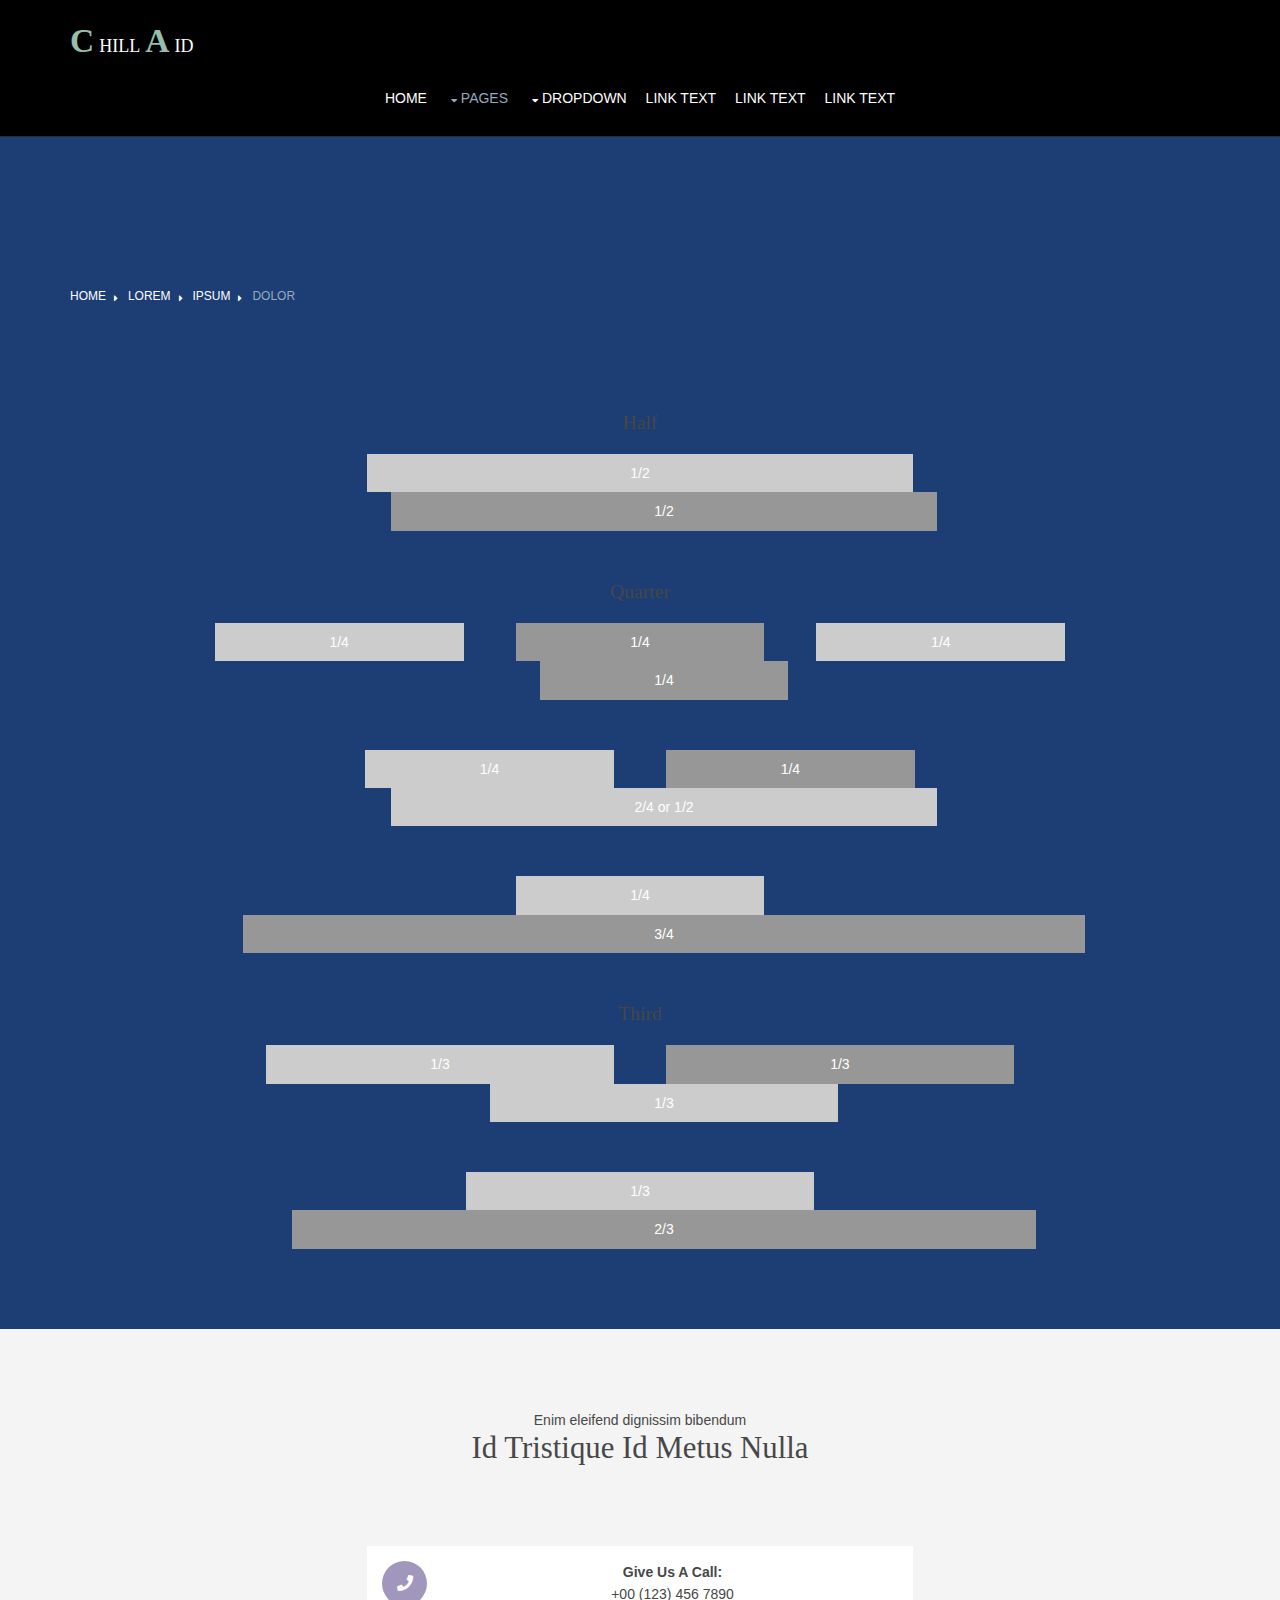
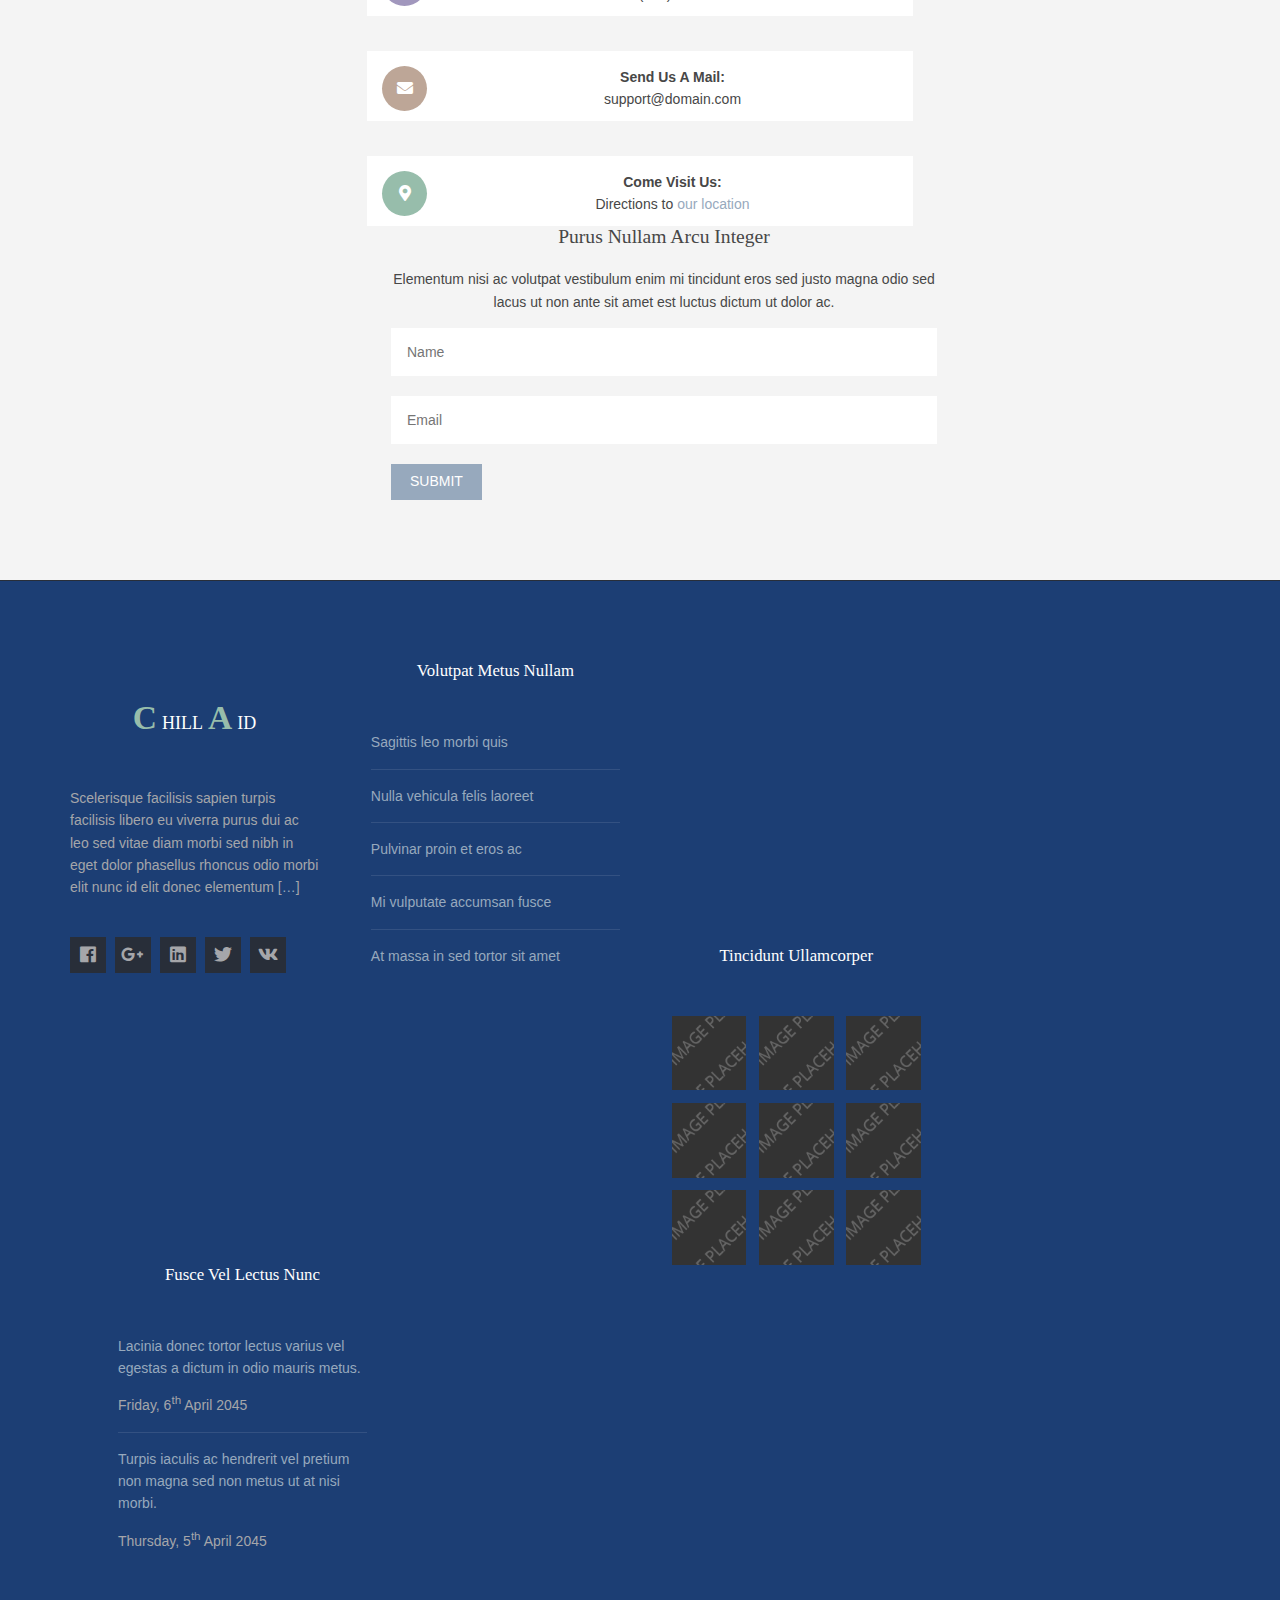
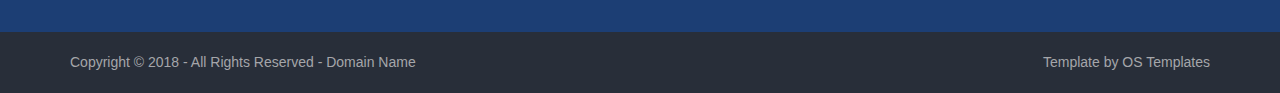
<file: pages/basic-grid.html>
<!DOCTYPE html>
<!--
Template Name: Chillaid
Author: <a href="https://www.os-templates.com/">OS Templates</a>
Author URI: https://www.os-templates.com/
Copyright: OS-Templates.com
Licence: Free to use under our free template licence terms
Licence URI: https://www.os-templates.com/template-terms
-->
<html lang="">
<!-- To declare your language - read more here: https://www.w3.org/International/questions/qa-html-language-declarations -->
<head>
<title>Chillaid | Pages | Basic Grid</title>
<meta charset="utf-8">
<meta name="viewport" content="width=device-width, initial-scale=1.0, maximum-scale=1.0, user-scalable=no">
<link href="../layout/styles/layout.css" rel="stylesheet" type="text/css" media="all">
<style type="text/css">
/* DEMO ONLY */
.container .demo{text-align:center;}
.container .demo div{padding:8px 0;}
.container .demo div:nth-child(odd){color:#FFFFFF; background:#CCCCCC;}
.container .demo div:nth-child(even){color:#FFFFFF; background:#979797;}
@media screen and (max-width:900px){.container .demo div{margin-bottom:0;}}
/* DEMO ONLY */
</style>
</head>
<body id="top">
<!-- ################################################################################################ -->
<!-- ################################################################################################ -->
<!-- ################################################################################################ -->
<div class="wrapper row1">
  <header id="header" class="hoc clear">
    <div id="logo" class="fl_left"> 
      <!-- ################################################################################################ -->
      <h1 class="logoname"><a href="../index.html">Chill<span>a</span>id</a></h1>
      <!-- ################################################################################################ -->
    </div>
    <nav id="mainav" class="fl_right"> 
      <!-- ################################################################################################ -->
      <ul class="clear">
        <li><a href="../index.html">Home</a></li>
        <li class="active"><a class="drop" href="#">Pages</a>
          <ul>
            <li><a href="gallery.html">Gallery</a></li>
            <li><a href="full-width.html">Full Width</a></li>
            <li><a href="sidebar-left.html">Sidebar Left</a></li>
            <li><a href="sidebar-right.html">Sidebar Right</a></li>
            <li class="active"><a href="basic-grid.html">Basic Grid</a></li>
            <li><a href="font-icons.html">Font Icons</a></li>
          </ul>
        </li>
        <li><a class="drop" href="#">Dropdown</a>
          <ul>
            <li><a href="#">Level 2</a></li>
            <li><a class="drop" href="#">Level 2 + Drop</a>
              <ul>
                <li><a href="#">Level 3</a></li>
                <li><a href="#">Level 3</a></li>
                <li><a href="#">Level 3</a></li>
              </ul>
            </li>
            <li><a href="#">Level 2</a></li>
          </ul>
        </li>
        <li><a href="#">Link Text</a></li>
        <li><a href="#">Link Text</a></li>
        <li><a href="#">Link Text</a></li>
      </ul>
      <!-- ################################################################################################ -->
    </nav>
  </header>
</div>
<!-- ################################################################################################ -->
<!-- ################################################################################################ -->
<!-- ################################################################################################ -->
<div class="bgded overlay" style="background-image:url('../images/demo/backgrounds/01.png');">
  <div id="breadcrumb" class="hoc clear"> 
    <!-- ################################################################################################ -->
    <ul>
      <li><a href="#">Home</a></li>
      <li><a href="#">Lorem</a></li>
      <li><a href="#">Ipsum</a></li>
      <li><a href="#">Dolor</a></li>
    </ul>
    <!-- ################################################################################################ -->
  </div>
</div>
<!-- ################################################################################################ -->
<!-- ################################################################################################ -->
<!-- ################################################################################################ -->
<div class="wrapper row3">
  <main class="hoc container clear"> 
    <!-- main body -->
    <!-- ################################################################################################ -->
    <div class="content"> 
      <!-- ################################################################################################ -->
      <h2>Half</h2>
      <!-- ################################################################################################ -->
      <div class="group btmspace-50 demo">
        <div class="one_half first">1/2</div>
        <div class="one_half">1/2</div>
      </div>
      <!-- ################################################################################################ -->
      <h2>Quarter</h2>
      <!-- ################################################################################################ -->
      <div class="group btmspace-50 demo">
        <div class="one_quarter first">1/4</div>
        <div class="one_quarter">1/4</div>
        <div class="one_quarter">1/4</div>
        <div class="one_quarter">1/4</div>
      </div>
      <div class="group btmspace-50 demo">
        <div class="one_quarter first">1/4</div>
        <div class="one_quarter">1/4</div>
        <div class="two_quarter">2/4 or 1/2</div>
      </div>
      <div class="group btmspace-50 demo">
        <div class="one_quarter first">1/4</div>
        <div class="three_quarter">3/4</div>
      </div>
      <!-- ################################################################################################ -->
      <h2>Third</h2>
      <!-- ################################################################################################ -->
      <div class="group btmspace-50 demo">
        <div class="one_third first">1/3</div>
        <div class="one_third">1/3</div>
        <div class="one_third">1/3</div>
      </div>
      <div class="group demo">
        <div class="one_third first">1/3</div>
        <div class="two_third">2/3</div>
      </div>
      <!-- ################################################################################################ -->
    </div>
    <!-- ################################################################################################ -->
    <!-- / main body -->
    <div class="clear"></div>
  </main>
</div>
<!-- ################################################################################################ -->
<!-- ################################################################################################ -->
<!-- ################################################################################################ -->
<div class="wrapper row2">
  <section id="ctdetails" class="hoc container clear"> 
    <!-- ################################################################################################ -->
    <div class="sectiontitle">
      <p class="nospace font-xs">Enim eleifend dignissim bibendum</p>
      <h6 class="heading font-x2">Id tristique id metus nulla</h6>
    </div>
    <figure class="one_half first">
      <ul class="nospace clear">
        <li class="block clear"><a href="#"><i class="fas fa-phone"></i></a> <span><strong>Give us a call:</strong> +00 (123) 456 7890</span></li>
        <li class="block clear"><a href="#"><i class="fas fa-envelope"></i></a> <span><strong>Send us a mail:</strong> support@domain.com</span></li>
        <li class="block clear"><a href="#"><i class="fas fa-map-marker-alt"></i></a> <span><strong>Come visit us:</strong> Directions to <a href="#">our location</a></span></li>
      </ul>
    </figure>
    <article class="one_half">
      <h6 class="heading">Purus nullam arcu integer</h6>
      <p class="nospace btmspace-15">Elementum nisi ac volutpat vestibulum enim mi tincidunt eros sed justo magna odio sed lacus ut non ante sit amet est luctus dictum ut dolor ac.</p>
      <form action="#" method="post">
        <fieldset>
          <legend>Newsletter:</legend>
          <input type="text" value="" placeholder="Name">
          <input type="text" value="" placeholder="Email">
          <button type="submit" value="submit">Submit</button>
        </fieldset>
      </form>
    </article>
    <!-- ################################################################################################ -->
  </section>
</div>
<!-- ################################################################################################ -->
<!-- ################################################################################################ -->
<!-- ################################################################################################ -->
<div class="bgded overlay row4" style="background-image:url('../images/demo/backgrounds/01.png');">
  <footer id="footer" class="hoc clear"> 
    <!-- ################################################################################################ -->
    <div class="one_quarter first">
      <h1 class="logoname"><a href="../index.html">Chill<span>a</span>id</a></h1>
      <p>Scelerisque facilisis sapien turpis facilisis libero eu viverra purus dui ac leo sed vitae diam morbi sed nibh in eget dolor phasellus rhoncus odio morbi elit nunc id elit donec elementum [<a href="#">&hellip;</a>]</p>
      <ul class="faico clear">
        <li><a class="faicon-facebook" href="#"><i class="fab fa-facebook"></i></a></li>
        <li><a class="faicon-google-plus" href="#"><i class="fab fa-google-plus-g"></i></a></li>
        <li><a class="faicon-linkedin" href="#"><i class="fab fa-linkedin"></i></a></li>
        <li><a class="faicon-twitter" href="#"><i class="fab fa-twitter"></i></a></li>
        <li><a class="faicon-vk" href="#"><i class="fab fa-vk"></i></a></li>
      </ul>
    </div>
    <div class="one_quarter">
      <h6 class="heading">Volutpat metus nullam</h6>
      <ul class="nospace linklist">
        <li><a href="#">Sagittis leo morbi quis</a></li>
        <li><a href="#">Nulla vehicula felis laoreet</a></li>
        <li><a href="#">Pulvinar proin et eros ac</a></li>
        <li><a href="#">Mi vulputate accumsan fusce</a></li>
        <li><a href="#">At massa in sed tortor sit amet</a></li>
      </ul>
    </div>
    <div class="one_quarter">
      <h6 class="heading">Tincidunt ullamcorper</h6>
      <ul class="nospace clear latestimg">
        <li><a class="imgover" href="#"><img src="../images/demo/100x100.png" alt=""></a></li>
        <li><a class="imgover" href="#"><img src="../images/demo/100x100.png" alt=""></a></li>
        <li><a class="imgover" href="#"><img src="../images/demo/100x100.png" alt=""></a></li>
        <li><a class="imgover" href="#"><img src="../images/demo/100x100.png" alt=""></a></li>
        <li><a class="imgover" href="#"><img src="../images/demo/100x100.png" alt=""></a></li>
        <li><a class="imgover" href="#"><img src="../images/demo/100x100.png" alt=""></a></li>
        <li><a class="imgover" href="#"><img src="../images/demo/100x100.png" alt=""></a></li>
        <li><a class="imgover" href="#"><img src="../images/demo/100x100.png" alt=""></a></li>
        <li><a class="imgover" href="#"><img src="../images/demo/100x100.png" alt=""></a></li>
      </ul>
    </div>
    <div class="one_quarter">
      <h6 class="heading">Fusce vel lectus nunc</h6>
      <ul class="nospace linklist">
        <li>
          <article>
            <p class="nospace btmspace-10"><a href="#">Lacinia donec tortor lectus varius vel egestas a dictum in odio mauris metus.</a></p>
            <time class="block font-xs" datetime="2045-04-06">Friday, 6<sup>th</sup> April 2045</time>
          </article>
        </li>
        <li>
          <article>
            <p class="nospace btmspace-10"><a href="#">Turpis iaculis ac hendrerit vel pretium non magna sed non metus ut at nisi morbi.</a></p>
            <time class="block font-xs" datetime="2045-04-05">Thursday, 5<sup>th</sup> April 2045</time>
          </article>
        </li>
      </ul>
    </div>
    <!-- ################################################################################################ -->
  </footer>
</div>
<!-- ################################################################################################ -->
<!-- ################################################################################################ -->
<!-- ################################################################################################ -->
<div class="wrapper row5">
  <div id="copyright" class="hoc clear"> 
    <!-- ################################################################################################ -->
    <p class="fl_left">Copyright &copy; 2018 - All Rights Reserved - <a href="#">Domain Name</a></p>
    <p class="fl_right">Template by <a target="_blank" href="https://www.os-templates.com/" title="Free Website Templates">OS Templates</a></p>
    <!-- ################################################################################################ -->
  </div>
</div>
<!-- ################################################################################################ -->
<!-- ################################################################################################ -->
<!-- ################################################################################################ -->
<a id="backtotop" href="#top"><i class="fas fa-chevron-up"></i></a>
<!-- JAVASCRIPTS -->
<script src="../layout/scripts/jquery.min.js"></script>
<script src="../layout/scripts/jquery.backtotop.js"></script>
<script src="../layout/scripts/jquery.mobilemenu.js"></script>
</body>
</html>
</file>
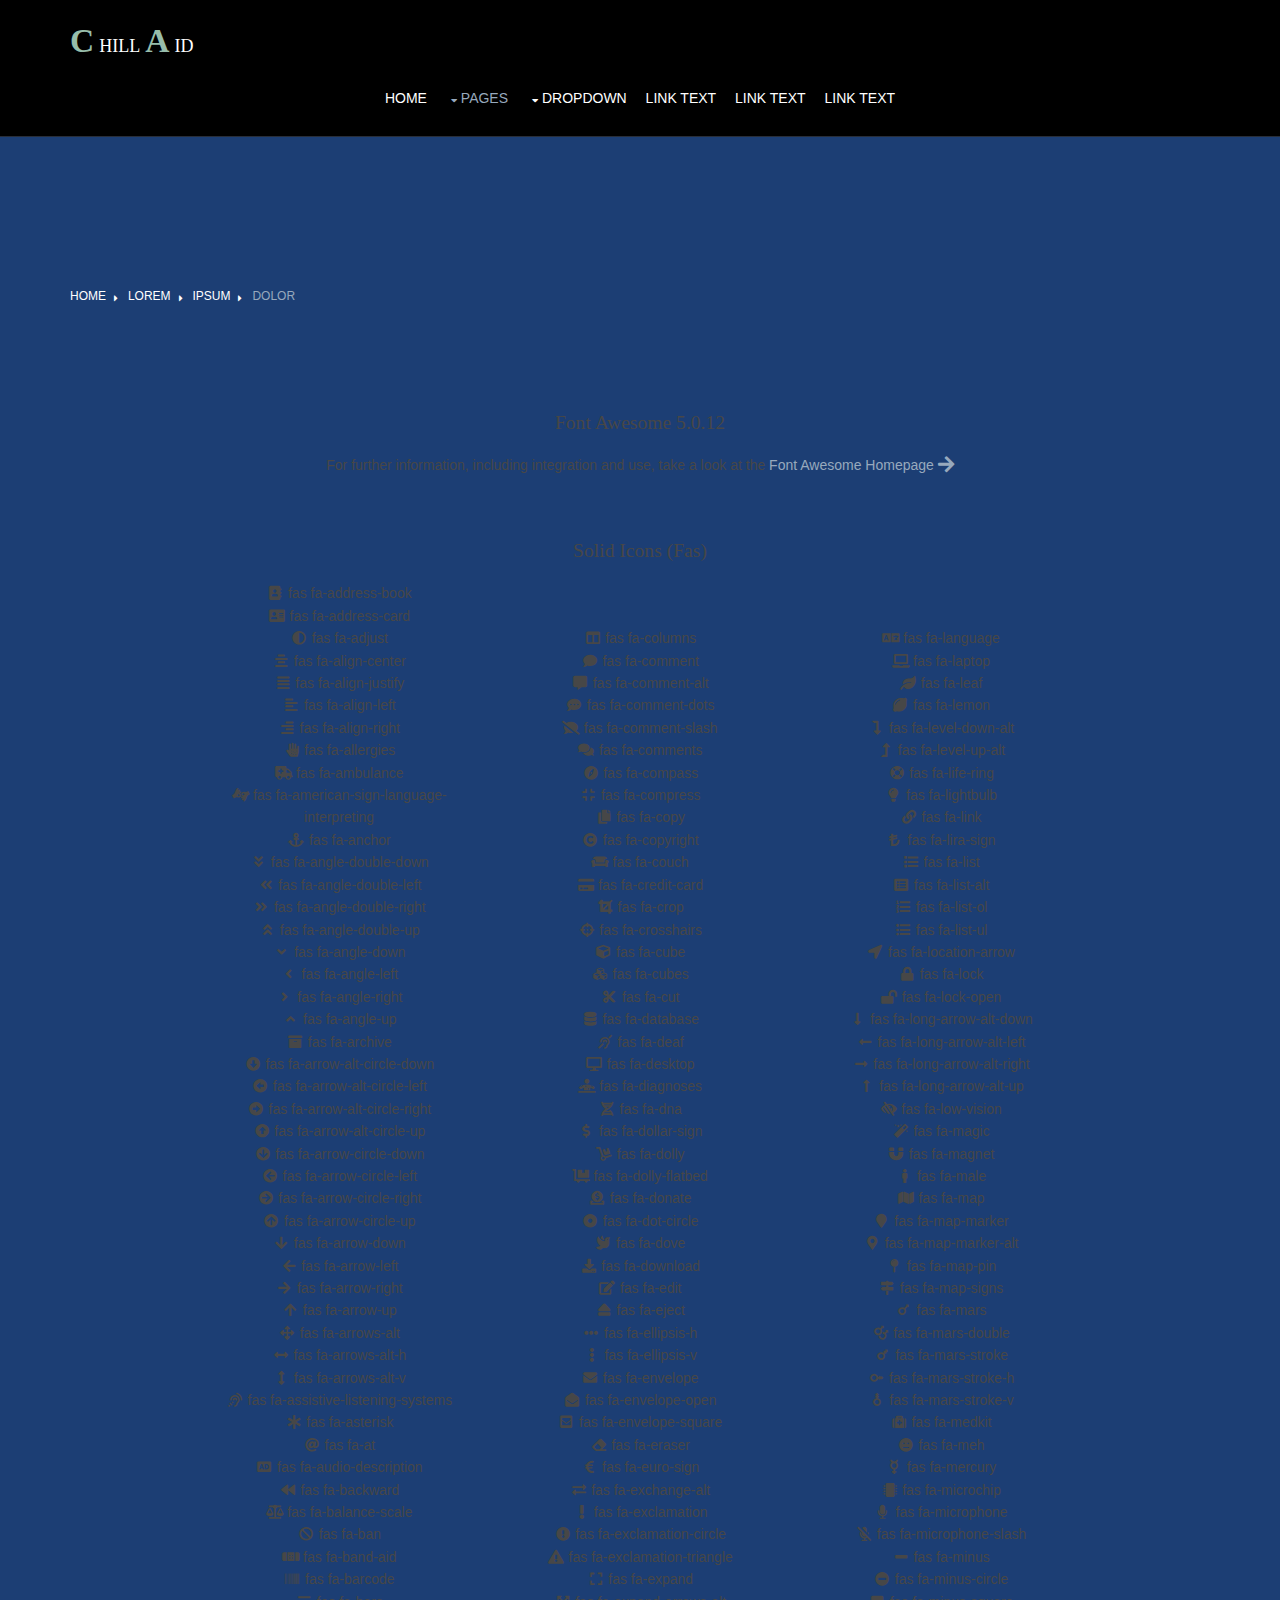
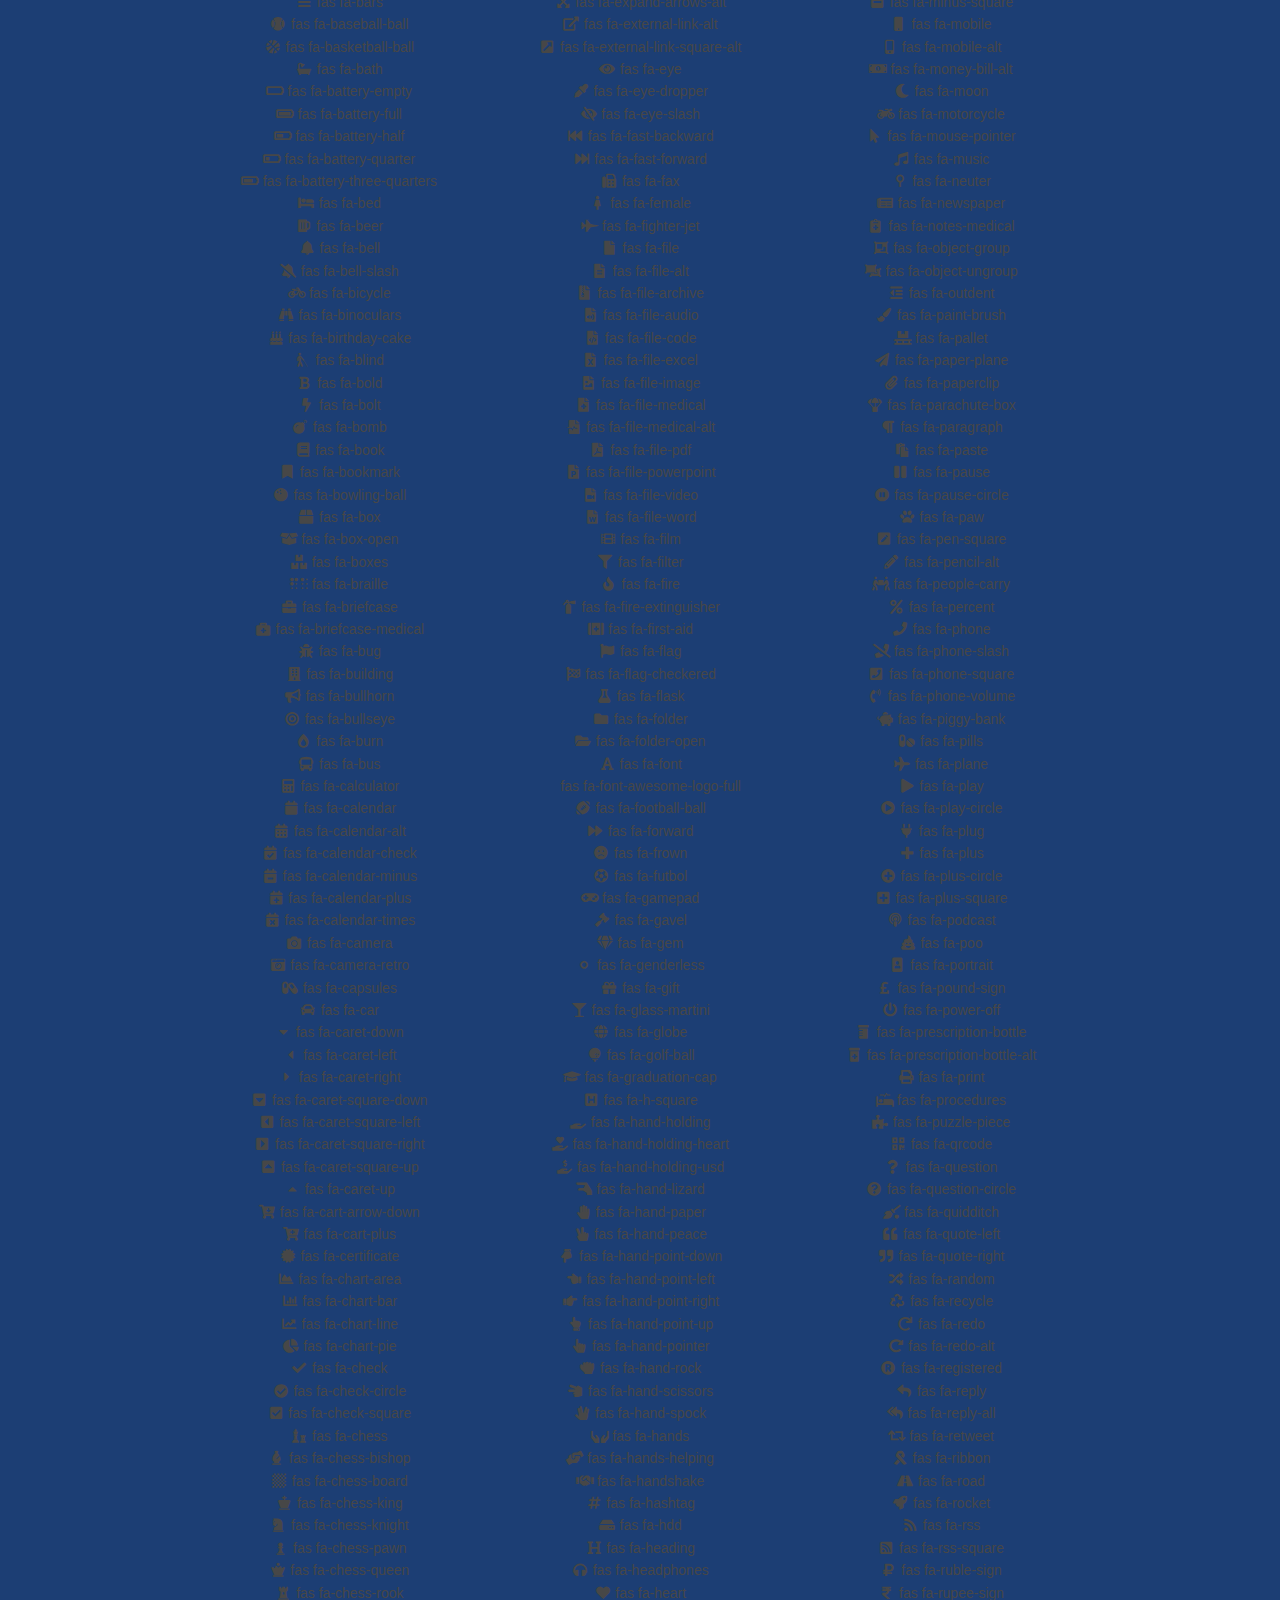
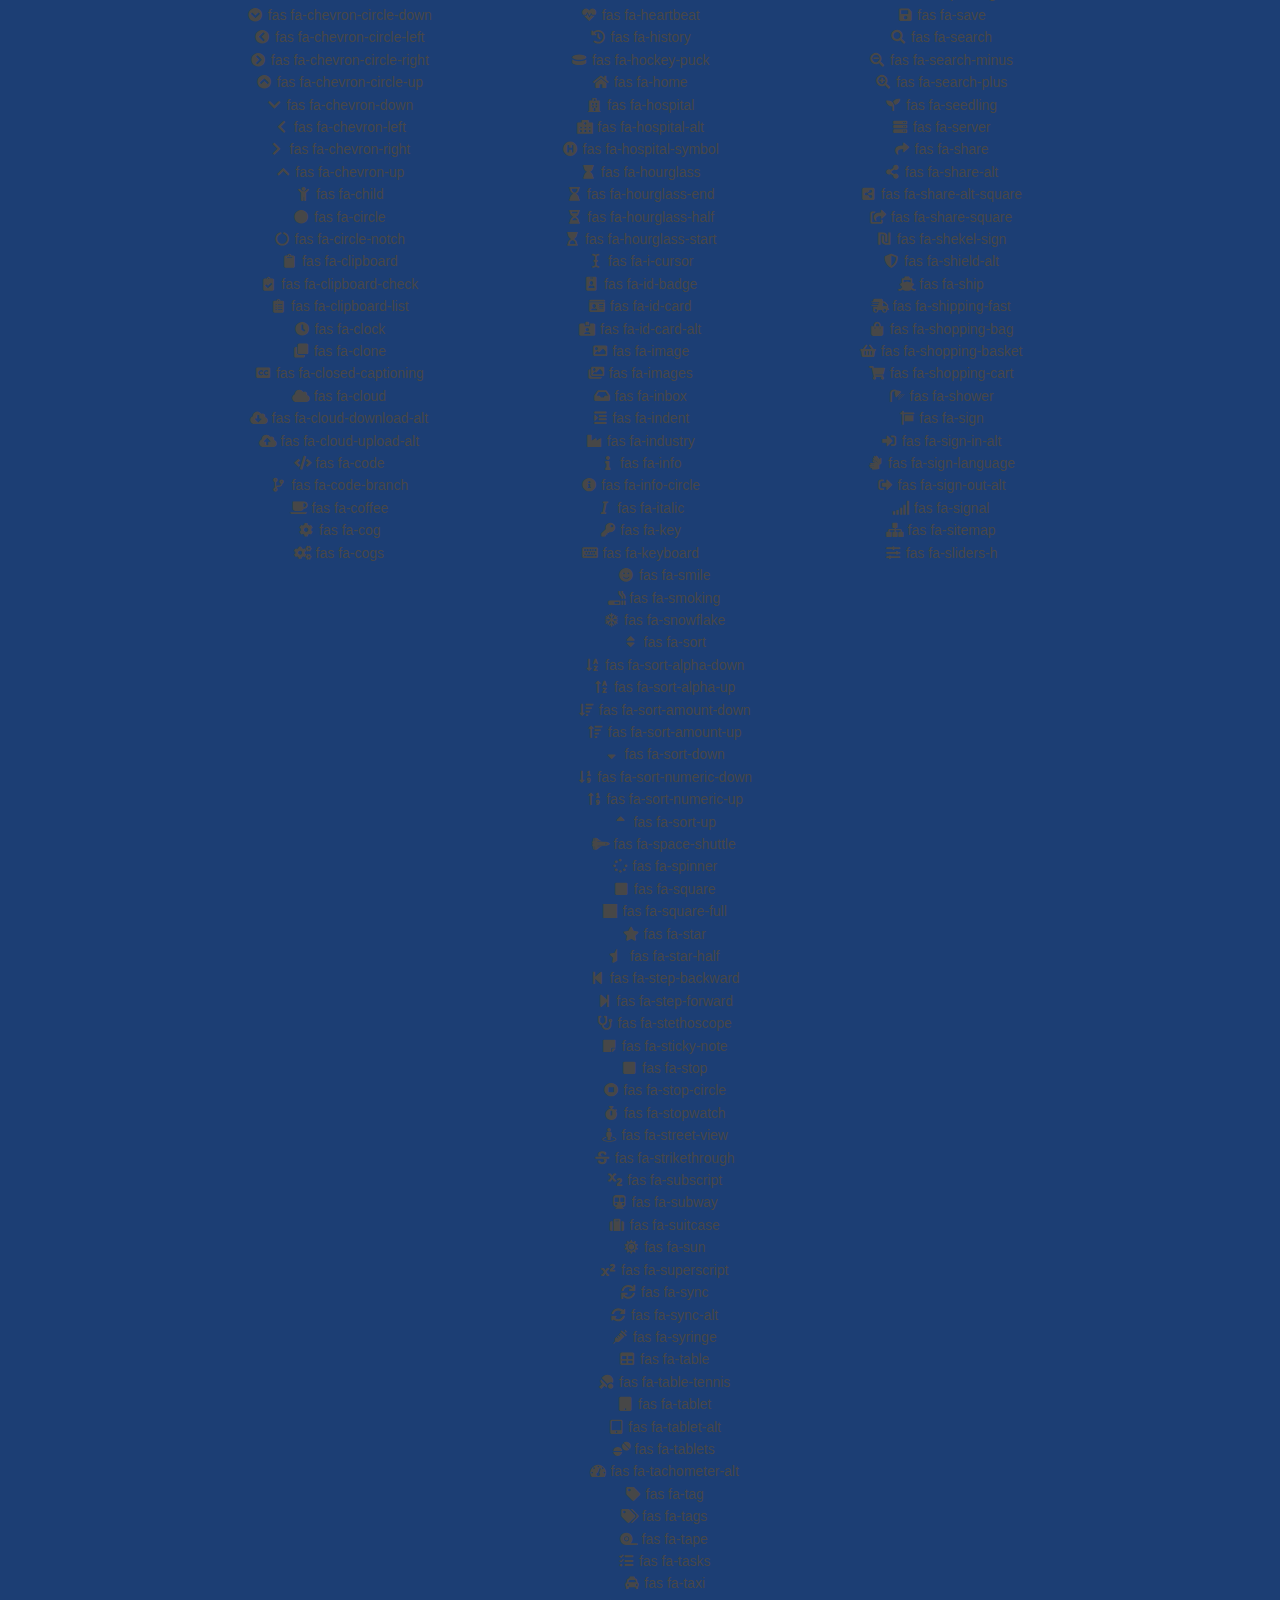
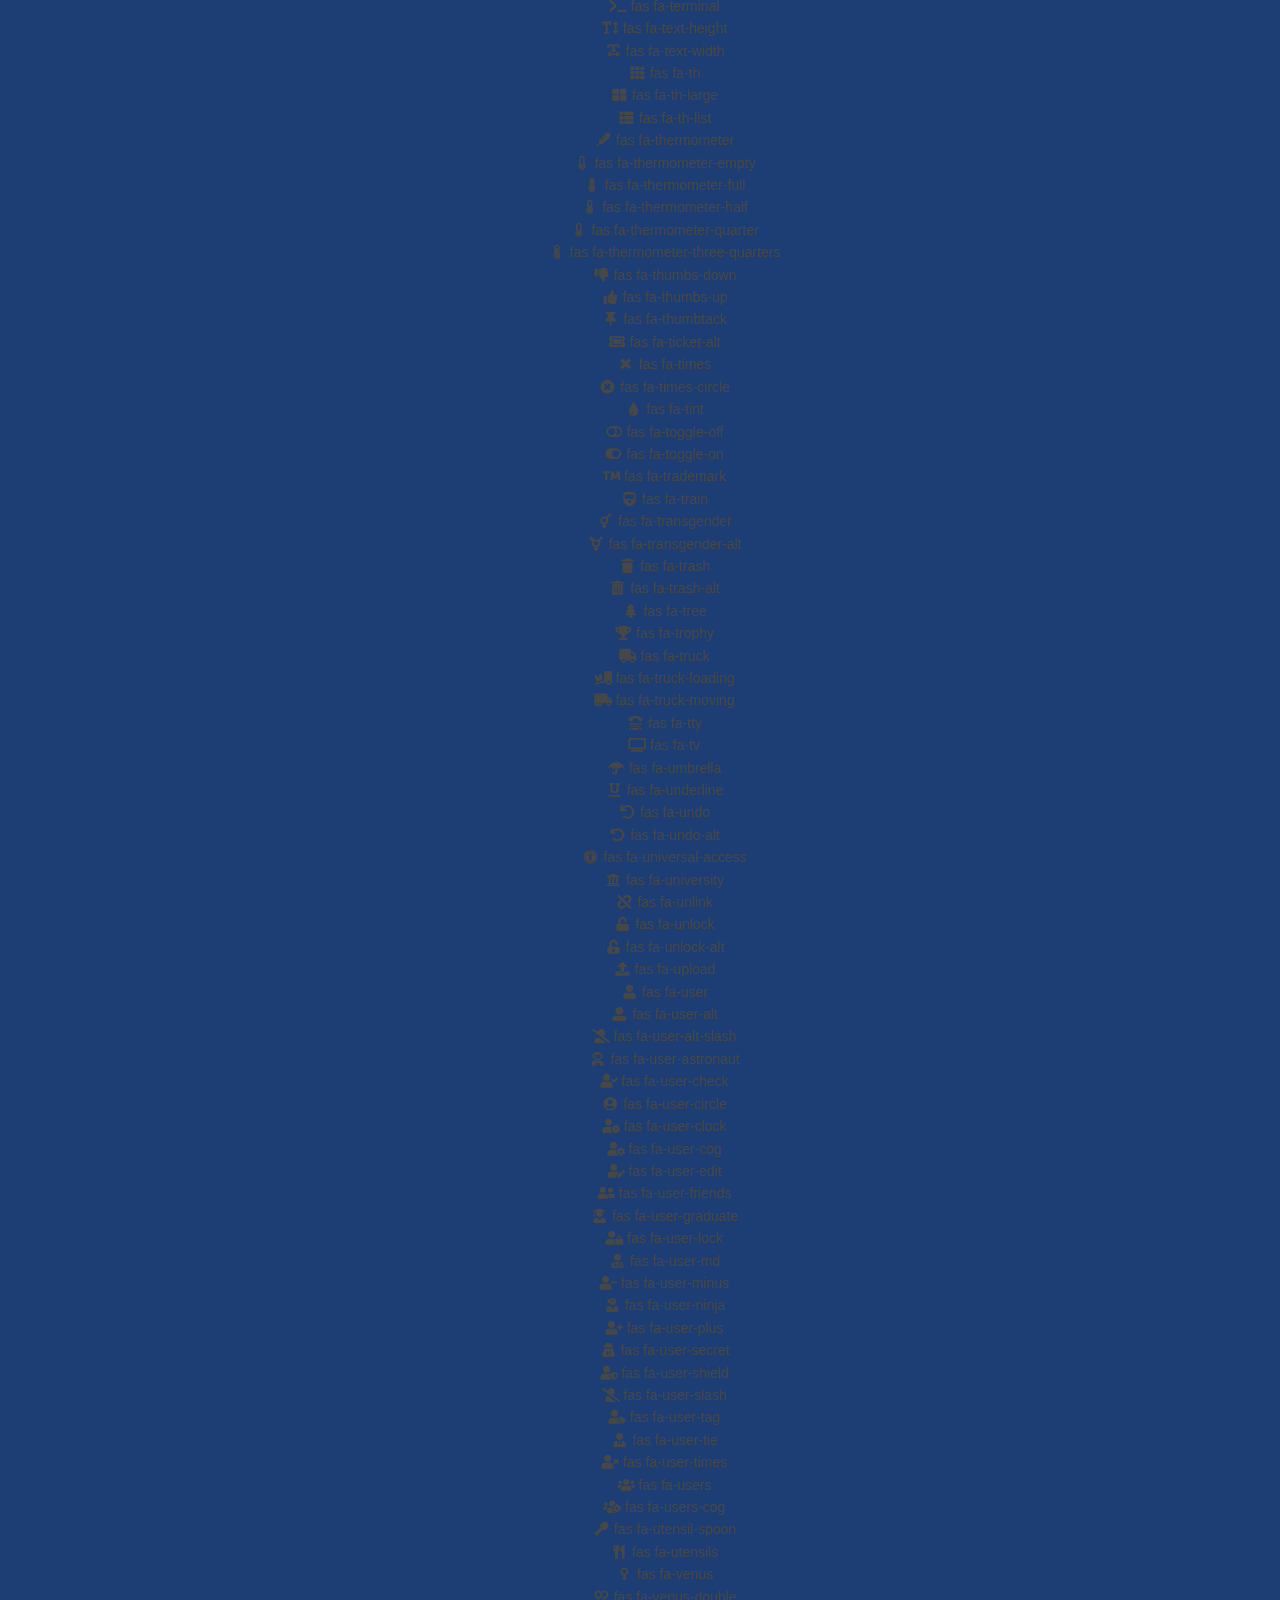
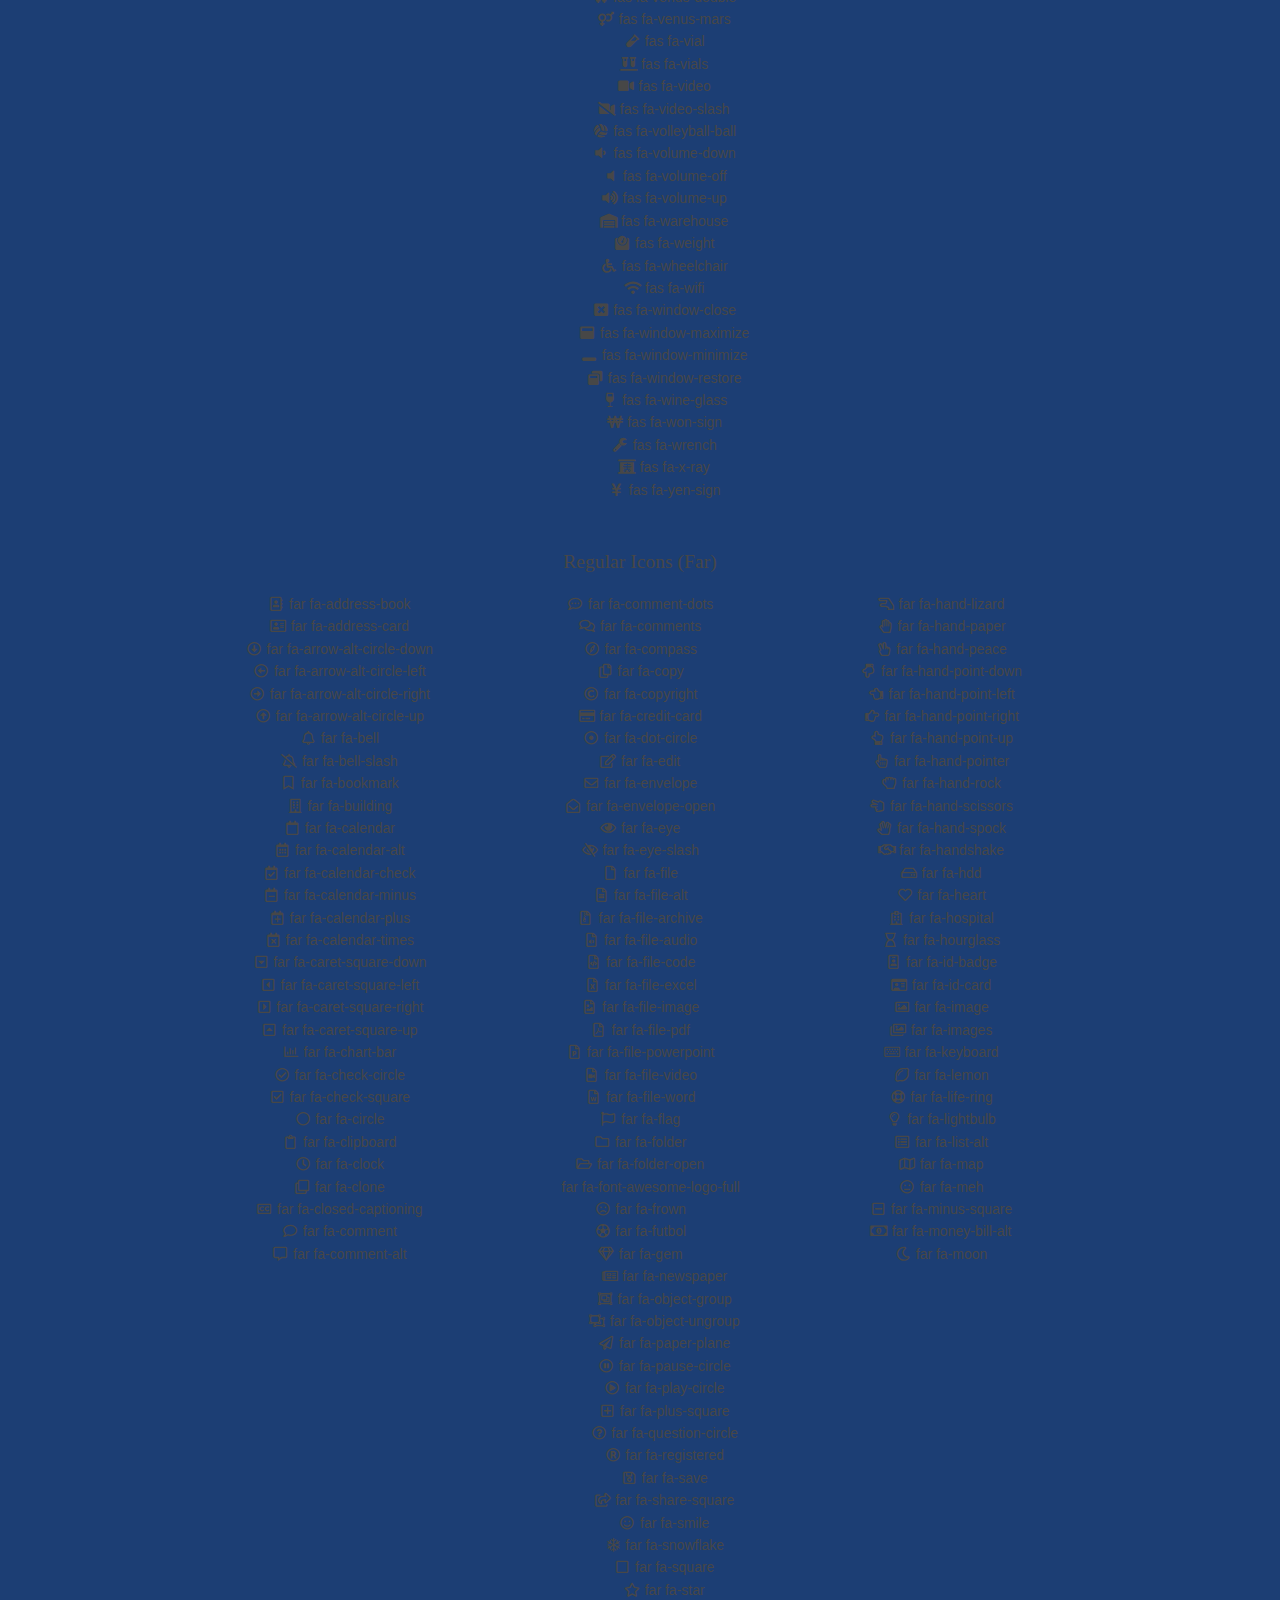
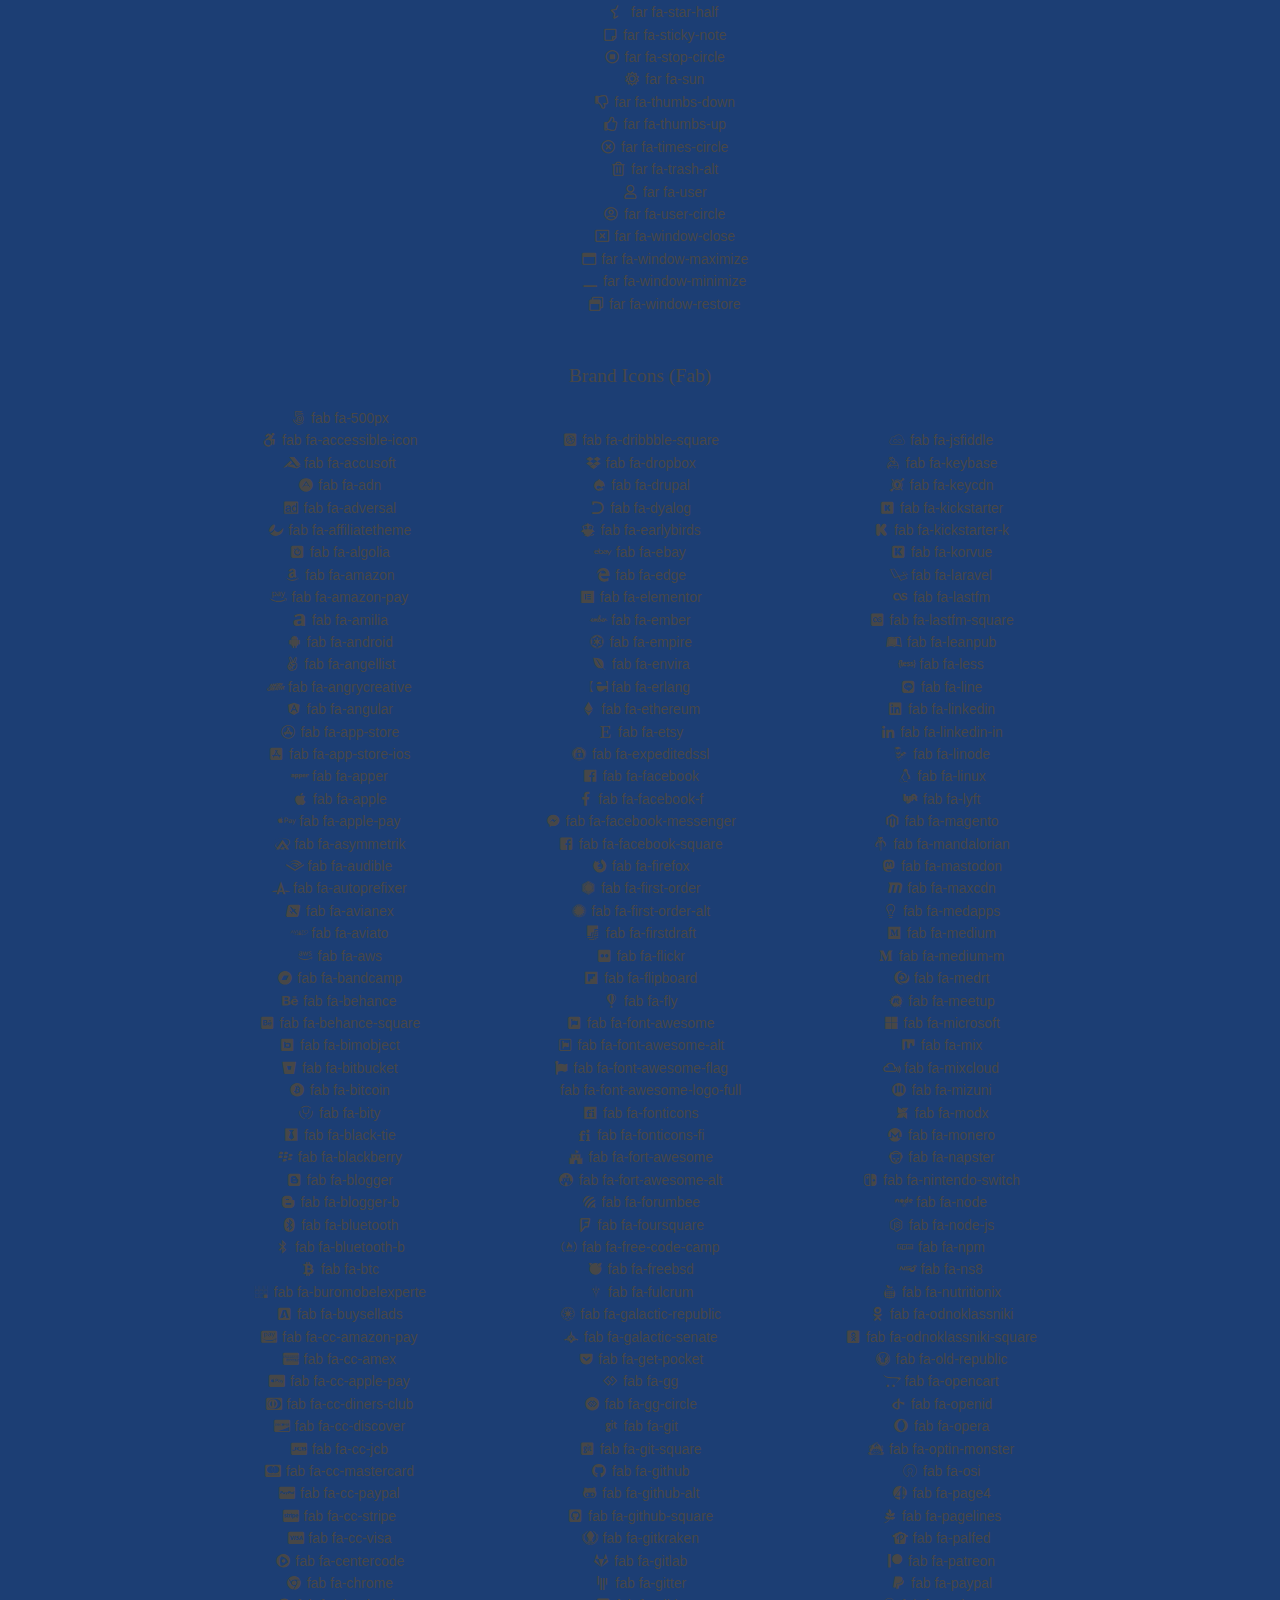
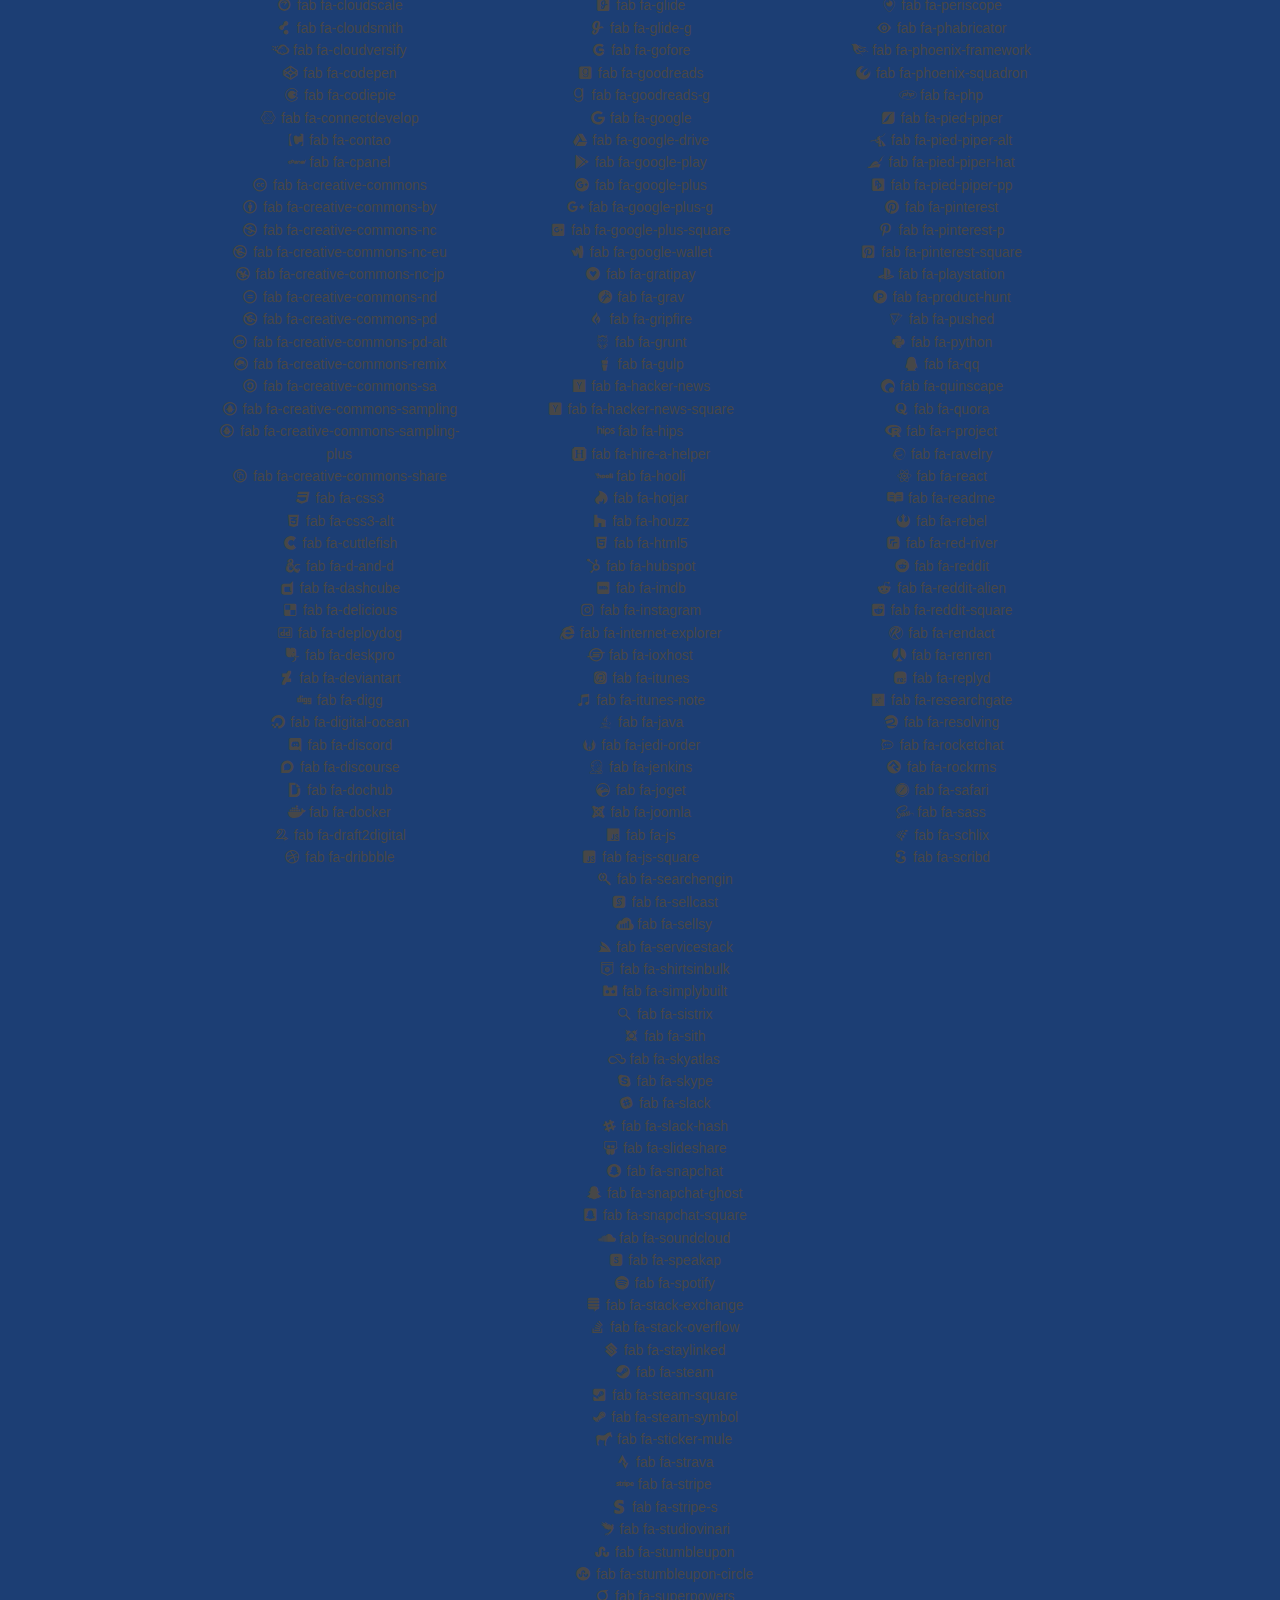
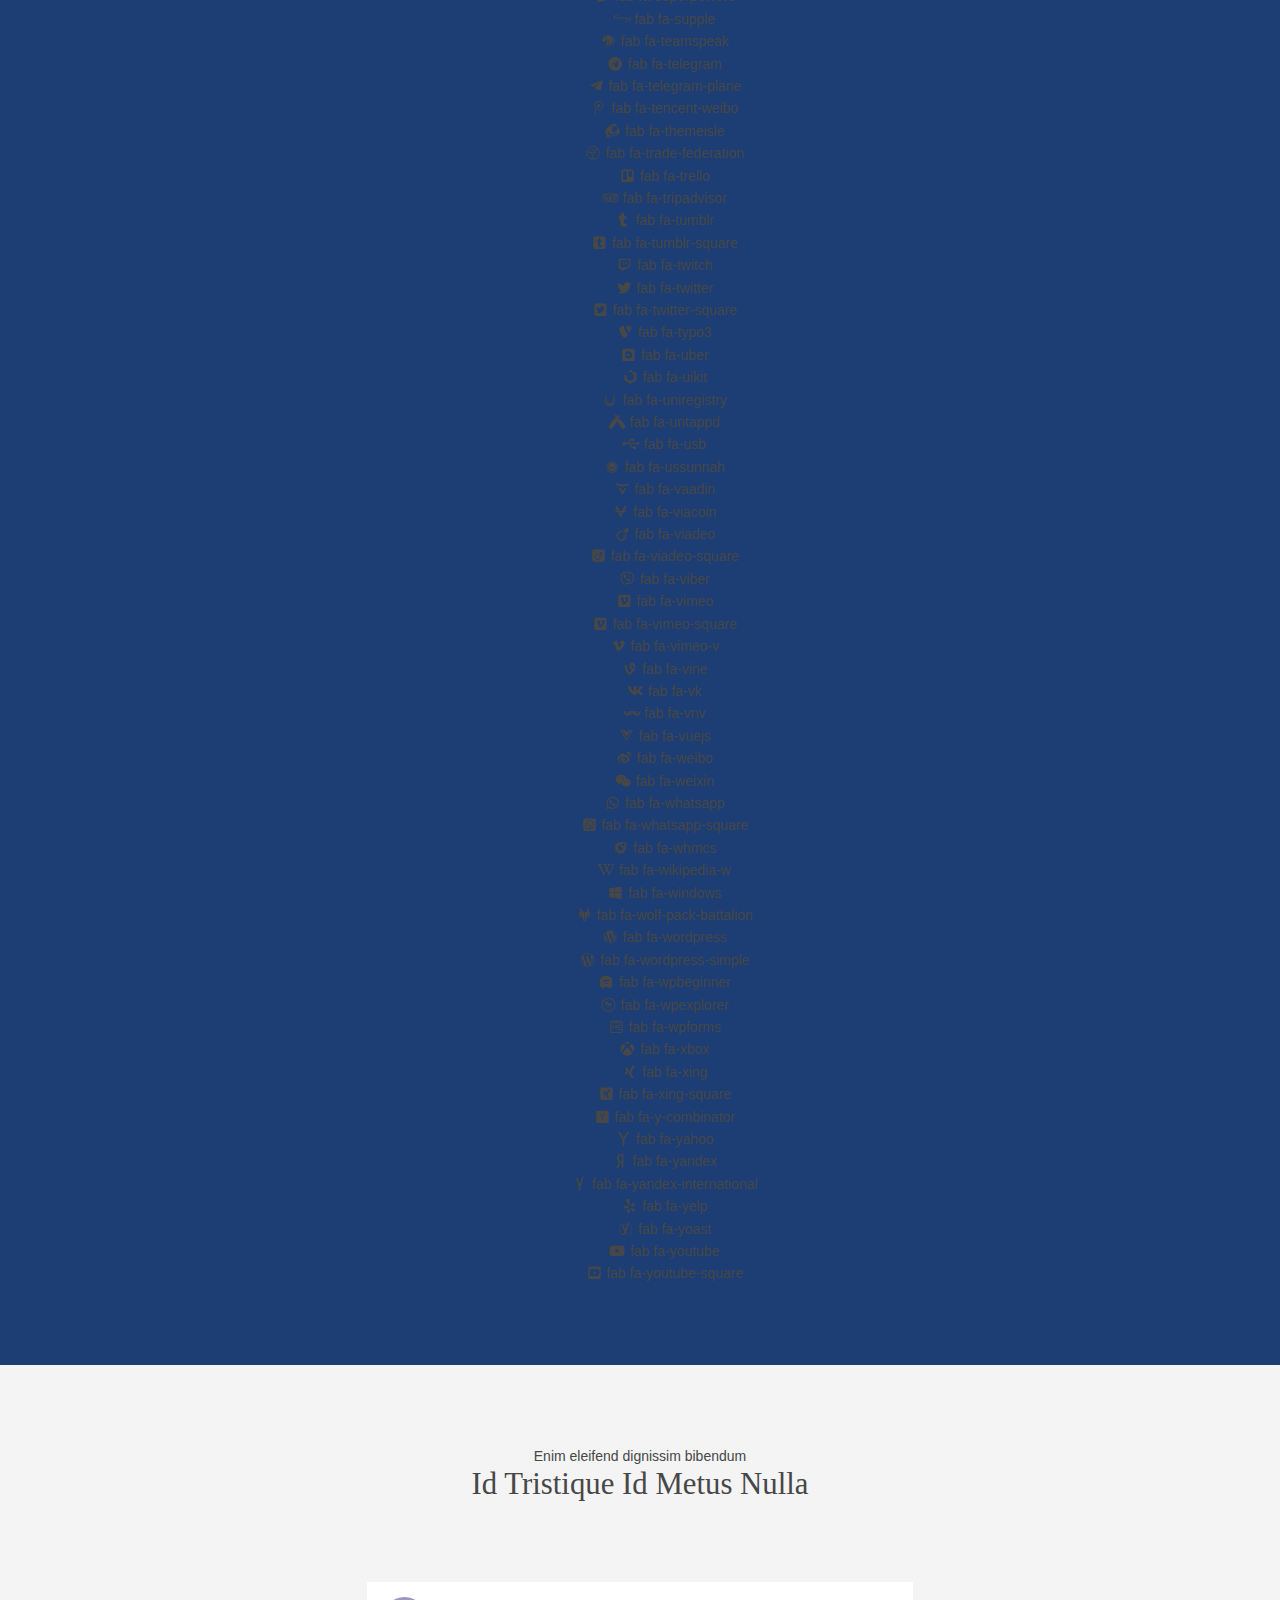
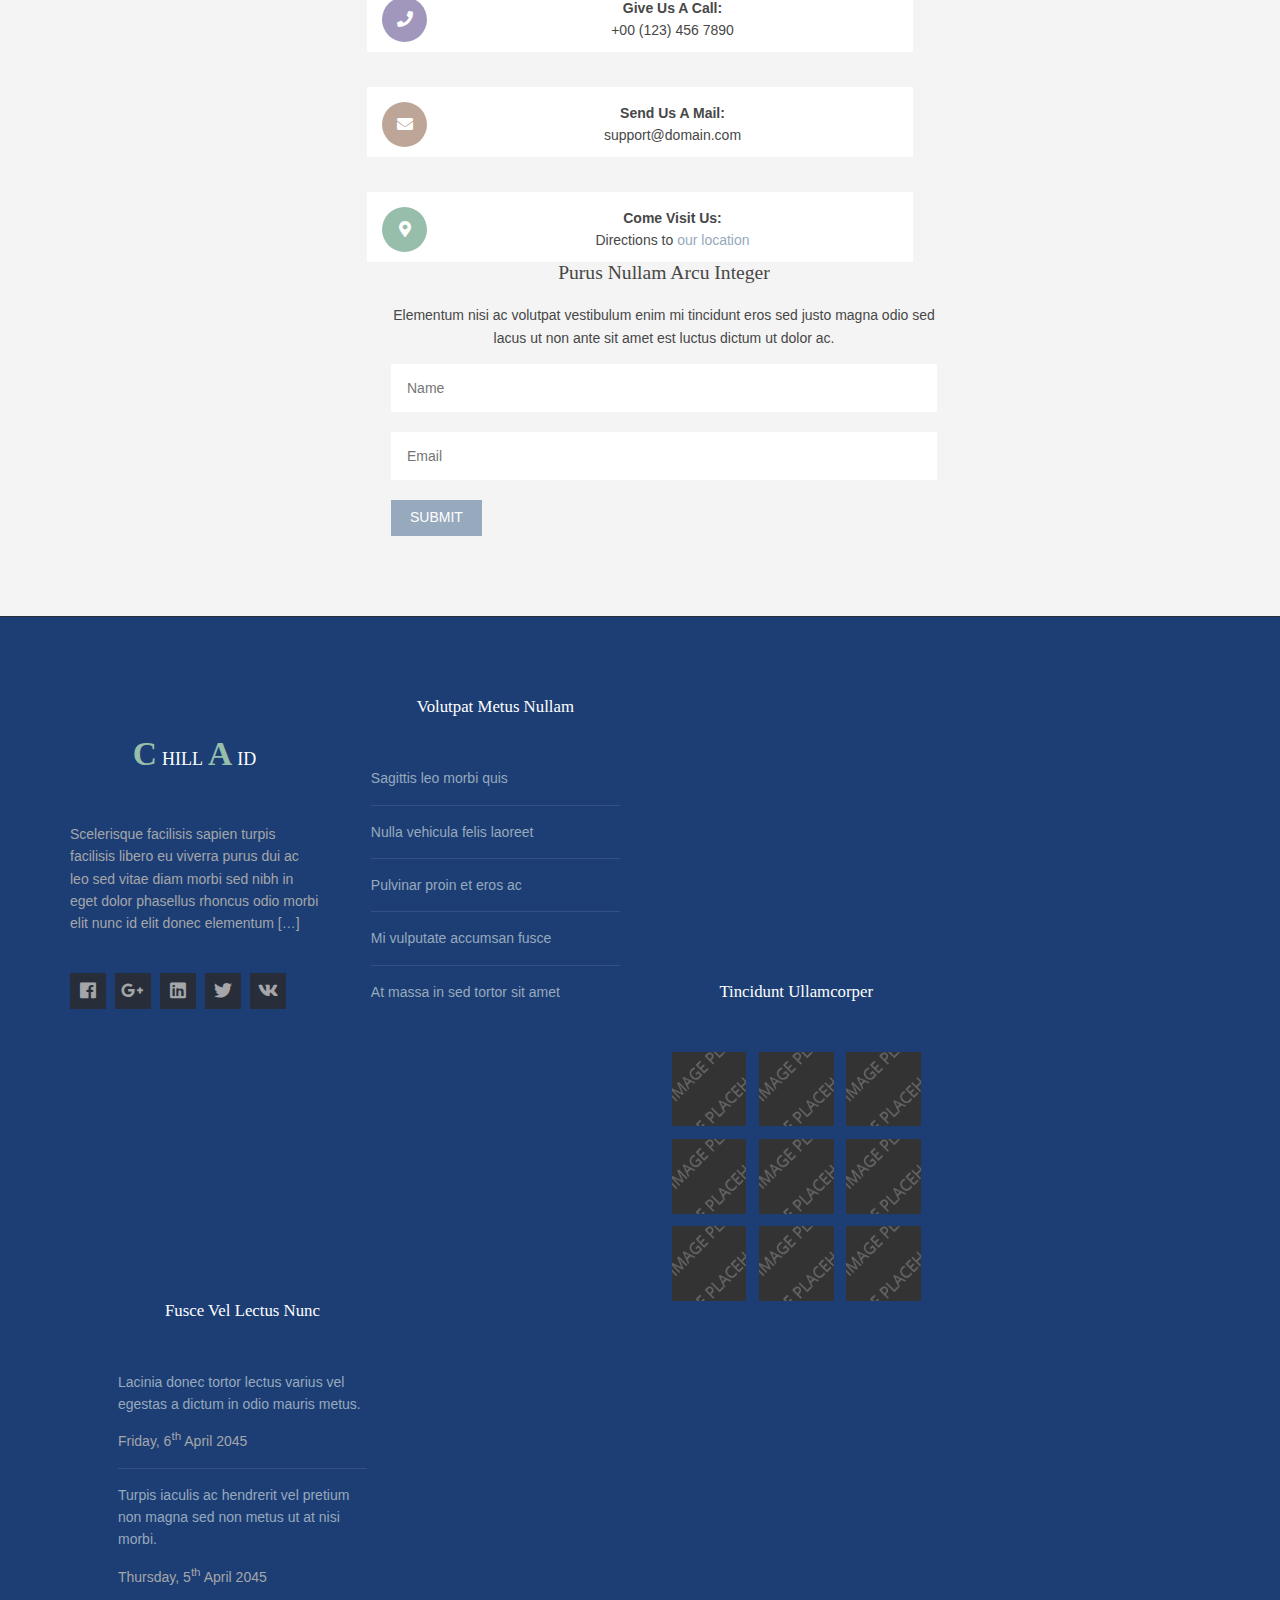
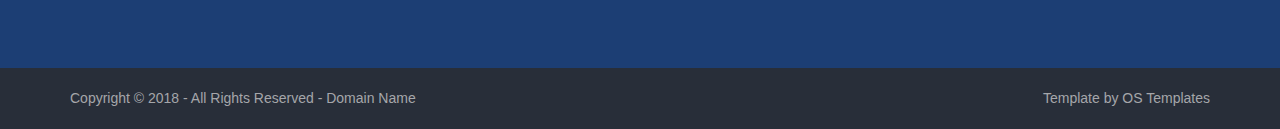
<file: pages/font-icons.html>
<!DOCTYPE html>
<!--
Template Name: Chillaid
Author: <a href="https://www.os-templates.com/">OS Templates</a>
Author URI: https://www.os-templates.com/
Copyright: OS-Templates.com
Licence: Free to use under our free template licence terms
Licence URI: https://www.os-templates.com/template-terms
-->
<html lang="">
<!-- To declare your language - read more here: https://www.w3.org/International/questions/qa-html-language-declarations -->
<head>
<title>Chillaid | Pages | Font Icons</title>
<meta charset="utf-8">
<meta name="viewport" content="width=device-width, initial-scale=1.0, maximum-scale=1.0, user-scalable=no">
<link href="../layout/styles/layout.css" rel="stylesheet" type="text/css" media="all">
</head>
<body id="top">
<!-- ################################################################################################ -->
<!-- ################################################################################################ -->
<!-- ################################################################################################ -->
<div class="wrapper row1">
  <header id="header" class="hoc clear">
    <div id="logo" class="fl_left"> 
      <!-- ################################################################################################ -->
      <h1 class="logoname"><a href="../index.html">Chill<span>a</span>id</a></h1>
      <!-- ################################################################################################ -->
    </div>
    <nav id="mainav" class="fl_right"> 
      <!-- ################################################################################################ -->
      <ul class="clear">
        <li><a href="../index.html">Home</a></li>
        <li class="active"><a class="drop" href="#">Pages</a>
          <ul>
            <li><a href="gallery.html">Gallery</a></li>
            <li><a href="full-width.html">Full Width</a></li>
            <li><a href="sidebar-left.html">Sidebar Left</a></li>
            <li><a href="sidebar-right.html">Sidebar Right</a></li>
            <li><a href="basic-grid.html">Basic Grid</a></li>
            <li class="active"><a href="font-icons.html">Font Icons</a></li>
          </ul>
        </li>
        <li><a class="drop" href="#">Dropdown</a>
          <ul>
            <li><a href="#">Level 2</a></li>
            <li><a class="drop" href="#">Level 2 + Drop</a>
              <ul>
                <li><a href="#">Level 3</a></li>
                <li><a href="#">Level 3</a></li>
                <li><a href="#">Level 3</a></li>
              </ul>
            </li>
            <li><a href="#">Level 2</a></li>
          </ul>
        </li>
        <li><a href="#">Link Text</a></li>
        <li><a href="#">Link Text</a></li>
        <li><a href="#">Link Text</a></li>
      </ul>
      <!-- ################################################################################################ -->
    </nav>
  </header>
</div>
<!-- ################################################################################################ -->
<!-- ################################################################################################ -->
<!-- ################################################################################################ -->
<div class="bgded overlay" style="background-image:url('../images/demo/backgrounds/01.png');">
  <div id="breadcrumb" class="hoc clear"> 
    <!-- ################################################################################################ -->
    <ul>
      <li><a href="#">Home</a></li>
      <li><a href="#">Lorem</a></li>
      <li><a href="#">Ipsum</a></li>
      <li><a href="#">Dolor</a></li>
    </ul>
    <!-- ################################################################################################ -->
  </div>
</div>
<!-- ################################################################################################ -->
<!-- ################################################################################################ -->
<!-- ################################################################################################ -->
<div class="wrapper row3">
  <main class="hoc container clear"> 
    <!-- main body -->
    <!-- ################################################################################################ -->
    <div class="content"> 
      <!-- ################################################################################################ -->
      <div class="clear btmspace-50">
        <h2>Font Awesome 5.0.12</h2>
        <p class="clear">For further information, including integration and use, take a look at the <a target="_blank" rel="nofollow noopener" href="https://fontawesome.com/">Font Awesome Homepage <i class="fas fa-arrow-right fa-lg"></i></a></p>
      </div>
      <!-- ################################################################################################ -->
      <!-- ################################################################################################ -->
      <!-- ################################################################################################ -->
      <div class="clear btmspace-50">
        <h2>Solid Icons (fas)</h2>
        <div class="one_quarter first">
          <ul class="nospace">
            <li><i class="fa-address-book fa-fw fas"></i> fas fa-address-book</li>
            <li><i class="fa-address-card fa-fw fas"></i> fas fa-address-card</li>
            <li><i class="fa-adjust fa-fw fas"></i> fas fa-adjust</li>
            <li><i class="fa-align-center fa-fw fas"></i> fas fa-align-center</li>
            <li><i class="fa-align-justify fa-fw fas"></i> fas fa-align-justify</li>
            <li><i class="fa-align-left fa-fw fas"></i> fas fa-align-left</li>
            <li><i class="fa-align-right fa-fw fas"></i> fas fa-align-right</li>
            <li><i class="fa-allergies fa-fw fas"></i> fas fa-allergies</li>
            <li><i class="fa-ambulance fa-fw fas"></i> fas fa-ambulance</li>
            <li><i class="fa-american-sign-language-interpreting fa-fw fas"></i> fas fa-american-sign-language-interpreting</li>
            <li><i class="fa-anchor fa-fw fas"></i> fas fa-anchor</li>
            <li><i class="fa-angle-double-down fa-fw fas"></i> fas fa-angle-double-down</li>
            <li><i class="fa-angle-double-left fa-fw fas"></i> fas fa-angle-double-left</li>
            <li><i class="fa-angle-double-right fa-fw fas"></i> fas fa-angle-double-right</li>
            <li><i class="fa-angle-double-up fa-fw fas"></i> fas fa-angle-double-up</li>
            <li><i class="fa-angle-down fa-fw fas"></i> fas fa-angle-down</li>
            <li><i class="fa-angle-left fa-fw fas"></i> fas fa-angle-left</li>
            <li><i class="fa-angle-right fa-fw fas"></i> fas fa-angle-right</li>
            <li><i class="fa-angle-up fa-fw fas"></i> fas fa-angle-up</li>
            <li><i class="fa-archive fa-fw fas"></i> fas fa-archive</li>
            <li><i class="fa-arrow-alt-circle-down fa-fw fas"></i> fas fa-arrow-alt-circle-down</li>
            <li><i class="fa-arrow-alt-circle-left fa-fw fas"></i> fas fa-arrow-alt-circle-left</li>
            <li><i class="fa-arrow-alt-circle-right fa-fw fas"></i> fas fa-arrow-alt-circle-right</li>
            <li><i class="fa-arrow-alt-circle-up fa-fw fas"></i> fas fa-arrow-alt-circle-up</li>
            <li><i class="fa-arrow-circle-down fa-fw fas"></i> fas fa-arrow-circle-down</li>
            <li><i class="fa-arrow-circle-left fa-fw fas"></i> fas fa-arrow-circle-left</li>
            <li><i class="fa-arrow-circle-right fa-fw fas"></i> fas fa-arrow-circle-right</li>
            <li><i class="fa-arrow-circle-up fa-fw fas"></i> fas fa-arrow-circle-up</li>
            <li><i class="fa-arrow-down fa-fw fas"></i> fas fa-arrow-down</li>
            <li><i class="fa-arrow-left fa-fw fas"></i> fas fa-arrow-left</li>
            <li><i class="fa-arrow-right fa-fw fas"></i> fas fa-arrow-right</li>
            <li><i class="fa-arrow-up fa-fw fas"></i> fas fa-arrow-up</li>
            <li><i class="fa-arrows-alt fa-fw fas"></i> fas fa-arrows-alt</li>
            <li><i class="fa-arrows-alt-h fa-fw fas"></i> fas fa-arrows-alt-h</li>
            <li><i class="fa-arrows-alt-v fa-fw fas"></i> fas fa-arrows-alt-v</li>
            <li><i class="fa-assistive-listening-systems fa-fw fas"></i> fas fa-assistive-listening-systems</li>
            <li><i class="fa-asterisk fa-fw fas"></i> fas fa-asterisk</li>
            <li><i class="fa-at fa-fw fas"></i> fas fa-at</li>
            <li><i class="fa-audio-description fa-fw fas"></i> fas fa-audio-description</li>
            <li><i class="fa-backward fa-fw fas"></i> fas fa-backward</li>
            <li><i class="fa-balance-scale fa-fw fas"></i> fas fa-balance-scale</li>
            <li><i class="fa-ban fa-fw fas"></i> fas fa-ban</li>
            <li><i class="fa-band-aid fa-fw fas"></i> fas fa-band-aid</li>
            <li><i class="fa-barcode fa-fw fas"></i> fas fa-barcode</li>
            <li><i class="fa-bars fa-fw fas"></i> fas fa-bars</li>
            <li><i class="fa-baseball-ball fa-fw fas"></i> fas fa-baseball-ball</li>
            <li><i class="fa-basketball-ball fa-fw fas"></i> fas fa-basketball-ball</li>
            <li><i class="fa-bath fa-fw fas"></i> fas fa-bath</li>
            <li><i class="fa-battery-empty fa-fw fas"></i> fas fa-battery-empty</li>
            <li><i class="fa-battery-full fa-fw fas"></i> fas fa-battery-full</li>
            <li><i class="fa-battery-half fa-fw fas"></i> fas fa-battery-half</li>
            <li><i class="fa-battery-quarter fa-fw fas"></i> fas fa-battery-quarter</li>
            <li><i class="fa-battery-three-quarters fa-fw fas"></i> fas fa-battery-three-quarters</li>
            <li><i class="fa-bed fa-fw fas"></i> fas fa-bed</li>
            <li><i class="fa-beer fa-fw fas"></i> fas fa-beer</li>
            <li><i class="fa-bell fa-fw fas"></i> fas fa-bell</li>
            <li><i class="fa-bell-slash fa-fw fas"></i> fas fa-bell-slash</li>
            <li><i class="fa-bicycle fa-fw fas"></i> fas fa-bicycle</li>
            <li><i class="fa-binoculars fa-fw fas"></i> fas fa-binoculars</li>
            <li><i class="fa-birthday-cake fa-fw fas"></i> fas fa-birthday-cake</li>
            <li><i class="fa-blind fa-fw fas"></i> fas fa-blind</li>
            <li><i class="fa-bold fa-fw fas"></i> fas fa-bold</li>
            <li><i class="fa-bolt fa-fw fas"></i> fas fa-bolt</li>
            <li><i class="fa-bomb fa-fw fas"></i> fas fa-bomb</li>
            <li><i class="fa-book fa-fw fas"></i> fas fa-book</li>
            <li><i class="fa-bookmark fa-fw fas"></i> fas fa-bookmark</li>
            <li><i class="fa-bowling-ball fa-fw fas"></i> fas fa-bowling-ball</li>
            <li><i class="fa-box fa-fw fas"></i> fas fa-box</li>
            <li><i class="fa-box-open fa-fw fas"></i> fas fa-box-open</li>
            <li><i class="fa-boxes fa-fw fas"></i> fas fa-boxes</li>
            <li><i class="fa-braille fa-fw fas"></i> fas fa-braille</li>
            <li><i class="fa-briefcase fa-fw fas"></i> fas fa-briefcase</li>
            <li><i class="fa-briefcase-medical fa-fw fas"></i> fas fa-briefcase-medical</li>
            <li><i class="fa-bug fa-fw fas"></i> fas fa-bug</li>
            <li><i class="fa-building fa-fw fas"></i> fas fa-building</li>
            <li><i class="fa-bullhorn fa-fw fas"></i> fas fa-bullhorn</li>
            <li><i class="fa-bullseye fa-fw fas"></i> fas fa-bullseye</li>
            <li><i class="fa-burn fa-fw fas"></i> fas fa-burn</li>
            <li><i class="fa-bus fa-fw fas"></i> fas fa-bus</li>
            <li><i class="fa-calculator fa-fw fas"></i> fas fa-calculator</li>
            <li><i class="fa-calendar fa-fw fas"></i> fas fa-calendar</li>
            <li><i class="fa-calendar-alt fa-fw fas"></i> fas fa-calendar-alt</li>
            <li><i class="fa-calendar-check fa-fw fas"></i> fas fa-calendar-check</li>
            <li><i class="fa-calendar-minus fa-fw fas"></i> fas fa-calendar-minus</li>
            <li><i class="fa-calendar-plus fa-fw fas"></i> fas fa-calendar-plus</li>
            <li><i class="fa-calendar-times fa-fw fas"></i> fas fa-calendar-times</li>
            <li><i class="fa-camera fa-fw fas"></i> fas fa-camera</li>
            <li><i class="fa-camera-retro fa-fw fas"></i> fas fa-camera-retro</li>
            <li><i class="fa-capsules fa-fw fas"></i> fas fa-capsules</li>
            <li><i class="fa-car fa-fw fas"></i> fas fa-car</li>
            <li><i class="fa-caret-down fa-fw fas"></i> fas fa-caret-down</li>
            <li><i class="fa-caret-left fa-fw fas"></i> fas fa-caret-left</li>
            <li><i class="fa-caret-right fa-fw fas"></i> fas fa-caret-right</li>
            <li><i class="fa-caret-square-down fa-fw fas"></i> fas fa-caret-square-down</li>
            <li><i class="fa-caret-square-left fa-fw fas"></i> fas fa-caret-square-left</li>
            <li><i class="fa-caret-square-right fa-fw fas"></i> fas fa-caret-square-right</li>
            <li><i class="fa-caret-square-up fa-fw fas"></i> fas fa-caret-square-up</li>
            <li><i class="fa-caret-up fa-fw fas"></i> fas fa-caret-up</li>
            <li><i class="fa-cart-arrow-down fa-fw fas"></i> fas fa-cart-arrow-down</li>
            <li><i class="fa-cart-plus fa-fw fas"></i> fas fa-cart-plus</li>
            <li><i class="fa-certificate fa-fw fas"></i> fas fa-certificate</li>
            <li><i class="fa-chart-area fa-fw fas"></i> fas fa-chart-area</li>
            <li><i class="fa-chart-bar fa-fw fas"></i> fas fa-chart-bar</li>
            <li><i class="fa-chart-line fa-fw fas"></i> fas fa-chart-line</li>
            <li><i class="fa-chart-pie fa-fw fas"></i> fas fa-chart-pie</li>
            <li><i class="fa-check fa-fw fas"></i> fas fa-check</li>
            <li><i class="fa-check-circle fa-fw fas"></i> fas fa-check-circle</li>
            <li><i class="fa-check-square fa-fw fas"></i> fas fa-check-square</li>
            <li><i class="fa-chess fa-fw fas"></i> fas fa-chess</li>
            <li><i class="fa-chess-bishop fa-fw fas"></i> fas fa-chess-bishop</li>
            <li><i class="fa-chess-board fa-fw fas"></i> fas fa-chess-board</li>
            <li><i class="fa-chess-king fa-fw fas"></i> fas fa-chess-king</li>
            <li><i class="fa-chess-knight fa-fw fas"></i> fas fa-chess-knight</li>
            <li><i class="fa-chess-pawn fa-fw fas"></i> fas fa-chess-pawn</li>
            <li><i class="fa-chess-queen fa-fw fas"></i> fas fa-chess-queen</li>
            <li><i class="fa-chess-rook fa-fw fas"></i> fas fa-chess-rook</li>
            <li><i class="fa-chevron-circle-down fa-fw fas"></i> fas fa-chevron-circle-down</li>
            <li><i class="fa-chevron-circle-left fa-fw fas"></i> fas fa-chevron-circle-left</li>
            <li><i class="fa-chevron-circle-right fa-fw fas"></i> fas fa-chevron-circle-right</li>
            <li><i class="fa-chevron-circle-up fa-fw fas"></i> fas fa-chevron-circle-up</li>
            <li><i class="fa-chevron-down fa-fw fas"></i> fas fa-chevron-down</li>
            <li><i class="fa-chevron-left fa-fw fas"></i> fas fa-chevron-left</li>
            <li><i class="fa-chevron-right fa-fw fas"></i> fas fa-chevron-right</li>
            <li><i class="fa-chevron-up fa-fw fas"></i> fas fa-chevron-up</li>
            <li><i class="fa-child fa-fw fas"></i> fas fa-child</li>
            <li><i class="fa-circle fa-fw fas"></i> fas fa-circle</li>
            <li><i class="fa-circle-notch fa-fw fas"></i> fas fa-circle-notch</li>
            <li><i class="fa-clipboard fa-fw fas"></i> fas fa-clipboard</li>
            <li><i class="fa-clipboard-check fa-fw fas"></i> fas fa-clipboard-check</li>
            <li><i class="fa-clipboard-list fa-fw fas"></i> fas fa-clipboard-list</li>
            <li><i class="fa-clock fa-fw fas"></i> fas fa-clock</li>
            <li><i class="fa-clone fa-fw fas"></i> fas fa-clone</li>
            <li><i class="fa-closed-captioning fa-fw fas"></i> fas fa-closed-captioning</li>
            <li><i class="fa-cloud fa-fw fas"></i> fas fa-cloud</li>
            <li><i class="fa-cloud-download-alt fa-fw fas"></i> fas fa-cloud-download-alt</li>
            <li><i class="fa-cloud-upload-alt fa-fw fas"></i> fas fa-cloud-upload-alt</li>
            <li><i class="fa-code fa-fw fas"></i> fas fa-code</li>
            <li><i class="fa-code-branch fa-fw fas"></i> fas fa-code-branch</li>
            <li><i class="fa-coffee fa-fw fas"></i> fas fa-coffee</li>
            <li><i class="fa-cog fa-fw fas"></i> fas fa-cog</li>
            <li><i class="fa-cogs fa-fw fas"></i> fas fa-cogs</li>
          </ul>
        </div>
        <div class="one_quarter">
          <ul class="nospace">
            <li><i class="fa-columns fa-fw fas"></i> fas fa-columns</li>
            <li><i class="fa-comment fa-fw fas"></i> fas fa-comment</li>
            <li><i class="fa-comment-alt fa-fw fas"></i> fas fa-comment-alt</li>
            <li><i class="fa-comment-dots fa-fw fas"></i> fas fa-comment-dots</li>
            <li><i class="fa-comment-slash fa-fw fas"></i> fas fa-comment-slash</li>
            <li><i class="fa-comments fa-fw fas"></i> fas fa-comments</li>
            <li><i class="fa-compass fa-fw fas"></i> fas fa-compass</li>
            <li><i class="fa-compress fa-fw fas"></i> fas fa-compress</li>
            <li><i class="fa-copy fa-fw fas"></i> fas fa-copy</li>
            <li><i class="fa-copyright fa-fw fas"></i> fas fa-copyright</li>
            <li><i class="fa-couch fa-fw fas"></i> fas fa-couch</li>
            <li><i class="fa-credit-card fa-fw fas"></i> fas fa-credit-card</li>
            <li><i class="fa-crop fa-fw fas"></i> fas fa-crop</li>
            <li><i class="fa-crosshairs fa-fw fas"></i> fas fa-crosshairs</li>
            <li><i class="fa-cube fa-fw fas"></i> fas fa-cube</li>
            <li><i class="fa-cubes fa-fw fas"></i> fas fa-cubes</li>
            <li><i class="fa-cut fa-fw fas"></i> fas fa-cut</li>
            <li><i class="fa-database fa-fw fas"></i> fas fa-database</li>
            <li><i class="fa-deaf fa-fw fas"></i> fas fa-deaf</li>
            <li><i class="fa-desktop fa-fw fas"></i> fas fa-desktop</li>
            <li><i class="fa-diagnoses fa-fw fas"></i> fas fa-diagnoses</li>
            <li><i class="fa-dna fa-fw fas"></i> fas fa-dna</li>
            <li><i class="fa-dollar-sign fa-fw fas"></i> fas fa-dollar-sign</li>
            <li><i class="fa-dolly fa-fw fas"></i> fas fa-dolly</li>
            <li><i class="fa-dolly-flatbed fa-fw fas"></i> fas fa-dolly-flatbed</li>
            <li><i class="fa-donate fa-fw fas"></i> fas fa-donate</li>
            <li><i class="fa-dot-circle fa-fw fas"></i> fas fa-dot-circle</li>
            <li><i class="fa-dove fa-fw fas"></i> fas fa-dove</li>
            <li><i class="fa-download fa-fw fas"></i> fas fa-download</li>
            <li><i class="fa-edit fa-fw fas"></i> fas fa-edit</li>
            <li><i class="fa-eject fa-fw fas"></i> fas fa-eject</li>
            <li><i class="fa-ellipsis-h fa-fw fas"></i> fas fa-ellipsis-h</li>
            <li><i class="fa-ellipsis-v fa-fw fas"></i> fas fa-ellipsis-v</li>
            <li><i class="fa-envelope fa-fw fas"></i> fas fa-envelope</li>
            <li><i class="fa-envelope-open fa-fw fas"></i> fas fa-envelope-open</li>
            <li><i class="fa-envelope-square fa-fw fas"></i> fas fa-envelope-square</li>
            <li><i class="fa-eraser fa-fw fas"></i> fas fa-eraser</li>
            <li><i class="fa-euro-sign fa-fw fas"></i> fas fa-euro-sign</li>
            <li><i class="fa-exchange-alt fa-fw fas"></i> fas fa-exchange-alt</li>
            <li><i class="fa-exclamation fa-fw fas"></i> fas fa-exclamation</li>
            <li><i class="fa-exclamation-circle fa-fw fas"></i> fas fa-exclamation-circle</li>
            <li><i class="fa-exclamation-triangle fa-fw fas"></i> fas fa-exclamation-triangle</li>
            <li><i class="fa-expand fa-fw fas"></i> fas fa-expand</li>
            <li><i class="fa-expand-arrows-alt fa-fw fas"></i> fas fa-expand-arrows-alt</li>
            <li><i class="fa-external-link-alt fa-fw fas"></i> fas fa-external-link-alt</li>
            <li><i class="fa-external-link-square-alt fa-fw fas"></i> fas fa-external-link-square-alt</li>
            <li><i class="fa-eye fa-fw fas"></i> fas fa-eye</li>
            <li><i class="fa-eye-dropper fa-fw fas"></i> fas fa-eye-dropper</li>
            <li><i class="fa-eye-slash fa-fw fas"></i> fas fa-eye-slash</li>
            <li><i class="fa-fast-backward fa-fw fas"></i> fas fa-fast-backward</li>
            <li><i class="fa-fast-forward fa-fw fas"></i> fas fa-fast-forward</li>
            <li><i class="fa-fax fa-fw fas"></i> fas fa-fax</li>
            <li><i class="fa-female fa-fw fas"></i> fas fa-female</li>
            <li><i class="fa-fighter-jet fa-fw fas"></i> fas fa-fighter-jet</li>
            <li><i class="fa-file fa-fw fas"></i> fas fa-file</li>
            <li><i class="fa-file-alt fa-fw fas"></i> fas fa-file-alt</li>
            <li><i class="fa-file-archive fa-fw fas"></i> fas fa-file-archive</li>
            <li><i class="fa-file-audio fa-fw fas"></i> fas fa-file-audio</li>
            <li><i class="fa-file-code fa-fw fas"></i> fas fa-file-code</li>
            <li><i class="fa-file-excel fa-fw fas"></i> fas fa-file-excel</li>
            <li><i class="fa-file-image fa-fw fas"></i> fas fa-file-image</li>
            <li><i class="fa-file-medical fa-fw fas"></i> fas fa-file-medical</li>
            <li><i class="fa-file-medical-alt fa-fw fas"></i> fas fa-file-medical-alt</li>
            <li><i class="fa-file-pdf fa-fw fas"></i> fas fa-file-pdf</li>
            <li><i class="fa-file-powerpoint fa-fw fas"></i> fas fa-file-powerpoint</li>
            <li><i class="fa-file-video fa-fw fas"></i> fas fa-file-video</li>
            <li><i class="fa-file-word fa-fw fas"></i> fas fa-file-word</li>
            <li><i class="fa-film fa-fw fas"></i> fas fa-film</li>
            <li><i class="fa-filter fa-fw fas"></i> fas fa-filter</li>
            <li><i class="fa-fire fa-fw fas"></i> fas fa-fire</li>
            <li><i class="fa-fire-extinguisher fa-fw fas"></i> fas fa-fire-extinguisher</li>
            <li><i class="fa-first-aid fa-fw fas"></i> fas fa-first-aid</li>
            <li><i class="fa-flag fa-fw fas"></i> fas fa-flag</li>
            <li><i class="fa-flag-checkered fa-fw fas"></i> fas fa-flag-checkered</li>
            <li><i class="fa-flask fa-fw fas"></i> fas fa-flask</li>
            <li><i class="fa-folder fa-fw fas"></i> fas fa-folder</li>
            <li><i class="fa-folder-open fa-fw fas"></i> fas fa-folder-open</li>
            <li><i class="fa-font fa-fw fas"></i> fas fa-font</li>
            <li><i class="fa-font-awesome-logo-full fa-fw fas"></i> fas fa-font-awesome-logo-full</li>
            <li><i class="fa-football-ball fa-fw fas"></i> fas fa-football-ball</li>
            <li><i class="fa-forward fa-fw fas"></i> fas fa-forward</li>
            <li><i class="fa-frown fa-fw fas"></i> fas fa-frown</li>
            <li><i class="fa-futbol fa-fw fas"></i> fas fa-futbol</li>
            <li><i class="fa-gamepad fa-fw fas"></i> fas fa-gamepad</li>
            <li><i class="fa-gavel fa-fw fas"></i> fas fa-gavel</li>
            <li><i class="fa-gem fa-fw fas"></i> fas fa-gem</li>
            <li><i class="fa-genderless fa-fw fas"></i> fas fa-genderless</li>
            <li><i class="fa-gift fa-fw fas"></i> fas fa-gift</li>
            <li><i class="fa-glass-martini fa-fw fas"></i> fas fa-glass-martini</li>
            <li><i class="fa-globe fa-fw fas"></i> fas fa-globe</li>
            <li><i class="fa-golf-ball fa-fw fas"></i> fas fa-golf-ball</li>
            <li><i class="fa-graduation-cap fa-fw fas"></i> fas fa-graduation-cap</li>
            <li><i class="fa-h-square fa-fw fas"></i> fas fa-h-square</li>
            <li><i class="fa-hand-holding fa-fw fas"></i> fas fa-hand-holding</li>
            <li><i class="fa-hand-holding-heart fa-fw fas"></i> fas fa-hand-holding-heart</li>
            <li><i class="fa-hand-holding-usd fa-fw fas"></i> fas fa-hand-holding-usd</li>
            <li><i class="fa-hand-lizard fa-fw fas"></i> fas fa-hand-lizard</li>
            <li><i class="fa-hand-paper fa-fw fas"></i> fas fa-hand-paper</li>
            <li><i class="fa-hand-peace fa-fw fas"></i> fas fa-hand-peace</li>
            <li><i class="fa-hand-point-down fa-fw fas"></i> fas fa-hand-point-down</li>
            <li><i class="fa-hand-point-left fa-fw fas"></i> fas fa-hand-point-left</li>
            <li><i class="fa-hand-point-right fa-fw fas"></i> fas fa-hand-point-right</li>
            <li><i class="fa-hand-point-up fa-fw fas"></i> fas fa-hand-point-up</li>
            <li><i class="fa-hand-pointer fa-fw fas"></i> fas fa-hand-pointer</li>
            <li><i class="fa-hand-rock fa-fw fas"></i> fas fa-hand-rock</li>
            <li><i class="fa-hand-scissors fa-fw fas"></i> fas fa-hand-scissors</li>
            <li><i class="fa-hand-spock fa-fw fas"></i> fas fa-hand-spock</li>
            <li><i class="fa-hands fa-fw fas"></i> fas fa-hands</li>
            <li><i class="fa-hands-helping fa-fw fas"></i> fas fa-hands-helping</li>
            <li><i class="fa-handshake fa-fw fas"></i> fas fa-handshake</li>
            <li><i class="fa-hashtag fa-fw fas"></i> fas fa-hashtag</li>
            <li><i class="fa-hdd fa-fw fas"></i> fas fa-hdd</li>
            <li><i class="fa-heading fa-fw fas"></i> fas fa-heading</li>
            <li><i class="fa-headphones fa-fw fas"></i> fas fa-headphones</li>
            <li><i class="fa-heart fa-fw fas"></i> fas fa-heart</li>
            <li><i class="fa-heartbeat fa-fw fas"></i> fas fa-heartbeat</li>
            <li><i class="fa-history fa-fw fas"></i> fas fa-history</li>
            <li><i class="fa-hockey-puck fa-fw fas"></i> fas fa-hockey-puck</li>
            <li><i class="fa-home fa-fw fas"></i> fas fa-home</li>
            <li><i class="fa-hospital fa-fw fas"></i> fas fa-hospital</li>
            <li><i class="fa-hospital-alt fa-fw fas"></i> fas fa-hospital-alt</li>
            <li><i class="fa-hospital-symbol fa-fw fas"></i> fas fa-hospital-symbol</li>
            <li><i class="fa-hourglass fa-fw fas"></i> fas fa-hourglass</li>
            <li><i class="fa-hourglass-end fa-fw fas"></i> fas fa-hourglass-end</li>
            <li><i class="fa-hourglass-half fa-fw fas"></i> fas fa-hourglass-half</li>
            <li><i class="fa-hourglass-start fa-fw fas"></i> fas fa-hourglass-start</li>
            <li><i class="fa-i-cursor fa-fw fas"></i> fas fa-i-cursor</li>
            <li><i class="fa-id-badge fa-fw fas"></i> fas fa-id-badge</li>
            <li><i class="fa-id-card fa-fw fas"></i> fas fa-id-card</li>
            <li><i class="fa-id-card-alt fa-fw fas"></i> fas fa-id-card-alt</li>
            <li><i class="fa-image fa-fw fas"></i> fas fa-image</li>
            <li><i class="fa-images fa-fw fas"></i> fas fa-images</li>
            <li><i class="fa-inbox fa-fw fas"></i> fas fa-inbox</li>
            <li><i class="fa-indent fa-fw fas"></i> fas fa-indent</li>
            <li><i class="fa-industry fa-fw fas"></i> fas fa-industry</li>
            <li><i class="fa-info fa-fw fas"></i> fas fa-info</li>
            <li><i class="fa-info-circle fa-fw fas"></i> fas fa-info-circle</li>
            <li><i class="fa-italic fa-fw fas"></i> fas fa-italic</li>
            <li><i class="fa-key fa-fw fas"></i> fas fa-key</li>
            <li><i class="fa-keyboard fa-fw fas"></i> fas fa-keyboard</li>
          </ul>
        </div>
        <div class="one_quarter">
          <ul class="nospace">
            <li><i class="fa-language fa-fw fas"></i> fas fa-language</li>
            <li><i class="fa-laptop fa-fw fas"></i> fas fa-laptop</li>
            <li><i class="fa-leaf fa-fw fas"></i> fas fa-leaf</li>
            <li><i class="fa-lemon fa-fw fas"></i> fas fa-lemon</li>
            <li><i class="fa-level-down-alt fa-fw fas"></i> fas fa-level-down-alt</li>
            <li><i class="fa-level-up-alt fa-fw fas"></i> fas fa-level-up-alt</li>
            <li><i class="fa-life-ring fa-fw fas"></i> fas fa-life-ring</li>
            <li><i class="fa-lightbulb fa-fw fas"></i> fas fa-lightbulb</li>
            <li><i class="fa-link fa-fw fas"></i> fas fa-link</li>
            <li><i class="fa-lira-sign fa-fw fas"></i> fas fa-lira-sign</li>
            <li><i class="fa-list fa-fw fas"></i> fas fa-list</li>
            <li><i class="fa-list-alt fa-fw fas"></i> fas fa-list-alt</li>
            <li><i class="fa-list-ol fa-fw fas"></i> fas fa-list-ol</li>
            <li><i class="fa-list-ul fa-fw fas"></i> fas fa-list-ul</li>
            <li><i class="fa-location-arrow fa-fw fas"></i> fas fa-location-arrow</li>
            <li><i class="fa-lock fa-fw fas"></i> fas fa-lock</li>
            <li><i class="fa-lock-open fa-fw fas"></i> fas fa-lock-open</li>
            <li><i class="fa-long-arrow-alt-down fa-fw fas"></i> fas fa-long-arrow-alt-down</li>
            <li><i class="fa-long-arrow-alt-left fa-fw fas"></i> fas fa-long-arrow-alt-left</li>
            <li><i class="fa-long-arrow-alt-right fa-fw fas"></i> fas fa-long-arrow-alt-right</li>
            <li><i class="fa-long-arrow-alt-up fa-fw fas"></i> fas fa-long-arrow-alt-up</li>
            <li><i class="fa-low-vision fa-fw fas"></i> fas fa-low-vision</li>
            <li><i class="fa-magic fa-fw fas"></i> fas fa-magic</li>
            <li><i class="fa-magnet fa-fw fas"></i> fas fa-magnet</li>
            <li><i class="fa-male fa-fw fas"></i> fas fa-male</li>
            <li><i class="fa-map fa-fw fas"></i> fas fa-map</li>
            <li><i class="fa-map-marker fa-fw fas"></i> fas fa-map-marker</li>
            <li><i class="fa-map-marker-alt fa-fw fas"></i> fas fa-map-marker-alt</li>
            <li><i class="fa-map-pin fa-fw fas"></i> fas fa-map-pin</li>
            <li><i class="fa-map-signs fa-fw fas"></i> fas fa-map-signs</li>
            <li><i class="fa-mars fa-fw fas"></i> fas fa-mars</li>
            <li><i class="fa-mars-double fa-fw fas"></i> fas fa-mars-double</li>
            <li><i class="fa-mars-stroke fa-fw fas"></i> fas fa-mars-stroke</li>
            <li><i class="fa-mars-stroke-h fa-fw fas"></i> fas fa-mars-stroke-h</li>
            <li><i class="fa-mars-stroke-v fa-fw fas"></i> fas fa-mars-stroke-v</li>
            <li><i class="fa-medkit fa-fw fas"></i> fas fa-medkit</li>
            <li><i class="fa-meh fa-fw fas"></i> fas fa-meh</li>
            <li><i class="fa-mercury fa-fw fas"></i> fas fa-mercury</li>
            <li><i class="fa-microchip fa-fw fas"></i> fas fa-microchip</li>
            <li><i class="fa-microphone fa-fw fas"></i> fas fa-microphone</li>
            <li><i class="fa-microphone-slash fa-fw fas"></i> fas fa-microphone-slash</li>
            <li><i class="fa-minus fa-fw fas"></i> fas fa-minus</li>
            <li><i class="fa-minus-circle fa-fw fas"></i> fas fa-minus-circle</li>
            <li><i class="fa-minus-square fa-fw fas"></i> fas fa-minus-square</li>
            <li><i class="fa-mobile fa-fw fas"></i> fas fa-mobile</li>
            <li><i class="fa-mobile-alt fa-fw fas"></i> fas fa-mobile-alt</li>
            <li><i class="fa-money-bill-alt fa-fw fas"></i> fas fa-money-bill-alt</li>
            <li><i class="fa-moon fa-fw fas"></i> fas fa-moon</li>
            <li><i class="fa-motorcycle fa-fw fas"></i> fas fa-motorcycle</li>
            <li><i class="fa-mouse-pointer fa-fw fas"></i> fas fa-mouse-pointer</li>
            <li><i class="fa-music fa-fw fas"></i> fas fa-music</li>
            <li><i class="fa-neuter fa-fw fas"></i> fas fa-neuter</li>
            <li><i class="fa-newspaper fa-fw fas"></i> fas fa-newspaper</li>
            <li><i class="fa-notes-medical fa-fw fas"></i> fas fa-notes-medical</li>
            <li><i class="fa-object-group fa-fw fas"></i> fas fa-object-group</li>
            <li><i class="fa-object-ungroup fa-fw fas"></i> fas fa-object-ungroup</li>
            <li><i class="fa-outdent fa-fw fas"></i> fas fa-outdent</li>
            <li><i class="fa-paint-brush fa-fw fas"></i> fas fa-paint-brush</li>
            <li><i class="fa-pallet fa-fw fas"></i> fas fa-pallet</li>
            <li><i class="fa-paper-plane fa-fw fas"></i> fas fa-paper-plane</li>
            <li><i class="fa-paperclip fa-fw fas"></i> fas fa-paperclip</li>
            <li><i class="fa-parachute-box fa-fw fas"></i> fas fa-parachute-box</li>
            <li><i class="fa-paragraph fa-fw fas"></i> fas fa-paragraph</li>
            <li><i class="fa-paste fa-fw fas"></i> fas fa-paste</li>
            <li><i class="fa-pause fa-fw fas"></i> fas fa-pause</li>
            <li><i class="fa-pause-circle fa-fw fas"></i> fas fa-pause-circle</li>
            <li><i class="fa-paw fa-fw fas"></i> fas fa-paw</li>
            <li><i class="fa-pen-square fa-fw fas"></i> fas fa-pen-square</li>
            <li><i class="fa-pencil-alt fa-fw fas"></i> fas fa-pencil-alt</li>
            <li><i class="fa-people-carry fa-fw fas"></i> fas fa-people-carry</li>
            <li><i class="fa-percent fa-fw fas"></i> fas fa-percent</li>
            <li><i class="fa-phone fa-fw fas"></i> fas fa-phone</li>
            <li><i class="fa-phone-slash fa-fw fas"></i> fas fa-phone-slash</li>
            <li><i class="fa-phone-square fa-fw fas"></i> fas fa-phone-square</li>
            <li><i class="fa-phone-volume fa-fw fas"></i> fas fa-phone-volume</li>
            <li><i class="fa-piggy-bank fa-fw fas"></i> fas fa-piggy-bank</li>
            <li><i class="fa-pills fa-fw fas"></i> fas fa-pills</li>
            <li><i class="fa-plane fa-fw fas"></i> fas fa-plane</li>
            <li><i class="fa-play fa-fw fas"></i> fas fa-play</li>
            <li><i class="fa-play-circle fa-fw fas"></i> fas fa-play-circle</li>
            <li><i class="fa-plug fa-fw fas"></i> fas fa-plug</li>
            <li><i class="fa-plus fa-fw fas"></i> fas fa-plus</li>
            <li><i class="fa-plus-circle fa-fw fas"></i> fas fa-plus-circle</li>
            <li><i class="fa-plus-square fa-fw fas"></i> fas fa-plus-square</li>
            <li><i class="fa-podcast fa-fw fas"></i> fas fa-podcast</li>
            <li><i class="fa-poo fa-fw fas"></i> fas fa-poo</li>
            <li><i class="fa-portrait fa-fw fas"></i> fas fa-portrait</li>
            <li><i class="fa-pound-sign fa-fw fas"></i> fas fa-pound-sign</li>
            <li><i class="fa-power-off fa-fw fas"></i> fas fa-power-off</li>
            <li><i class="fa-prescription-bottle fa-fw fas"></i> fas fa-prescription-bottle</li>
            <li><i class="fa-prescription-bottle-alt fa-fw fas"></i> fas fa-prescription-bottle-alt</li>
            <li><i class="fa-print fa-fw fas"></i> fas fa-print</li>
            <li><i class="fa-procedures fa-fw fas"></i> fas fa-procedures</li>
            <li><i class="fa-puzzle-piece fa-fw fas"></i> fas fa-puzzle-piece</li>
            <li><i class="fa-qrcode fa-fw fas"></i> fas fa-qrcode</li>
            <li><i class="fa-question fa-fw fas"></i> fas fa-question</li>
            <li><i class="fa-question-circle fa-fw fas"></i> fas fa-question-circle</li>
            <li><i class="fa-quidditch fa-fw fas"></i> fas fa-quidditch</li>
            <li><i class="fa-quote-left fa-fw fas"></i> fas fa-quote-left</li>
            <li><i class="fa-quote-right fa-fw fas"></i> fas fa-quote-right</li>
            <li><i class="fa-random fa-fw fas"></i> fas fa-random</li>
            <li><i class="fa-recycle fa-fw fas"></i> fas fa-recycle</li>
            <li><i class="fa-redo fa-fw fas"></i> fas fa-redo</li>
            <li><i class="fa-redo-alt fa-fw fas"></i> fas fa-redo-alt</li>
            <li><i class="fa-registered fa-fw fas"></i> fas fa-registered</li>
            <li><i class="fa-reply fa-fw fas"></i> fas fa-reply</li>
            <li><i class="fa-reply-all fa-fw fas"></i> fas fa-reply-all</li>
            <li><i class="fa-retweet fa-fw fas"></i> fas fa-retweet</li>
            <li><i class="fa-ribbon fa-fw fas"></i> fas fa-ribbon</li>
            <li><i class="fa-road fa-fw fas"></i> fas fa-road</li>
            <li><i class="fa-rocket fa-fw fas"></i> fas fa-rocket</li>
            <li><i class="fa-rss fa-fw fas"></i> fas fa-rss</li>
            <li><i class="fa-rss-square fa-fw fas"></i> fas fa-rss-square</li>
            <li><i class="fa-ruble-sign fa-fw fas"></i> fas fa-ruble-sign</li>
            <li><i class="fa-rupee-sign fa-fw fas"></i> fas fa-rupee-sign</li>
            <li><i class="fa-save fa-fw fas"></i> fas fa-save</li>
            <li><i class="fa-search fa-fw fas"></i> fas fa-search</li>
            <li><i class="fa-search-minus fa-fw fas"></i> fas fa-search-minus</li>
            <li><i class="fa-search-plus fa-fw fas"></i> fas fa-search-plus</li>
            <li><i class="fa-seedling fa-fw fas"></i> fas fa-seedling</li>
            <li><i class="fa-server fa-fw fas"></i> fas fa-server</li>
            <li><i class="fa-share fa-fw fas"></i> fas fa-share</li>
            <li><i class="fa-share-alt fa-fw fas"></i> fas fa-share-alt</li>
            <li><i class="fa-share-alt-square fa-fw fas"></i> fas fa-share-alt-square</li>
            <li><i class="fa-share-square fa-fw fas"></i> fas fa-share-square</li>
            <li><i class="fa-shekel-sign fa-fw fas"></i> fas fa-shekel-sign</li>
            <li><i class="fa-shield-alt fa-fw fas"></i> fas fa-shield-alt</li>
            <li><i class="fa-ship fa-fw fas"></i> fas fa-ship</li>
            <li><i class="fa-shipping-fast fa-fw fas"></i> fas fa-shipping-fast</li>
            <li><i class="fa-shopping-bag fa-fw fas"></i> fas fa-shopping-bag</li>
            <li><i class="fa-shopping-basket fa-fw fas"></i> fas fa-shopping-basket</li>
            <li><i class="fa-shopping-cart fa-fw fas"></i> fas fa-shopping-cart</li>
            <li><i class="fa-shower fa-fw fas"></i> fas fa-shower</li>
            <li><i class="fa-sign fa-fw fas"></i> fas fa-sign</li>
            <li><i class="fa-sign-in-alt fa-fw fas"></i> fas fa-sign-in-alt</li>
            <li><i class="fa-sign-language fa-fw fas"></i> fas fa-sign-language</li>
            <li><i class="fa-sign-out-alt fa-fw fas"></i> fas fa-sign-out-alt</li>
            <li><i class="fa-signal fa-fw fas"></i> fas fa-signal</li>
            <li><i class="fa-sitemap fa-fw fas"></i> fas fa-sitemap</li>
            <li><i class="fa-sliders-h fa-fw fas"></i> fas fa-sliders-h</li>
          </ul>
        </div>
        <div class="one_quarter">
          <ul class="nospace">
            <li><i class="fa-smile fa-fw fas"></i> fas fa-smile</li>
            <li><i class="fa-smoking fa-fw fas"></i> fas fa-smoking</li>
            <li><i class="fa-snowflake fa-fw fas"></i> fas fa-snowflake</li>
            <li><i class="fa-sort fa-fw fas"></i> fas fa-sort</li>
            <li><i class="fa-sort-alpha-down fa-fw fas"></i> fas fa-sort-alpha-down</li>
            <li><i class="fa-sort-alpha-up fa-fw fas"></i> fas fa-sort-alpha-up</li>
            <li><i class="fa-sort-amount-down fa-fw fas"></i> fas fa-sort-amount-down</li>
            <li><i class="fa-sort-amount-up fa-fw fas"></i> fas fa-sort-amount-up</li>
            <li><i class="fa-sort-down fa-fw fas"></i> fas fa-sort-down</li>
            <li><i class="fa-sort-numeric-down fa-fw fas"></i> fas fa-sort-numeric-down</li>
            <li><i class="fa-sort-numeric-up fa-fw fas"></i> fas fa-sort-numeric-up</li>
            <li><i class="fa-sort-up fa-fw fas"></i> fas fa-sort-up</li>
            <li><i class="fa-space-shuttle fa-fw fas"></i> fas fa-space-shuttle</li>
            <li><i class="fa-spinner fa-fw fas"></i> fas fa-spinner</li>
            <li><i class="fa-square fa-fw fas"></i> fas fa-square</li>
            <li><i class="fa-square-full fa-fw fas"></i> fas fa-square-full</li>
            <li><i class="fa-star fa-fw fas"></i> fas fa-star</li>
            <li><i class="fa-star-half fa-fw fas"></i> fas fa-star-half</li>
            <li><i class="fa-step-backward fa-fw fas"></i> fas fa-step-backward</li>
            <li><i class="fa-step-forward fa-fw fas"></i> fas fa-step-forward</li>
            <li><i class="fa-stethoscope fa-fw fas"></i> fas fa-stethoscope</li>
            <li><i class="fa-sticky-note fa-fw fas"></i> fas fa-sticky-note</li>
            <li><i class="fa-stop fa-fw fas"></i> fas fa-stop</li>
            <li><i class="fa-stop-circle fa-fw fas"></i> fas fa-stop-circle</li>
            <li><i class="fa-stopwatch fa-fw fas"></i> fas fa-stopwatch</li>
            <li><i class="fa-street-view fa-fw fas"></i> fas fa-street-view</li>
            <li><i class="fa-strikethrough fa-fw fas"></i> fas fa-strikethrough</li>
            <li><i class="fa-subscript fa-fw fas"></i> fas fa-subscript</li>
            <li><i class="fa-subway fa-fw fas"></i> fas fa-subway</li>
            <li><i class="fa-suitcase fa-fw fas"></i> fas fa-suitcase</li>
            <li><i class="fa-sun fa-fw fas"></i> fas fa-sun</li>
            <li><i class="fa-superscript fa-fw fas"></i> fas fa-superscript</li>
            <li><i class="fa-sync fa-fw fas"></i> fas fa-sync</li>
            <li><i class="fa-sync-alt fa-fw fas"></i> fas fa-sync-alt</li>
            <li><i class="fa-syringe fa-fw fas"></i> fas fa-syringe</li>
            <li><i class="fa-table fa-fw fas"></i> fas fa-table</li>
            <li><i class="fa-table-tennis fa-fw fas"></i> fas fa-table-tennis</li>
            <li><i class="fa-tablet fa-fw fas"></i> fas fa-tablet</li>
            <li><i class="fa-tablet-alt fa-fw fas"></i> fas fa-tablet-alt</li>
            <li><i class="fa-tablets fa-fw fas"></i> fas fa-tablets</li>
            <li><i class="fa-tachometer-alt fa-fw fas"></i> fas fa-tachometer-alt</li>
            <li><i class="fa-tag fa-fw fas"></i> fas fa-tag</li>
            <li><i class="fa-tags fa-fw fas"></i> fas fa-tags</li>
            <li><i class="fa-tape fa-fw fas"></i> fas fa-tape</li>
            <li><i class="fa-tasks fa-fw fas"></i> fas fa-tasks</li>
            <li><i class="fa-taxi fa-fw fas"></i> fas fa-taxi</li>
            <li><i class="fa-terminal fa-fw fas"></i> fas fa-terminal</li>
            <li><i class="fa-text-height fa-fw fas"></i> fas fa-text-height</li>
            <li><i class="fa-text-width fa-fw fas"></i> fas fa-text-width</li>
            <li><i class="fa-th fa-fw fas"></i> fas fa-th</li>
            <li><i class="fa-th-large fa-fw fas"></i> fas fa-th-large</li>
            <li><i class="fa-th-list fa-fw fas"></i> fas fa-th-list</li>
            <li><i class="fa-thermometer fa-fw fas"></i> fas fa-thermometer</li>
            <li><i class="fa-thermometer-empty fa-fw fas"></i> fas fa-thermometer-empty</li>
            <li><i class="fa-thermometer-full fa-fw fas"></i> fas fa-thermometer-full</li>
            <li><i class="fa-thermometer-half fa-fw fas"></i> fas fa-thermometer-half</li>
            <li><i class="fa-thermometer-quarter fa-fw fas"></i> fas fa-thermometer-quarter</li>
            <li><i class="fa-thermometer-three-quarters fa-fw fas"></i> fas fa-thermometer-three-quarters</li>
            <li><i class="fa-thumbs-down fa-fw fas"></i> fas fa-thumbs-down</li>
            <li><i class="fa-thumbs-up fa-fw fas"></i> fas fa-thumbs-up</li>
            <li><i class="fa-thumbtack fa-fw fas"></i> fas fa-thumbtack</li>
            <li><i class="fa-ticket-alt fa-fw fas"></i> fas fa-ticket-alt</li>
            <li><i class="fa-times fa-fw fas"></i> fas fa-times</li>
            <li><i class="fa-times-circle fa-fw fas"></i> fas fa-times-circle</li>
            <li><i class="fa-tint fa-fw fas"></i> fas fa-tint</li>
            <li><i class="fa-toggle-off fa-fw fas"></i> fas fa-toggle-off</li>
            <li><i class="fa-toggle-on fa-fw fas"></i> fas fa-toggle-on</li>
            <li><i class="fa-trademark fa-fw fas"></i> fas fa-trademark</li>
            <li><i class="fa-train fa-fw fas"></i> fas fa-train</li>
            <li><i class="fa-transgender fa-fw fas"></i> fas fa-transgender</li>
            <li><i class="fa-transgender-alt fa-fw fas"></i> fas fa-transgender-alt</li>
            <li><i class="fa-trash fa-fw fas"></i> fas fa-trash</li>
            <li><i class="fa-trash-alt fa-fw fas"></i> fas fa-trash-alt</li>
            <li><i class="fa-tree fa-fw fas"></i> fas fa-tree</li>
            <li><i class="fa-trophy fa-fw fas"></i> fas fa-trophy</li>
            <li><i class="fa-truck fa-fw fas"></i> fas fa-truck</li>
            <li><i class="fa-truck-loading fa-fw fas"></i> fas fa-truck-loading</li>
            <li><i class="fa-truck-moving fa-fw fas"></i> fas fa-truck-moving</li>
            <li><i class="fa-tty fa-fw fas"></i> fas fa-tty</li>
            <li><i class="fa-tv fa-fw fas"></i> fas fa-tv</li>
            <li><i class="fa-umbrella fa-fw fas"></i> fas fa-umbrella</li>
            <li><i class="fa-underline fa-fw fas"></i> fas fa-underline</li>
            <li><i class="fa-undo fa-fw fas"></i> fas fa-undo</li>
            <li><i class="fa-undo-alt fa-fw fas"></i> fas fa-undo-alt</li>
            <li><i class="fa-universal-access fa-fw fas"></i> fas fa-universal-access</li>
            <li><i class="fa-university fa-fw fas"></i> fas fa-university</li>
            <li><i class="fa-unlink fa-fw fas"></i> fas fa-unlink</li>
            <li><i class="fa-unlock fa-fw fas"></i> fas fa-unlock</li>
            <li><i class="fa-unlock-alt fa-fw fas"></i> fas fa-unlock-alt</li>
            <li><i class="fa-upload fa-fw fas"></i> fas fa-upload</li>
            <li><i class="fa-user fa-fw fas"></i> fas fa-user</li>
            <li><i class="fa-user-alt fa-fw fas"></i> fas fa-user-alt</li>
            <li><i class="fa-user-alt-slash fa-fw fas"></i> fas fa-user-alt-slash</li>
            <li><i class="fa-user-astronaut fa-fw fas"></i> fas fa-user-astronaut</li>
            <li><i class="fa-user-check fa-fw fas"></i> fas fa-user-check</li>
            <li><i class="fa-user-circle fa-fw fas"></i> fas fa-user-circle</li>
            <li><i class="fa-user-clock fa-fw fas"></i> fas fa-user-clock</li>
            <li><i class="fa-user-cog fa-fw fas"></i> fas fa-user-cog</li>
            <li><i class="fa-user-edit fa-fw fas"></i> fas fa-user-edit</li>
            <li><i class="fa-user-friends fa-fw fas"></i> fas fa-user-friends</li>
            <li><i class="fa-user-graduate fa-fw fas"></i> fas fa-user-graduate</li>
            <li><i class="fa-user-lock fa-fw fas"></i> fas fa-user-lock</li>
            <li><i class="fa-user-md fa-fw fas"></i> fas fa-user-md</li>
            <li><i class="fa-user-minus fa-fw fas"></i> fas fa-user-minus</li>
            <li><i class="fa-user-ninja fa-fw fas"></i> fas fa-user-ninja</li>
            <li><i class="fa-user-plus fa-fw fas"></i> fas fa-user-plus</li>
            <li><i class="fa-user-secret fa-fw fas"></i> fas fa-user-secret</li>
            <li><i class="fa-user-shield fa-fw fas"></i> fas fa-user-shield</li>
            <li><i class="fa-user-slash fa-fw fas"></i> fas fa-user-slash</li>
            <li><i class="fa-user-tag fa-fw fas"></i> fas fa-user-tag</li>
            <li><i class="fa-user-tie fa-fw fas"></i> fas fa-user-tie</li>
            <li><i class="fa-user-times fa-fw fas"></i> fas fa-user-times</li>
            <li><i class="fa-users fa-fw fas"></i> fas fa-users</li>
            <li><i class="fa-users-cog fa-fw fas"></i> fas fa-users-cog</li>
            <li><i class="fa-utensil-spoon fa-fw fas"></i> fas fa-utensil-spoon</li>
            <li><i class="fa-utensils fa-fw fas"></i> fas fa-utensils</li>
            <li><i class="fa-venus fa-fw fas"></i> fas fa-venus</li>
            <li><i class="fa-venus-double fa-fw fas"></i> fas fa-venus-double</li>
            <li><i class="fa-venus-mars fa-fw fas"></i> fas fa-venus-mars</li>
            <li><i class="fa-vial fa-fw fas"></i> fas fa-vial</li>
            <li><i class="fa-vials fa-fw fas"></i> fas fa-vials</li>
            <li><i class="fa-video fa-fw fas"></i> fas fa-video</li>
            <li><i class="fa-video-slash fa-fw fas"></i> fas fa-video-slash</li>
            <li><i class="fa-volleyball-ball fa-fw fas"></i> fas fa-volleyball-ball</li>
            <li><i class="fa-volume-down fa-fw fas"></i> fas fa-volume-down</li>
            <li><i class="fa-volume-off fa-fw fas"></i> fas fa-volume-off</li>
            <li><i class="fa-volume-up fa-fw fas"></i> fas fa-volume-up</li>
            <li><i class="fa-warehouse fa-fw fas"></i> fas fa-warehouse</li>
            <li><i class="fa-weight fa-fw fas"></i> fas fa-weight</li>
            <li><i class="fa-wheelchair fa-fw fas"></i> fas fa-wheelchair</li>
            <li><i class="fa-wifi fa-fw fas"></i> fas fa-wifi</li>
            <li><i class="fa-window-close fa-fw fas"></i> fas fa-window-close</li>
            <li><i class="fa-window-maximize fa-fw fas"></i> fas fa-window-maximize</li>
            <li><i class="fa-window-minimize fa-fw fas"></i> fas fa-window-minimize</li>
            <li><i class="fa-window-restore fa-fw fas"></i> fas fa-window-restore</li>
            <li><i class="fa-wine-glass fa-fw fas"></i> fas fa-wine-glass</li>
            <li><i class="fa-won-sign fa-fw fas"></i> fas fa-won-sign</li>
            <li><i class="fa-wrench fa-fw fas"></i> fas fa-wrench</li>
            <li><i class="fa-x-ray fa-fw fas"></i> fas fa-x-ray</li>
            <li><i class="fa-yen-sign fa-fw fas"></i> fas fa-yen-sign</li>
          </ul>
        </div>
      </div>
      <div class="clear btmspace-50">
        <h2>Regular Icons (far)</h2>
        <div class="one_quarter first">
          <ul class="nospace">
            <li><i class="fa-address-book fa-fw far"></i> far fa-address-book</li>
            <li><i class="fa-address-card fa-fw far"></i> far fa-address-card</li>
            <li><i class="fa-arrow-alt-circle-down fa-fw far"></i> far fa-arrow-alt-circle-down</li>
            <li><i class="fa-arrow-alt-circle-left fa-fw far"></i> far fa-arrow-alt-circle-left</li>
            <li><i class="fa-arrow-alt-circle-right fa-fw far"></i> far fa-arrow-alt-circle-right</li>
            <li><i class="fa-arrow-alt-circle-up fa-fw far"></i> far fa-arrow-alt-circle-up</li>
            <li><i class="fa-bell fa-fw far"></i> far fa-bell</li>
            <li><i class="fa-bell-slash fa-fw far"></i> far fa-bell-slash</li>
            <li><i class="fa-bookmark fa-fw far"></i> far fa-bookmark</li>
            <li><i class="fa-building fa-fw far"></i> far fa-building</li>
            <li><i class="fa-calendar fa-fw far"></i> far fa-calendar</li>
            <li><i class="fa-calendar-alt fa-fw far"></i> far fa-calendar-alt</li>
            <li><i class="fa-calendar-check fa-fw far"></i> far fa-calendar-check</li>
            <li><i class="fa-calendar-minus fa-fw far"></i> far fa-calendar-minus</li>
            <li><i class="fa-calendar-plus fa-fw far"></i> far fa-calendar-plus</li>
            <li><i class="fa-calendar-times fa-fw far"></i> far fa-calendar-times</li>
            <li><i class="fa-caret-square-down fa-fw far"></i> far fa-caret-square-down</li>
            <li><i class="fa-caret-square-left fa-fw far"></i> far fa-caret-square-left</li>
            <li><i class="fa-caret-square-right fa-fw far"></i> far fa-caret-square-right</li>
            <li><i class="fa-caret-square-up fa-fw far"></i> far fa-caret-square-up</li>
            <li><i class="fa-chart-bar fa-fw far"></i> far fa-chart-bar</li>
            <li><i class="fa-check-circle fa-fw far"></i> far fa-check-circle</li>
            <li><i class="fa-check-square fa-fw far"></i> far fa-check-square</li>
            <li><i class="fa-circle fa-fw far"></i> far fa-circle</li>
            <li><i class="fa-clipboard fa-fw far"></i> far fa-clipboard</li>
            <li><i class="fa-clock fa-fw far"></i> far fa-clock</li>
            <li><i class="fa-clone fa-fw far"></i> far fa-clone</li>
            <li><i class="fa-closed-captioning fa-fw far"></i> far fa-closed-captioning</li>
            <li><i class="fa-comment fa-fw far"></i> far fa-comment</li>
            <li><i class="fa-comment-alt fa-fw far"></i> far fa-comment-alt</li>
          </ul>
        </div>
        <div class="one_quarter">
          <ul class="nospace">
            <li><i class="fa-comment-dots fa-fw far"></i> far fa-comment-dots</li>
            <li><i class="fa-comments fa-fw far"></i> far fa-comments</li>
            <li><i class="fa-compass fa-fw far"></i> far fa-compass</li>
            <li><i class="fa-copy fa-fw far"></i> far fa-copy</li>
            <li><i class="fa-copyright fa-fw far"></i> far fa-copyright</li>
            <li><i class="fa-credit-card fa-fw far"></i> far fa-credit-card</li>
            <li><i class="fa-dot-circle fa-fw far"></i> far fa-dot-circle</li>
            <li><i class="fa-edit fa-fw far"></i> far fa-edit</li>
            <li><i class="fa-envelope fa-fw far"></i> far fa-envelope</li>
            <li><i class="fa-envelope-open fa-fw far"></i> far fa-envelope-open</li>
            <li><i class="fa-eye fa-fw far"></i> far fa-eye</li>
            <li><i class="fa-eye-slash fa-fw far"></i> far fa-eye-slash</li>
            <li><i class="fa-file fa-fw far"></i> far fa-file</li>
            <li><i class="fa-file-alt fa-fw far"></i> far fa-file-alt</li>
            <li><i class="fa-file-archive fa-fw far"></i> far fa-file-archive</li>
            <li><i class="fa-file-audio fa-fw far"></i> far fa-file-audio</li>
            <li><i class="fa-file-code fa-fw far"></i> far fa-file-code</li>
            <li><i class="fa-file-excel fa-fw far"></i> far fa-file-excel</li>
            <li><i class="fa-file-image fa-fw far"></i> far fa-file-image</li>
            <li><i class="fa-file-pdf fa-fw far"></i> far fa-file-pdf</li>
            <li><i class="fa-file-powerpoint fa-fw far"></i> far fa-file-powerpoint</li>
            <li><i class="fa-file-video fa-fw far"></i> far fa-file-video</li>
            <li><i class="fa-file-word fa-fw far"></i> far fa-file-word</li>
            <li><i class="fa-flag fa-fw far"></i> far fa-flag</li>
            <li><i class="fa-folder fa-fw far"></i> far fa-folder</li>
            <li><i class="fa-folder-open fa-fw far"></i> far fa-folder-open</li>
            <li><i class="fa-font-awesome-logo-full fa-fw far"></i> far fa-font-awesome-logo-full</li>
            <li><i class="fa-frown fa-fw far"></i> far fa-frown</li>
            <li><i class="fa-futbol fa-fw far"></i> far fa-futbol</li>
            <li><i class="fa-gem fa-fw far"></i> far fa-gem</li>
          </ul>
        </div>
        <div class="one_quarter">
          <ul class="nospace">
            <li><i class="fa-hand-lizard fa-fw far"></i> far fa-hand-lizard</li>
            <li><i class="fa-hand-paper fa-fw far"></i> far fa-hand-paper</li>
            <li><i class="fa-hand-peace fa-fw far"></i> far fa-hand-peace</li>
            <li><i class="fa-hand-point-down fa-fw far"></i> far fa-hand-point-down</li>
            <li><i class="fa-hand-point-left fa-fw far"></i> far fa-hand-point-left</li>
            <li><i class="fa-hand-point-right fa-fw far"></i> far fa-hand-point-right</li>
            <li><i class="fa-hand-point-up fa-fw far"></i> far fa-hand-point-up</li>
            <li><i class="fa-hand-pointer fa-fw far"></i> far fa-hand-pointer</li>
            <li><i class="fa-hand-rock fa-fw far"></i> far fa-hand-rock</li>
            <li><i class="fa-hand-scissors fa-fw far"></i> far fa-hand-scissors</li>
            <li><i class="fa-hand-spock fa-fw far"></i> far fa-hand-spock</li>
            <li><i class="fa-handshake fa-fw far"></i> far fa-handshake</li>
            <li><i class="fa-hdd fa-fw far"></i> far fa-hdd</li>
            <li><i class="fa-heart fa-fw far"></i> far fa-heart</li>
            <li><i class="fa-hospital fa-fw far"></i> far fa-hospital</li>
            <li><i class="fa-hourglass fa-fw far"></i> far fa-hourglass</li>
            <li><i class="fa-id-badge fa-fw far"></i> far fa-id-badge</li>
            <li><i class="fa-id-card fa-fw far"></i> far fa-id-card</li>
            <li><i class="fa-image fa-fw far"></i> far fa-image</li>
            <li><i class="fa-images fa-fw far"></i> far fa-images</li>
            <li><i class="fa-keyboard fa-fw far"></i> far fa-keyboard</li>
            <li><i class="fa-lemon fa-fw far"></i> far fa-lemon</li>
            <li><i class="fa-life-ring fa-fw far"></i> far fa-life-ring</li>
            <li><i class="fa-lightbulb fa-fw far"></i> far fa-lightbulb</li>
            <li><i class="fa-list-alt fa-fw far"></i> far fa-list-alt</li>
            <li><i class="fa-map fa-fw far"></i> far fa-map</li>
            <li><i class="fa-meh fa-fw far"></i> far fa-meh</li>
            <li><i class="fa-minus-square fa-fw far"></i> far fa-minus-square</li>
            <li><i class="fa-money-bill-alt fa-fw far"></i> far fa-money-bill-alt</li>
            <li><i class="fa-moon fa-fw far"></i> far fa-moon</li>
          </ul>
        </div>
        <div class="one_quarter">
          <ul class="nospace">
            <li><i class="fa-newspaper fa-fw far"></i> far fa-newspaper</li>
            <li><i class="fa-object-group fa-fw far"></i> far fa-object-group</li>
            <li><i class="fa-object-ungroup fa-fw far"></i> far fa-object-ungroup</li>
            <li><i class="fa-paper-plane fa-fw far"></i> far fa-paper-plane</li>
            <li><i class="fa-pause-circle fa-fw far"></i> far fa-pause-circle</li>
            <li><i class="fa-play-circle fa-fw far"></i> far fa-play-circle</li>
            <li><i class="fa-plus-square fa-fw far"></i> far fa-plus-square</li>
            <li><i class="fa-question-circle fa-fw far"></i> far fa-question-circle</li>
            <li><i class="fa-registered fa-fw far"></i> far fa-registered</li>
            <li><i class="fa-save fa-fw far"></i> far fa-save</li>
            <li><i class="fa-share-square fa-fw far"></i> far fa-share-square</li>
            <li><i class="fa-smile fa-fw far"></i> far fa-smile</li>
            <li><i class="fa-snowflake fa-fw far"></i> far fa-snowflake</li>
            <li><i class="fa-square fa-fw far"></i> far fa-square</li>
            <li><i class="fa-star fa-fw far"></i> far fa-star</li>
            <li><i class="fa-star-half fa-fw far"></i> far fa-star-half</li>
            <li><i class="fa-sticky-note fa-fw far"></i> far fa-sticky-note</li>
            <li><i class="fa-stop-circle fa-fw far"></i> far fa-stop-circle</li>
            <li><i class="fa-sun fa-fw far"></i> far fa-sun</li>
            <li><i class="fa-thumbs-down fa-fw far"></i> far fa-thumbs-down</li>
            <li><i class="fa-thumbs-up fa-fw far"></i> far fa-thumbs-up</li>
            <li><i class="fa-times-circle fa-fw far"></i> far fa-times-circle</li>
            <li><i class="fa-trash-alt fa-fw far"></i> far fa-trash-alt</li>
            <li><i class="fa-user fa-fw far"></i> far fa-user</li>
            <li><i class="fa-user-circle fa-fw far"></i> far fa-user-circle</li>
            <li><i class="fa-window-close fa-fw far"></i> far fa-window-close</li>
            <li><i class="fa-window-maximize fa-fw far"></i> far fa-window-maximize</li>
            <li><i class="fa-window-minimize fa-fw far"></i> far fa-window-minimize</li>
            <li><i class="fa-window-restore fa-fw far"></i> far fa-window-restore</li>
          </ul>
        </div>
      </div>
      <div class="clear">
        <h2>Brand Icons (fab)</h2>
        <div class="one_quarter first">
          <ul class="nospace">
            <li><i class="fa-500px fa-fw fab"></i> fab fa-500px</li>
            <li><i class="fa-accessible-icon fa-fw fab"></i> fab fa-accessible-icon</li>
            <li><i class="fa-accusoft fa-fw fab"></i> fab fa-accusoft</li>
            <li><i class="fa-adn fa-fw fab"></i> fab fa-adn</li>
            <li><i class="fa-adversal fa-fw fab"></i> fab fa-adversal</li>
            <li><i class="fa-affiliatetheme fa-fw fab"></i> fab fa-affiliatetheme</li>
            <li><i class="fa-algolia fa-fw fab"></i> fab fa-algolia</li>
            <li><i class="fa-amazon fa-fw fab"></i> fab fa-amazon</li>
            <li><i class="fa-amazon-pay fa-fw fab"></i> fab fa-amazon-pay</li>
            <li><i class="fa-amilia fa-fw fab"></i> fab fa-amilia</li>
            <li><i class="fa-android fa-fw fab"></i> fab fa-android</li>
            <li><i class="fa-angellist fa-fw fab"></i> fab fa-angellist</li>
            <li><i class="fa-angrycreative fa-fw fab"></i> fab fa-angrycreative</li>
            <li><i class="fa-angular fa-fw fab"></i> fab fa-angular</li>
            <li><i class="fa-app-store fa-fw fab"></i> fab fa-app-store</li>
            <li><i class="fa-app-store-ios fa-fw fab"></i> fab fa-app-store-ios</li>
            <li><i class="fa-apper fa-fw fab"></i> fab fa-apper</li>
            <li><i class="fa-apple fa-fw fab"></i> fab fa-apple</li>
            <li><i class="fa-apple-pay fa-fw fab"></i> fab fa-apple-pay</li>
            <li><i class="fa-asymmetrik fa-fw fab"></i> fab fa-asymmetrik</li>
            <li><i class="fa-audible fa-fw fab"></i> fab fa-audible</li>
            <li><i class="fa-autoprefixer fa-fw fab"></i> fab fa-autoprefixer</li>
            <li><i class="fa-avianex fa-fw fab"></i> fab fa-avianex</li>
            <li><i class="fa-aviato fa-fw fab"></i> fab fa-aviato</li>
            <li><i class="fa-aws fa-fw fab"></i> fab fa-aws</li>
            <li><i class="fa-bandcamp fa-fw fab"></i> fab fa-bandcamp</li>
            <li><i class="fa-behance fa-fw fab"></i> fab fa-behance</li>
            <li><i class="fa-behance-square fa-fw fab"></i> fab fa-behance-square</li>
            <li><i class="fa-bimobject fa-fw fab"></i> fab fa-bimobject</li>
            <li><i class="fa-bitbucket fa-fw fab"></i> fab fa-bitbucket</li>
            <li><i class="fa-bitcoin fa-fw fab"></i> fab fa-bitcoin</li>
            <li><i class="fa-bity fa-fw fab"></i> fab fa-bity</li>
            <li><i class="fa-black-tie fa-fw fab"></i> fab fa-black-tie</li>
            <li><i class="fa-blackberry fa-fw fab"></i> fab fa-blackberry</li>
            <li><i class="fa-blogger fa-fw fab"></i> fab fa-blogger</li>
            <li><i class="fa-blogger-b fa-fw fab"></i> fab fa-blogger-b</li>
            <li><i class="fa-bluetooth fa-fw fab"></i> fab fa-bluetooth</li>
            <li><i class="fa-bluetooth-b fa-fw fab"></i> fab fa-bluetooth-b</li>
            <li><i class="fa-btc fa-fw fab"></i> fab fa-btc</li>
            <li><i class="fa-buromobelexperte fa-fw fab"></i> fab fa-buromobelexperte</li>
            <li><i class="fa-buysellads fa-fw fab"></i> fab fa-buysellads</li>
            <li><i class="fa-cc-amazon-pay fa-fw fab"></i> fab fa-cc-amazon-pay</li>
            <li><i class="fa-cc-amex fa-fw fab"></i> fab fa-cc-amex</li>
            <li><i class="fa-cc-apple-pay fa-fw fab"></i> fab fa-cc-apple-pay</li>
            <li><i class="fa-cc-diners-club fa-fw fab"></i> fab fa-cc-diners-club</li>
            <li><i class="fa-cc-discover fa-fw fab"></i> fab fa-cc-discover</li>
            <li><i class="fa-cc-jcb fa-fw fab"></i> fab fa-cc-jcb</li>
            <li><i class="fa-cc-mastercard fa-fw fab"></i> fab fa-cc-mastercard</li>
            <li><i class="fa-cc-paypal fa-fw fab"></i> fab fa-cc-paypal</li>
            <li><i class="fa-cc-stripe fa-fw fab"></i> fab fa-cc-stripe</li>
            <li><i class="fa-cc-visa fa-fw fab"></i> fab fa-cc-visa</li>
            <li><i class="fa-centercode fa-fw fab"></i> fab fa-centercode</li>
            <li><i class="fa-chrome fa-fw fab"></i> fab fa-chrome</li>
            <li><i class="fa-cloudscale fa-fw fab"></i> fab fa-cloudscale</li>
            <li><i class="fa-cloudsmith fa-fw fab"></i> fab fa-cloudsmith</li>
            <li><i class="fa-cloudversify fa-fw fab"></i> fab fa-cloudversify</li>
            <li><i class="fa-codepen fa-fw fab"></i> fab fa-codepen</li>
            <li><i class="fa-codiepie fa-fw fab"></i> fab fa-codiepie</li>
            <li><i class="fa-connectdevelop fa-fw fab"></i> fab fa-connectdevelop</li>
            <li><i class="fa-contao fa-fw fab"></i> fab fa-contao</li>
            <li><i class="fa-cpanel fa-fw fab"></i> fab fa-cpanel</li>
            <li><i class="fa-creative-commons fa-fw fab"></i> fab fa-creative-commons</li>
            <li><i class="fa-creative-commons-by fa-fw fab"></i> fab fa-creative-commons-by</li>
            <li><i class="fa-creative-commons-nc fa-fw fab"></i> fab fa-creative-commons-nc</li>
            <li><i class="fa-creative-commons-nc-eu fa-fw fab"></i> fab fa-creative-commons-nc-eu</li>
            <li><i class="fa-creative-commons-nc-jp fa-fw fab"></i> fab fa-creative-commons-nc-jp</li>
            <li><i class="fa-creative-commons-nd fa-fw fab"></i> fab fa-creative-commons-nd</li>
            <li><i class="fa-creative-commons-pd fa-fw fab"></i> fab fa-creative-commons-pd</li>
            <li><i class="fa-creative-commons-pd-alt fa-fw fab"></i> fab fa-creative-commons-pd-alt</li>
            <li><i class="fa-creative-commons-remix fa-fw fab"></i> fab fa-creative-commons-remix</li>
            <li><i class="fa-creative-commons-sa fa-fw fab"></i> fab fa-creative-commons-sa</li>
            <li><i class="fa-creative-commons-sampling fa-fw fab"></i> fab fa-creative-commons-sampling</li>
            <li><i class="fa-creative-commons-sampling-plus fa-fw fab"></i> fab fa-creative-commons-sampling-plus</li>
            <li><i class="fa-creative-commons-share fa-fw fab"></i> fab fa-creative-commons-share</li>
            <li><i class="fa-css3 fa-fw fab"></i> fab fa-css3</li>
            <li><i class="fa-css3-alt fa-fw fab"></i> fab fa-css3-alt</li>
            <li><i class="fa-cuttlefish fa-fw fab"></i> fab fa-cuttlefish</li>
            <li><i class="fa-d-and-d fa-fw fab"></i> fab fa-d-and-d</li>
            <li><i class="fa-dashcube fa-fw fab"></i> fab fa-dashcube</li>
            <li><i class="fa-delicious fa-fw fab"></i> fab fa-delicious</li>
            <li><i class="fa-deploydog fa-fw fab"></i> fab fa-deploydog</li>
            <li><i class="fa-deskpro fa-fw fab"></i> fab fa-deskpro</li>
            <li><i class="fa-deviantart fa-fw fab"></i> fab fa-deviantart</li>
            <li><i class="fa-digg fa-fw fab"></i> fab fa-digg</li>
            <li><i class="fa-digital-ocean fa-fw fab"></i> fab fa-digital-ocean</li>
            <li><i class="fa-discord fa-fw fab"></i> fab fa-discord</li>
            <li><i class="fa-discourse fa-fw fab"></i> fab fa-discourse</li>
            <li><i class="fa-dochub fa-fw fab"></i> fab fa-dochub</li>
            <li><i class="fa-docker fa-fw fab"></i> fab fa-docker</li>
            <li><i class="fa-draft2digital fa-fw fab"></i> fab fa-draft2digital</li>
            <li><i class="fa-dribbble fa-fw fab"></i> fab fa-dribbble</li>
          </ul>
        </div>
        <div class="one_quarter">
          <ul class="nospace">
            <li><i class="fa-dribbble-square fa-fw fab"></i> fab fa-dribbble-square</li>
            <li><i class="fa-dropbox fa-fw fab"></i> fab fa-dropbox</li>
            <li><i class="fa-drupal fa-fw fab"></i> fab fa-drupal</li>
            <li><i class="fa-dyalog fa-fw fab"></i> fab fa-dyalog</li>
            <li><i class="fa-earlybirds fa-fw fab"></i> fab fa-earlybirds</li>
            <li><i class="fa-ebay fa-fw fab"></i> fab fa-ebay</li>
            <li><i class="fa-edge fa-fw fab"></i> fab fa-edge</li>
            <li><i class="fa-elementor fa-fw fab"></i> fab fa-elementor</li>
            <li><i class="fa-ember fa-fw fab"></i> fab fa-ember</li>
            <li><i class="fa-empire fa-fw fab"></i> fab fa-empire</li>
            <li><i class="fa-envira fa-fw fab"></i> fab fa-envira</li>
            <li><i class="fa-erlang fa-fw fab"></i> fab fa-erlang</li>
            <li><i class="fa-ethereum fa-fw fab"></i> fab fa-ethereum</li>
            <li><i class="fa-etsy fa-fw fab"></i> fab fa-etsy</li>
            <li><i class="fa-expeditedssl fa-fw fab"></i> fab fa-expeditedssl</li>
            <li><i class="fa-facebook fa-fw fab"></i> fab fa-facebook</li>
            <li><i class="fa-facebook-f fa-fw fab"></i> fab fa-facebook-f</li>
            <li><i class="fa-facebook-messenger fa-fw fab"></i> fab fa-facebook-messenger</li>
            <li><i class="fa-facebook-square fa-fw fab"></i> fab fa-facebook-square</li>
            <li><i class="fa-firefox fa-fw fab"></i> fab fa-firefox</li>
            <li><i class="fa-first-order fa-fw fab"></i> fab fa-first-order</li>
            <li><i class="fa-first-order-alt fa-fw fab"></i> fab fa-first-order-alt</li>
            <li><i class="fa-firstdraft fa-fw fab"></i> fab fa-firstdraft</li>
            <li><i class="fa-flickr fa-fw fab"></i> fab fa-flickr</li>
            <li><i class="fa-flipboard fa-fw fab"></i> fab fa-flipboard</li>
            <li><i class="fa-fly fa-fw fab"></i> fab fa-fly</li>
            <li><i class="fa-font-awesome fa-fw fab"></i> fab fa-font-awesome</li>
            <li><i class="fa-font-awesome-alt fa-fw fab"></i> fab fa-font-awesome-alt</li>
            <li><i class="fa-font-awesome-flag fa-fw fab"></i> fab fa-font-awesome-flag</li>
            <li><i class="fa-font-awesome-logo-full fa-fw fab"></i> fab fa-font-awesome-logo-full</li>
            <li><i class="fa-fonticons fa-fw fab"></i> fab fa-fonticons</li>
            <li><i class="fa-fonticons-fi fa-fw fab"></i> fab fa-fonticons-fi</li>
            <li><i class="fa-fort-awesome fa-fw fab"></i> fab fa-fort-awesome</li>
            <li><i class="fa-fort-awesome-alt fa-fw fab"></i> fab fa-fort-awesome-alt</li>
            <li><i class="fa-forumbee fa-fw fab"></i> fab fa-forumbee</li>
            <li><i class="fa-foursquare fa-fw fab"></i> fab fa-foursquare</li>
            <li><i class="fa-free-code-camp fa-fw fab"></i> fab fa-free-code-camp</li>
            <li><i class="fa-freebsd fa-fw fab"></i> fab fa-freebsd</li>
            <li><i class="fa-fulcrum fa-fw fab"></i> fab fa-fulcrum</li>
            <li><i class="fa-galactic-republic fa-fw fab"></i> fab fa-galactic-republic</li>
            <li><i class="fa-galactic-senate fa-fw fab"></i> fab fa-galactic-senate</li>
            <li><i class="fa-get-pocket fa-fw fab"></i> fab fa-get-pocket</li>
            <li><i class="fa-gg fa-fw fab"></i> fab fa-gg</li>
            <li><i class="fa-gg-circle fa-fw fab"></i> fab fa-gg-circle</li>
            <li><i class="fa-git fa-fw fab"></i> fab fa-git</li>
            <li><i class="fa-git-square fa-fw fab"></i> fab fa-git-square</li>
            <li><i class="fa-github fa-fw fab"></i> fab fa-github</li>
            <li><i class="fa-github-alt fa-fw fab"></i> fab fa-github-alt</li>
            <li><i class="fa-github-square fa-fw fab"></i> fab fa-github-square</li>
            <li><i class="fa-gitkraken fa-fw fab"></i> fab fa-gitkraken</li>
            <li><i class="fa-gitlab fa-fw fab"></i> fab fa-gitlab</li>
            <li><i class="fa-gitter fa-fw fab"></i> fab fa-gitter</li>
            <li><i class="fa-glide fa-fw fab"></i> fab fa-glide</li>
            <li><i class="fa-glide-g fa-fw fab"></i> fab fa-glide-g</li>
            <li><i class="fa-gofore fa-fw fab"></i> fab fa-gofore</li>
            <li><i class="fa-goodreads fa-fw fab"></i> fab fa-goodreads</li>
            <li><i class="fa-goodreads-g fa-fw fab"></i> fab fa-goodreads-g</li>
            <li><i class="fa-google fa-fw fab"></i> fab fa-google</li>
            <li><i class="fa-google-drive fa-fw fab"></i> fab fa-google-drive</li>
            <li><i class="fa-google-play fa-fw fab"></i> fab fa-google-play</li>
            <li><i class="fa-google-plus fa-fw fab"></i> fab fa-google-plus</li>
            <li><i class="fa-google-plus-g fa-fw fab"></i> fab fa-google-plus-g</li>
            <li><i class="fa-google-plus-square fa-fw fab"></i> fab fa-google-plus-square</li>
            <li><i class="fa-google-wallet fa-fw fab"></i> fab fa-google-wallet</li>
            <li><i class="fa-gratipay fa-fw fab"></i> fab fa-gratipay</li>
            <li><i class="fa-grav fa-fw fab"></i> fab fa-grav</li>
            <li><i class="fa-gripfire fa-fw fab"></i> fab fa-gripfire</li>
            <li><i class="fa-grunt fa-fw fab"></i> fab fa-grunt</li>
            <li><i class="fa-gulp fa-fw fab"></i> fab fa-gulp</li>
            <li><i class="fa-hacker-news fa-fw fab"></i> fab fa-hacker-news</li>
            <li><i class="fa-hacker-news-square fa-fw fab"></i> fab fa-hacker-news-square</li>
            <li><i class="fa-hips fa-fw fab"></i> fab fa-hips</li>
            <li><i class="fa-hire-a-helper fa-fw fab"></i> fab fa-hire-a-helper</li>
            <li><i class="fa-hooli fa-fw fab"></i> fab fa-hooli</li>
            <li><i class="fa-hotjar fa-fw fab"></i> fab fa-hotjar</li>
            <li><i class="fa-houzz fa-fw fab"></i> fab fa-houzz</li>
            <li><i class="fa-html5 fa-fw fab"></i> fab fa-html5</li>
            <li><i class="fa-hubspot fa-fw fab"></i> fab fa-hubspot</li>
            <li><i class="fa-imdb fa-fw fab"></i> fab fa-imdb</li>
            <li><i class="fa-instagram fa-fw fab"></i> fab fa-instagram</li>
            <li><i class="fa-internet-explorer fa-fw fab"></i> fab fa-internet-explorer</li>
            <li><i class="fa-ioxhost fa-fw fab"></i> fab fa-ioxhost</li>
            <li><i class="fa-itunes fa-fw fab"></i> fab fa-itunes</li>
            <li><i class="fa-itunes-note fa-fw fab"></i> fab fa-itunes-note</li>
            <li><i class="fa-java fa-fw fab"></i> fab fa-java</li>
            <li><i class="fa-jedi-order fa-fw fab"></i> fab fa-jedi-order</li>
            <li><i class="fa-jenkins fa-fw fab"></i> fab fa-jenkins</li>
            <li><i class="fa-joget fa-fw fab"></i> fab fa-joget</li>
            <li><i class="fa-joomla fa-fw fab"></i> fab fa-joomla</li>
            <li><i class="fa-js fa-fw fab"></i> fab fa-js</li>
            <li><i class="fa-js-square fa-fw fab"></i> fab fa-js-square</li>
          </ul>
        </div>
        <div class="one_quarter">
          <ul class="nospace">
            <li><i class="fa-jsfiddle fa-fw fab"></i> fab fa-jsfiddle</li>
            <li><i class="fa-keybase fa-fw fab"></i> fab fa-keybase</li>
            <li><i class="fa-keycdn fa-fw fab"></i> fab fa-keycdn</li>
            <li><i class="fa-kickstarter fa-fw fab"></i> fab fa-kickstarter</li>
            <li><i class="fa-kickstarter-k fa-fw fab"></i> fab fa-kickstarter-k</li>
            <li><i class="fa-korvue fa-fw fab"></i> fab fa-korvue</li>
            <li><i class="fa-laravel fa-fw fab"></i> fab fa-laravel</li>
            <li><i class="fa-lastfm fa-fw fab"></i> fab fa-lastfm</li>
            <li><i class="fa-lastfm-square fa-fw fab"></i> fab fa-lastfm-square</li>
            <li><i class="fa-leanpub fa-fw fab"></i> fab fa-leanpub</li>
            <li><i class="fa-less fa-fw fab"></i> fab fa-less</li>
            <li><i class="fa-line fa-fw fab"></i> fab fa-line</li>
            <li><i class="fa-linkedin fa-fw fab"></i> fab fa-linkedin</li>
            <li><i class="fa-linkedin-in fa-fw fab"></i> fab fa-linkedin-in</li>
            <li><i class="fa-linode fa-fw fab"></i> fab fa-linode</li>
            <li><i class="fa-linux fa-fw fab"></i> fab fa-linux</li>
            <li><i class="fa-lyft fa-fw fab"></i> fab fa-lyft</li>
            <li><i class="fa-magento fa-fw fab"></i> fab fa-magento</li>
            <li><i class="fa-mandalorian fa-fw fab"></i> fab fa-mandalorian</li>
            <li><i class="fa-mastodon fa-fw fab"></i> fab fa-mastodon</li>
            <li><i class="fa-maxcdn fa-fw fab"></i> fab fa-maxcdn</li>
            <li><i class="fa-medapps fa-fw fab"></i> fab fa-medapps</li>
            <li><i class="fa-medium fa-fw fab"></i> fab fa-medium</li>
            <li><i class="fa-medium-m fa-fw fab"></i> fab fa-medium-m</li>
            <li><i class="fa-medrt fa-fw fab"></i> fab fa-medrt</li>
            <li><i class="fa-meetup fa-fw fab"></i> fab fa-meetup</li>
            <li><i class="fa-microsoft fa-fw fab"></i> fab fa-microsoft</li>
            <li><i class="fa-mix fa-fw fab"></i> fab fa-mix</li>
            <li><i class="fa-mixcloud fa-fw fab"></i> fab fa-mixcloud</li>
            <li><i class="fa-mizuni fa-fw fab"></i> fab fa-mizuni</li>
            <li><i class="fa-modx fa-fw fab"></i> fab fa-modx</li>
            <li><i class="fa-monero fa-fw fab"></i> fab fa-monero</li>
            <li><i class="fa-napster fa-fw fab"></i> fab fa-napster</li>
            <li><i class="fa-nintendo-switch fa-fw fab"></i> fab fa-nintendo-switch</li>
            <li><i class="fa-node fa-fw fab"></i> fab fa-node</li>
            <li><i class="fa-node-js fa-fw fab"></i> fab fa-node-js</li>
            <li><i class="fa-npm fa-fw fab"></i> fab fa-npm</li>
            <li><i class="fa-ns8 fa-fw fab"></i> fab fa-ns8</li>
            <li><i class="fa-nutritionix fa-fw fab"></i> fab fa-nutritionix</li>
            <li><i class="fa-odnoklassniki fa-fw fab"></i> fab fa-odnoklassniki</li>
            <li><i class="fa-odnoklassniki-square fa-fw fab"></i> fab fa-odnoklassniki-square</li>
            <li><i class="fa-old-republic fa-fw fab"></i> fab fa-old-republic</li>
            <li><i class="fa-opencart fa-fw fab"></i> fab fa-opencart</li>
            <li><i class="fa-openid fa-fw fab"></i> fab fa-openid</li>
            <li><i class="fa-opera fa-fw fab"></i> fab fa-opera</li>
            <li><i class="fa-optin-monster fa-fw fab"></i> fab fa-optin-monster</li>
            <li><i class="fa-osi fa-fw fab"></i> fab fa-osi</li>
            <li><i class="fa-page4 fa-fw fab"></i> fab fa-page4</li>
            <li><i class="fa-pagelines fa-fw fab"></i> fab fa-pagelines</li>
            <li><i class="fa-palfed fa-fw fab"></i> fab fa-palfed</li>
            <li><i class="fa-patreon fa-fw fab"></i> fab fa-patreon</li>
            <li><i class="fa-paypal fa-fw fab"></i> fab fa-paypal</li>
            <li><i class="fa-periscope fa-fw fab"></i> fab fa-periscope</li>
            <li><i class="fa-phabricator fa-fw fab"></i> fab fa-phabricator</li>
            <li><i class="fa-phoenix-framework fa-fw fab"></i> fab fa-phoenix-framework</li>
            <li><i class="fa-phoenix-squadron fa-fw fab"></i> fab fa-phoenix-squadron</li>
            <li><i class="fa-php fa-fw fab"></i> fab fa-php</li>
            <li><i class="fa-pied-piper fa-fw fab"></i> fab fa-pied-piper</li>
            <li><i class="fa-pied-piper-alt fa-fw fab"></i> fab fa-pied-piper-alt</li>
            <li><i class="fa-pied-piper-hat fa-fw fab"></i> fab fa-pied-piper-hat</li>
            <li><i class="fa-pied-piper-pp fa-fw fab"></i> fab fa-pied-piper-pp</li>
            <li><i class="fa-pinterest fa-fw fab"></i> fab fa-pinterest</li>
            <li><i class="fa-pinterest-p fa-fw fab"></i> fab fa-pinterest-p</li>
            <li><i class="fa-pinterest-square fa-fw fab"></i> fab fa-pinterest-square</li>
            <li><i class="fa-playstation fa-fw fab"></i> fab fa-playstation</li>
            <li><i class="fa-product-hunt fa-fw fab"></i> fab fa-product-hunt</li>
            <li><i class="fa-pushed fa-fw fab"></i> fab fa-pushed</li>
            <li><i class="fa-python fa-fw fab"></i> fab fa-python</li>
            <li><i class="fa-qq fa-fw fab"></i> fab fa-qq</li>
            <li><i class="fa-quinscape fa-fw fab"></i> fab fa-quinscape</li>
            <li><i class="fa-quora fa-fw fab"></i> fab fa-quora</li>
            <li><i class="fa-r-project fa-fw fab"></i> fab fa-r-project</li>
            <li><i class="fa-ravelry fa-fw fab"></i> fab fa-ravelry</li>
            <li><i class="fa-react fa-fw fab"></i> fab fa-react</li>
            <li><i class="fa-readme fa-fw fab"></i> fab fa-readme</li>
            <li><i class="fa-rebel fa-fw fab"></i> fab fa-rebel</li>
            <li><i class="fa-red-river fa-fw fab"></i> fab fa-red-river</li>
            <li><i class="fa-reddit fa-fw fab"></i> fab fa-reddit</li>
            <li><i class="fa-reddit-alien fa-fw fab"></i> fab fa-reddit-alien</li>
            <li><i class="fa-reddit-square fa-fw fab"></i> fab fa-reddit-square</li>
            <li><i class="fa-rendact fa-fw fab"></i> fab fa-rendact</li>
            <li><i class="fa-renren fa-fw fab"></i> fab fa-renren</li>
            <li><i class="fa-replyd fa-fw fab"></i> fab fa-replyd</li>
            <li><i class="fa-researchgate fa-fw fab"></i> fab fa-researchgate</li>
            <li><i class="fa-resolving fa-fw fab"></i> fab fa-resolving</li>
            <li><i class="fa-rocketchat fa-fw fab"></i> fab fa-rocketchat</li>
            <li><i class="fa-rockrms fa-fw fab"></i> fab fa-rockrms</li>
            <li><i class="fa-safari fa-fw fab"></i> fab fa-safari</li>
            <li><i class="fa-sass fa-fw fab"></i> fab fa-sass</li>
            <li><i class="fa-schlix fa-fw fab"></i> fab fa-schlix</li>
            <li><i class="fa-scribd fa-fw fab"></i> fab fa-scribd</li>
          </ul>
        </div>
        <div class="one_quarter">
          <ul class="nospace">
            <li><i class="fa-searchengin fa-fw fab"></i> fab fa-searchengin</li>
            <li><i class="fa-sellcast fa-fw fab"></i> fab fa-sellcast</li>
            <li><i class="fa-sellsy fa-fw fab"></i> fab fa-sellsy</li>
            <li><i class="fa-servicestack fa-fw fab"></i> fab fa-servicestack</li>
            <li><i class="fa-shirtsinbulk fa-fw fab"></i> fab fa-shirtsinbulk</li>
            <li><i class="fa-simplybuilt fa-fw fab"></i> fab fa-simplybuilt</li>
            <li><i class="fa-sistrix fa-fw fab"></i> fab fa-sistrix</li>
            <li><i class="fa-sith fa-fw fab"></i> fab fa-sith</li>
            <li><i class="fa-skyatlas fa-fw fab"></i> fab fa-skyatlas</li>
            <li><i class="fa-skype fa-fw fab"></i> fab fa-skype</li>
            <li><i class="fa-slack fa-fw fab"></i> fab fa-slack</li>
            <li><i class="fa-slack-hash fa-fw fab"></i> fab fa-slack-hash</li>
            <li><i class="fa-slideshare fa-fw fab"></i> fab fa-slideshare</li>
            <li><i class="fa-snapchat fa-fw fab"></i> fab fa-snapchat</li>
            <li><i class="fa-snapchat-ghost fa-fw fab"></i> fab fa-snapchat-ghost</li>
            <li><i class="fa-snapchat-square fa-fw fab"></i> fab fa-snapchat-square</li>
            <li><i class="fa-soundcloud fa-fw fab"></i> fab fa-soundcloud</li>
            <li><i class="fa-speakap fa-fw fab"></i> fab fa-speakap</li>
            <li><i class="fa-spotify fa-fw fab"></i> fab fa-spotify</li>
            <li><i class="fa-stack-exchange fa-fw fab"></i> fab fa-stack-exchange</li>
            <li><i class="fa-stack-overflow fa-fw fab"></i> fab fa-stack-overflow</li>
            <li><i class="fa-staylinked fa-fw fab"></i> fab fa-staylinked</li>
            <li><i class="fa-steam fa-fw fab"></i> fab fa-steam</li>
            <li><i class="fa-steam-square fa-fw fab"></i> fab fa-steam-square</li>
            <li><i class="fa-steam-symbol fa-fw fab"></i> fab fa-steam-symbol</li>
            <li><i class="fa-sticker-mule fa-fw fab"></i> fab fa-sticker-mule</li>
            <li><i class="fa-strava fa-fw fab"></i> fab fa-strava</li>
            <li><i class="fa-stripe fa-fw fab"></i> fab fa-stripe</li>
            <li><i class="fa-stripe-s fa-fw fab"></i> fab fa-stripe-s</li>
            <li><i class="fa-studiovinari fa-fw fab"></i> fab fa-studiovinari</li>
            <li><i class="fa-stumbleupon fa-fw fab"></i> fab fa-stumbleupon</li>
            <li><i class="fa-stumbleupon-circle fa-fw fab"></i> fab fa-stumbleupon-circle</li>
            <li><i class="fa-superpowers fa-fw fab"></i> fab fa-superpowers</li>
            <li><i class="fa-supple fa-fw fab"></i> fab fa-supple</li>
            <li><i class="fa-teamspeak fa-fw fab"></i> fab fa-teamspeak</li>
            <li><i class="fa-telegram fa-fw fab"></i> fab fa-telegram</li>
            <li><i class="fa-telegram-plane fa-fw fab"></i> fab fa-telegram-plane</li>
            <li><i class="fa-tencent-weibo fa-fw fab"></i> fab fa-tencent-weibo</li>
            <li><i class="fa-themeisle fa-fw fab"></i> fab fa-themeisle</li>
            <li><i class="fa-trade-federation fa-fw fab"></i> fab fa-trade-federation</li>
            <li><i class="fa-trello fa-fw fab"></i> fab fa-trello</li>
            <li><i class="fa-tripadvisor fa-fw fab"></i> fab fa-tripadvisor</li>
            <li><i class="fa-tumblr fa-fw fab"></i> fab fa-tumblr</li>
            <li><i class="fa-tumblr-square fa-fw fab"></i> fab fa-tumblr-square</li>
            <li><i class="fa-twitch fa-fw fab"></i> fab fa-twitch</li>
            <li><i class="fa-twitter fa-fw fab"></i> fab fa-twitter</li>
            <li><i class="fa-twitter-square fa-fw fab"></i> fab fa-twitter-square</li>
            <li><i class="fa-typo3 fa-fw fab"></i> fab fa-typo3</li>
            <li><i class="fa-uber fa-fw fab"></i> fab fa-uber</li>
            <li><i class="fa-uikit fa-fw fab"></i> fab fa-uikit</li>
            <li><i class="fa-uniregistry fa-fw fab"></i> fab fa-uniregistry</li>
            <li><i class="fa-untappd fa-fw fab"></i> fab fa-untappd</li>
            <li><i class="fa-usb fa-fw fab"></i> fab fa-usb</li>
            <li><i class="fa-ussunnah fa-fw fab"></i> fab fa-ussunnah</li>
            <li><i class="fa-vaadin fa-fw fab"></i> fab fa-vaadin</li>
            <li><i class="fa-viacoin fa-fw fab"></i> fab fa-viacoin</li>
            <li><i class="fa-viadeo fa-fw fab"></i> fab fa-viadeo</li>
            <li><i class="fa-viadeo-square fa-fw fab"></i> fab fa-viadeo-square</li>
            <li><i class="fa-viber fa-fw fab"></i> fab fa-viber</li>
            <li><i class="fa-vimeo fa-fw fab"></i> fab fa-vimeo</li>
            <li><i class="fa-vimeo-square fa-fw fab"></i> fab fa-vimeo-square</li>
            <li><i class="fa-vimeo-v fa-fw fab"></i> fab fa-vimeo-v</li>
            <li><i class="fa-vine fa-fw fab"></i> fab fa-vine</li>
            <li><i class="fa-vk fa-fw fab"></i> fab fa-vk</li>
            <li><i class="fa-vnv fa-fw fab"></i> fab fa-vnv</li>
            <li><i class="fa-vuejs fa-fw fab"></i> fab fa-vuejs</li>
            <li><i class="fa-weibo fa-fw fab"></i> fab fa-weibo</li>
            <li><i class="fa-weixin fa-fw fab"></i> fab fa-weixin</li>
            <li><i class="fa-whatsapp fa-fw fab"></i> fab fa-whatsapp</li>
            <li><i class="fa-whatsapp-square fa-fw fab"></i> fab fa-whatsapp-square</li>
            <li><i class="fa-whmcs fa-fw fab"></i> fab fa-whmcs</li>
            <li><i class="fa-wikipedia-w fa-fw fab"></i> fab fa-wikipedia-w</li>
            <li><i class="fa-windows fa-fw fab"></i> fab fa-windows</li>
            <li><i class="fa-wolf-pack-battalion fa-fw fab"></i> fab fa-wolf-pack-battalion</li>
            <li><i class="fa-wordpress fa-fw fab"></i> fab fa-wordpress</li>
            <li><i class="fa-wordpress-simple fa-fw fab"></i> fab fa-wordpress-simple</li>
            <li><i class="fa-wpbeginner fa-fw fab"></i> fab fa-wpbeginner</li>
            <li><i class="fa-wpexplorer fa-fw fab"></i> fab fa-wpexplorer</li>
            <li><i class="fa-wpforms fa-fw fab"></i> fab fa-wpforms</li>
            <li><i class="fa-xbox fa-fw fab"></i> fab fa-xbox</li>
            <li><i class="fa-xing fa-fw fab"></i> fab fa-xing</li>
            <li><i class="fa-xing-square fa-fw fab"></i> fab fa-xing-square</li>
            <li><i class="fa-y-combinator fa-fw fab"></i> fab fa-y-combinator</li>
            <li><i class="fa-yahoo fa-fw fab"></i> fab fa-yahoo</li>
            <li><i class="fa-yandex fa-fw fab"></i> fab fa-yandex</li>
            <li><i class="fa-yandex-international fa-fw fab"></i> fab fa-yandex-international</li>
            <li><i class="fa-yelp fa-fw fab"></i> fab fa-yelp</li>
            <li><i class="fa-yoast fa-fw fab"></i> fab fa-yoast</li>
            <li><i class="fa-youtube fa-fw fab"></i> fab fa-youtube</li>
            <li><i class="fa-youtube-square fa-fw fab"></i> fab fa-youtube-square</li>
          </ul>
        </div>
      </div>
      <!-- ################################################################################################ -->
    </div>
    <!-- ################################################################################################ -->
    <!-- / main body -->
    <div class="clear"></div>
  </main>
</div>
<!-- ################################################################################################ -->
<!-- ################################################################################################ -->
<!-- ################################################################################################ -->
<div class="wrapper row2">
  <section id="ctdetails" class="hoc container clear"> 
    <!-- ################################################################################################ -->
    <div class="sectiontitle">
      <p class="nospace font-xs">Enim eleifend dignissim bibendum</p>
      <h6 class="heading font-x2">Id tristique id metus nulla</h6>
    </div>
    <figure class="one_half first">
      <ul class="nospace clear">
        <li class="block clear"><a href="#"><i class="fas fa-phone"></i></a> <span><strong>Give us a call:</strong> +00 (123) 456 7890</span></li>
        <li class="block clear"><a href="#"><i class="fas fa-envelope"></i></a> <span><strong>Send us a mail:</strong> support@domain.com</span></li>
        <li class="block clear"><a href="#"><i class="fas fa-map-marker-alt"></i></a> <span><strong>Come visit us:</strong> Directions to <a href="#">our location</a></span></li>
      </ul>
    </figure>
    <article class="one_half">
      <h6 class="heading">Purus nullam arcu integer</h6>
      <p class="nospace btmspace-15">Elementum nisi ac volutpat vestibulum enim mi tincidunt eros sed justo magna odio sed lacus ut non ante sit amet est luctus dictum ut dolor ac.</p>
      <form action="#" method="post">
        <fieldset>
          <legend>Newsletter:</legend>
          <input type="text" value="" placeholder="Name">
          <input type="text" value="" placeholder="Email">
          <button type="submit" value="submit">Submit</button>
        </fieldset>
      </form>
    </article>
    <!-- ################################################################################################ -->
  </section>
</div>
<!-- ################################################################################################ -->
<!-- ################################################################################################ -->
<!-- ################################################################################################ -->
<div class="bgded overlay row4" style="background-image:url('../images/demo/backgrounds/01.png');">
  <footer id="footer" class="hoc clear"> 
    <!-- ################################################################################################ -->
    <div class="one_quarter first">
      <h1 class="logoname"><a href="../index.html">Chill<span>a</span>id</a></h1>
      <p>Scelerisque facilisis sapien turpis facilisis libero eu viverra purus dui ac leo sed vitae diam morbi sed nibh in eget dolor phasellus rhoncus odio morbi elit nunc id elit donec elementum [<a href="#">&hellip;</a>]</p>
      <ul class="faico clear">
        <li><a class="faicon-facebook" href="#"><i class="fab fa-facebook"></i></a></li>
        <li><a class="faicon-google-plus" href="#"><i class="fab fa-google-plus-g"></i></a></li>
        <li><a class="faicon-linkedin" href="#"><i class="fab fa-linkedin"></i></a></li>
        <li><a class="faicon-twitter" href="#"><i class="fab fa-twitter"></i></a></li>
        <li><a class="faicon-vk" href="#"><i class="fab fa-vk"></i></a></li>
      </ul>
    </div>
    <div class="one_quarter">
      <h6 class="heading">Volutpat metus nullam</h6>
      <ul class="nospace linklist">
        <li><a href="#">Sagittis leo morbi quis</a></li>
        <li><a href="#">Nulla vehicula felis laoreet</a></li>
        <li><a href="#">Pulvinar proin et eros ac</a></li>
        <li><a href="#">Mi vulputate accumsan fusce</a></li>
        <li><a href="#">At massa in sed tortor sit amet</a></li>
      </ul>
    </div>
    <div class="one_quarter">
      <h6 class="heading">Tincidunt ullamcorper</h6>
      <ul class="nospace clear latestimg">
        <li><a class="imgover" href="#"><img src="../images/demo/100x100.png" alt=""></a></li>
        <li><a class="imgover" href="#"><img src="../images/demo/100x100.png" alt=""></a></li>
        <li><a class="imgover" href="#"><img src="../images/demo/100x100.png" alt=""></a></li>
        <li><a class="imgover" href="#"><img src="../images/demo/100x100.png" alt=""></a></li>
        <li><a class="imgover" href="#"><img src="../images/demo/100x100.png" alt=""></a></li>
        <li><a class="imgover" href="#"><img src="../images/demo/100x100.png" alt=""></a></li>
        <li><a class="imgover" href="#"><img src="../images/demo/100x100.png" alt=""></a></li>
        <li><a class="imgover" href="#"><img src="../images/demo/100x100.png" alt=""></a></li>
        <li><a class="imgover" href="#"><img src="../images/demo/100x100.png" alt=""></a></li>
      </ul>
    </div>
    <div class="one_quarter">
      <h6 class="heading">Fusce vel lectus nunc</h6>
      <ul class="nospace linklist">
        <li>
          <article>
            <p class="nospace btmspace-10"><a href="#">Lacinia donec tortor lectus varius vel egestas a dictum in odio mauris metus.</a></p>
            <time class="block font-xs" datetime="2045-04-06">Friday, 6<sup>th</sup> April 2045</time>
          </article>
        </li>
        <li>
          <article>
            <p class="nospace btmspace-10"><a href="#">Turpis iaculis ac hendrerit vel pretium non magna sed non metus ut at nisi morbi.</a></p>
            <time class="block font-xs" datetime="2045-04-05">Thursday, 5<sup>th</sup> April 2045</time>
          </article>
        </li>
      </ul>
    </div>
    <!-- ################################################################################################ -->
  </footer>
</div>
<!-- ################################################################################################ -->
<!-- ################################################################################################ -->
<!-- ################################################################################################ -->
<div class="wrapper row5">
  <div id="copyright" class="hoc clear"> 
    <!-- ################################################################################################ -->
    <p class="fl_left">Copyright &copy; 2018 - All Rights Reserved - <a href="#">Domain Name</a></p>
    <p class="fl_right">Template by <a target="_blank" href="https://www.os-templates.com/" title="Free Website Templates">OS Templates</a></p>
    <!-- ################################################################################################ -->
  </div>
</div>
<!-- ################################################################################################ -->
<!-- ################################################################################################ -->
<!-- ################################################################################################ -->
<a id="backtotop" href="#top"><i class="fas fa-chevron-up"></i></a>
<!-- JAVASCRIPTS -->
<script src="../layout/scripts/jquery.min.js"></script>
<script src="../layout/scripts/jquery.backtotop.js"></script>
<script src="../layout/scripts/jquery.mobilemenu.js"></script>
</body>
</html>
</file>
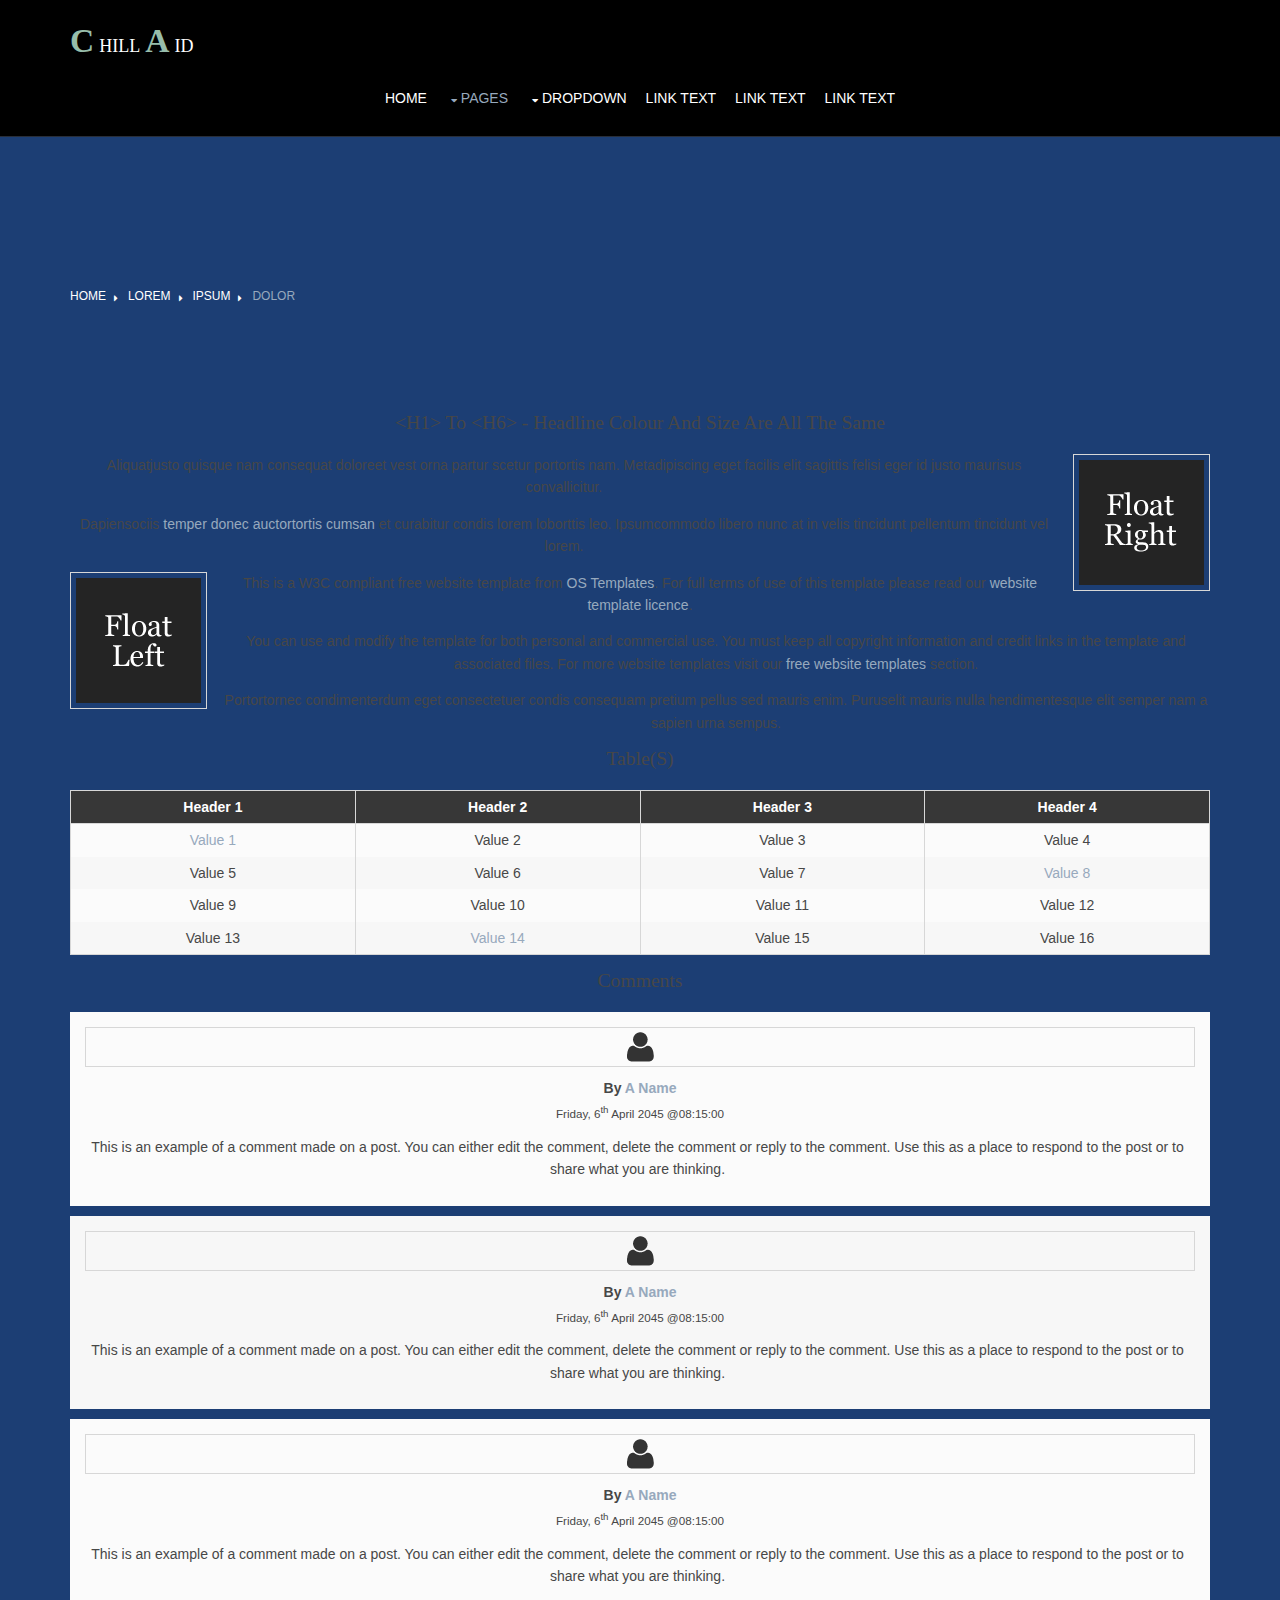
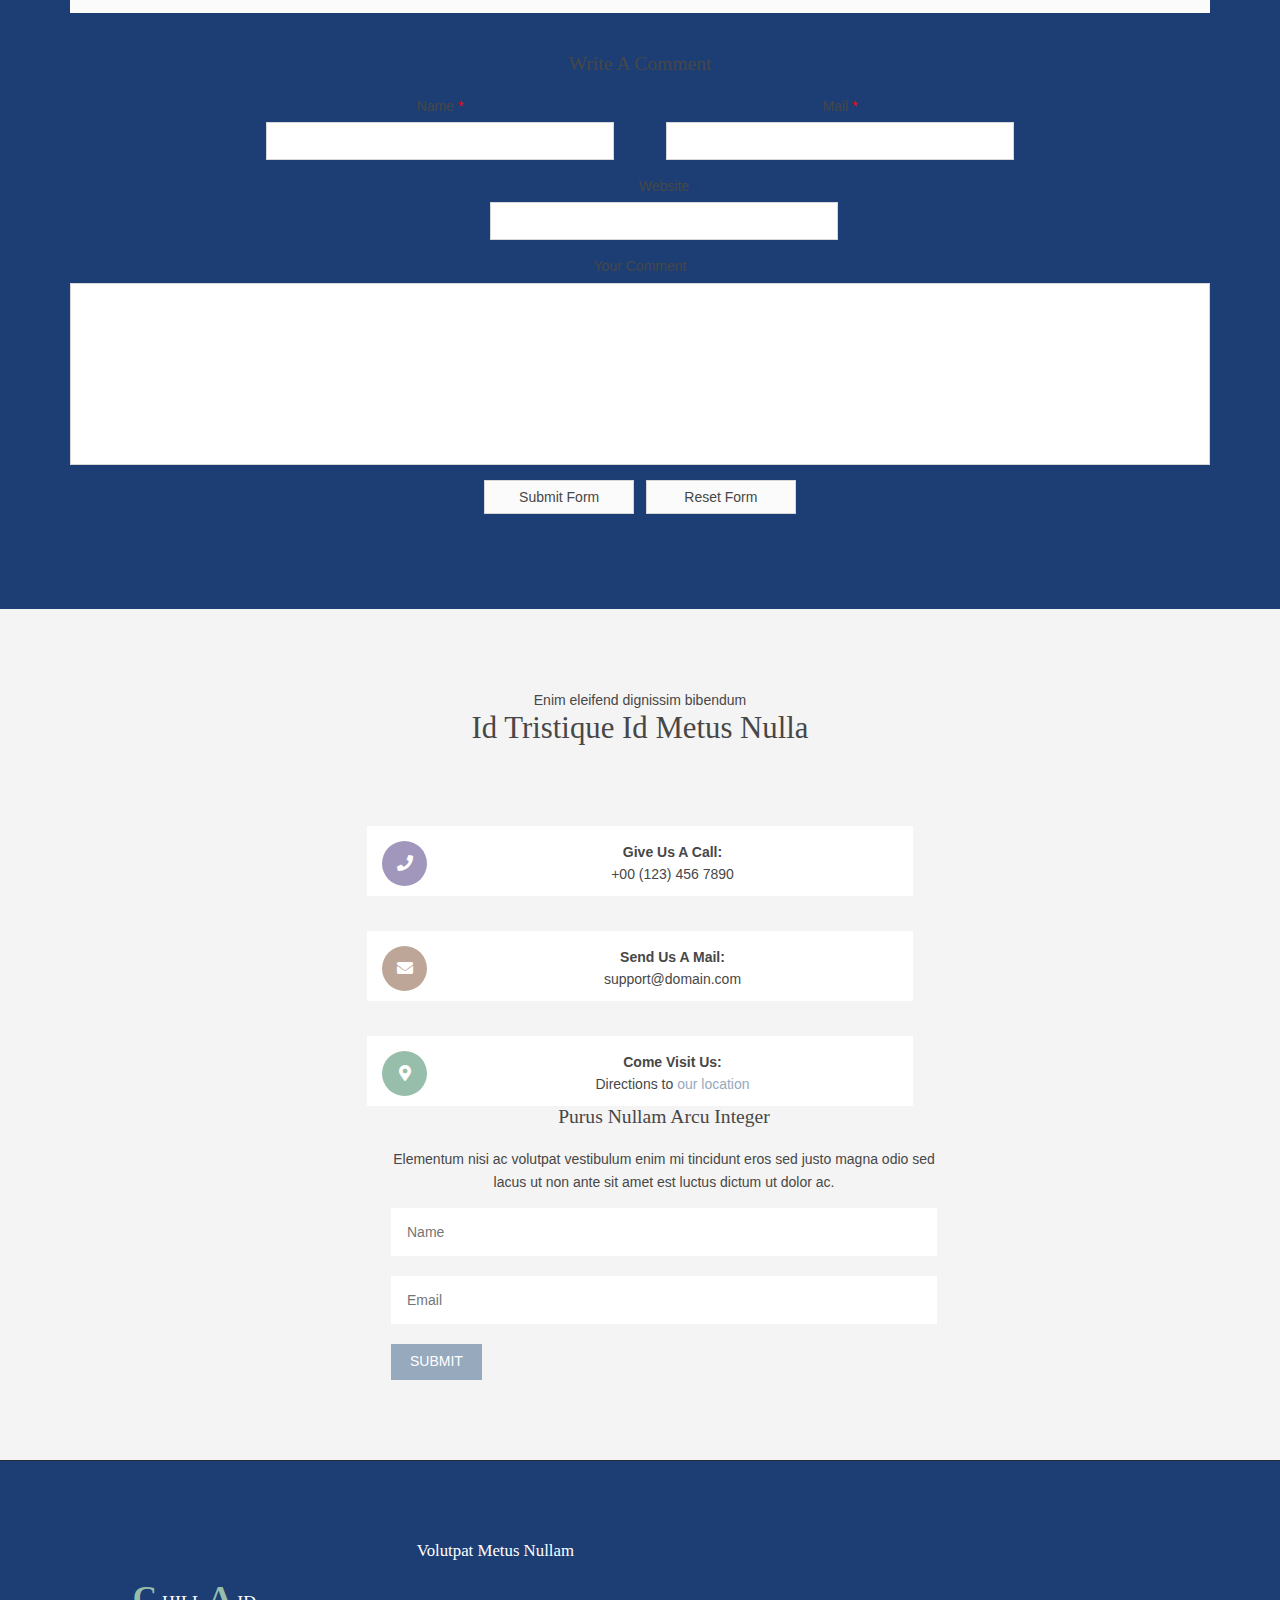
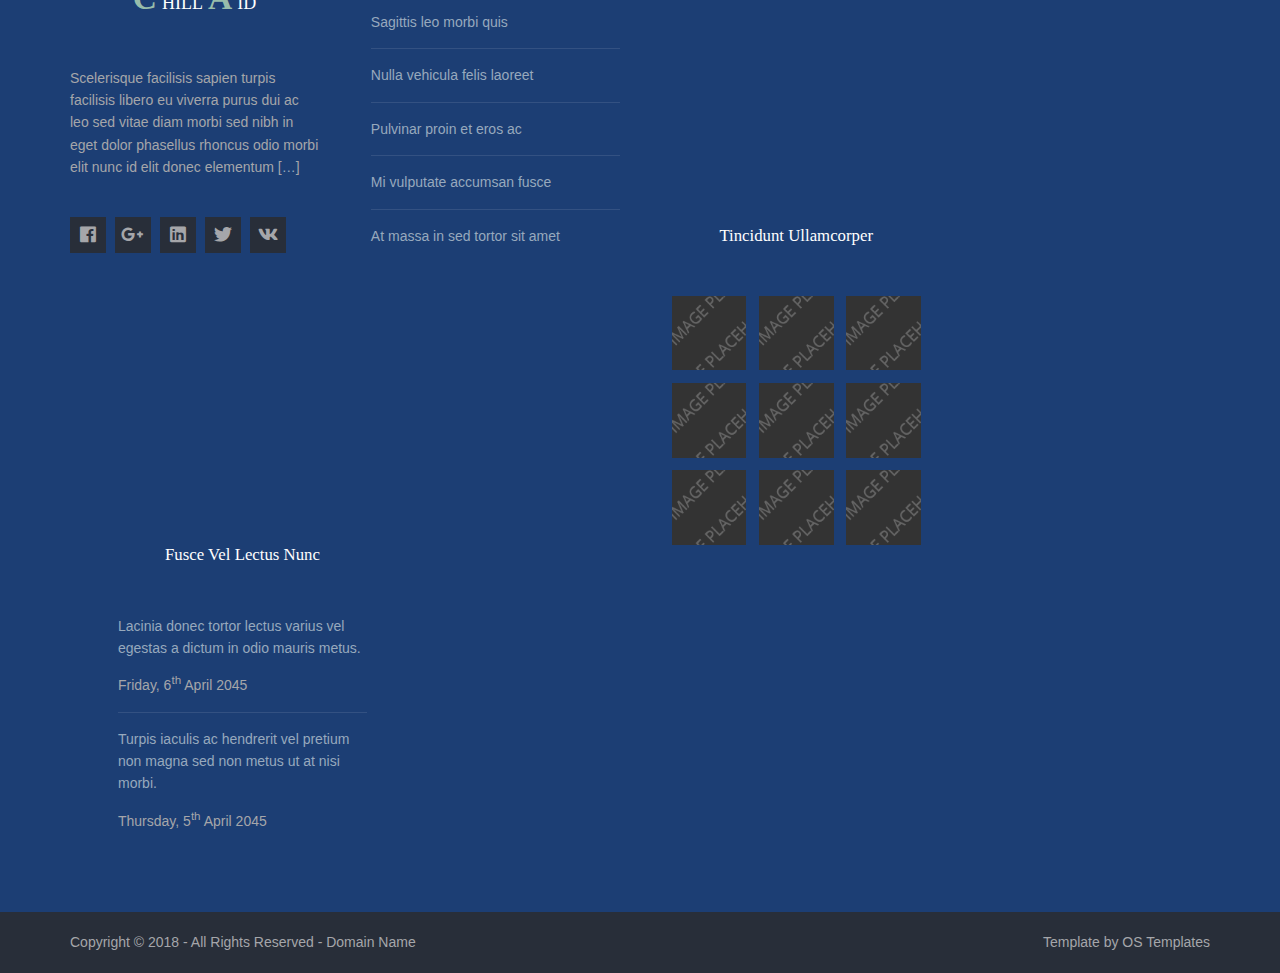
<file: pages/full-width.html>
<!DOCTYPE html>
<!--
Template Name: Chillaid
Author: <a href="https://www.os-templates.com/">OS Templates</a>
Author URI: https://www.os-templates.com/
Copyright: OS-Templates.com
Licence: Free to use under our free template licence terms
Licence URI: https://www.os-templates.com/template-terms
-->
<html lang="">
<!-- To declare your language - read more here: https://www.w3.org/International/questions/qa-html-language-declarations -->
<head>
<title>Chillaid | Pages | Full Width</title>
<meta charset="utf-8">
<meta name="viewport" content="width=device-width, initial-scale=1.0, maximum-scale=1.0, user-scalable=no">
<link href="../layout/styles/layout.css" rel="stylesheet" type="text/css" media="all">
</head>
<body id="top">
<!-- ################################################################################################ -->
<!-- ################################################################################################ -->
<!-- ################################################################################################ -->
<div class="wrapper row1">
  <header id="header" class="hoc clear">
    <div id="logo" class="fl_left"> 
      <!-- ################################################################################################ -->
      <h1 class="logoname"><a href="../index.html">Chill<span>a</span>id</a></h1>
      <!-- ################################################################################################ -->
    </div>
    <nav id="mainav" class="fl_right"> 
      <!-- ################################################################################################ -->
      <ul class="clear">
        <li><a href="../index.html">Home</a></li>
        <li class="active"><a class="drop" href="#">Pages</a>
          <ul>
            <li><a href="gallery.html">Gallery</a></li>
            <li class="active"><a href="full-width.html">Full Width</a></li>
            <li><a href="sidebar-left.html">Sidebar Left</a></li>
            <li><a href="sidebar-right.html">Sidebar Right</a></li>
            <li><a href="basic-grid.html">Basic Grid</a></li>
            <li><a href="font-icons.html">Font Icons</a></li>
          </ul>
        </li>
        <li><a class="drop" href="#">Dropdown</a>
          <ul>
            <li><a href="#">Level 2</a></li>
            <li><a class="drop" href="#">Level 2 + Drop</a>
              <ul>
                <li><a href="#">Level 3</a></li>
                <li><a href="#">Level 3</a></li>
                <li><a href="#">Level 3</a></li>
              </ul>
            </li>
            <li><a href="#">Level 2</a></li>
          </ul>
        </li>
        <li><a href="#">Link Text</a></li>
        <li><a href="#">Link Text</a></li>
        <li><a href="#">Link Text</a></li>
      </ul>
      <!-- ################################################################################################ -->
    </nav>
  </header>
</div>
<!-- ################################################################################################ -->
<!-- ################################################################################################ -->
<!-- ################################################################################################ -->
<div class="bgded overlay" style="background-image:url('../images/demo/backgrounds/01.png');">
  <div id="breadcrumb" class="hoc clear"> 
    <!-- ################################################################################################ -->
    <ul>
      <li><a href="#">Home</a></li>
      <li><a href="#">Lorem</a></li>
      <li><a href="#">Ipsum</a></li>
      <li><a href="#">Dolor</a></li>
    </ul>
    <!-- ################################################################################################ -->
  </div>
</div>
<!-- ################################################################################################ -->
<!-- ################################################################################################ -->
<!-- ################################################################################################ -->
<div class="wrapper row3">
  <main class="hoc container clear"> 
    <!-- main body -->
    <!-- ################################################################################################ -->
    <div class="content"> 
      <!-- ################################################################################################ -->
      <h1>&lt;h1&gt; to &lt;h6&gt; - Headline Colour and Size Are All The Same</h1>
      <img class="imgr borderedbox inspace-5" src="../images/demo/imgr.gif" alt="">
      <p>Aliquatjusto quisque nam consequat doloreet vest orna partur scetur portortis nam. Metadipiscing eget facilis elit sagittis felisi eger id justo maurisus convallicitur.</p>
      <p>Dapiensociis <a href="#">temper donec auctortortis cumsan</a> et curabitur condis lorem loborttis leo. Ipsumcommodo libero nunc at in velis tincidunt pellentum tincidunt vel lorem.</p>
      <img class="imgl borderedbox inspace-5" src="../images/demo/imgl.gif" alt="">
      <p>This is a W3C compliant free website template from <a href="https://www.os-templates.com/" title="Free Website Templates">OS Templates</a>. For full terms of use of this template please read our <a href="https://www.os-templates.com/template-terms">website template licence</a>.</p>
      <p>You can use and modify the template for both personal and commercial use. You must keep all copyright information and credit links in the template and associated files. For more website templates visit our <a href="https://www.os-templates.com/">free website templates</a> section.</p>
      <p>Portortornec condimenterdum eget consectetuer condis consequam pretium pellus sed mauris enim. Puruselit mauris nulla hendimentesque elit semper nam a sapien urna sempus.</p>
      <h1>Table(s)</h1>
      <div class="scrollable">
        <table>
          <thead>
            <tr>
              <th>Header 1</th>
              <th>Header 2</th>
              <th>Header 3</th>
              <th>Header 4</th>
            </tr>
          </thead>
          <tbody>
            <tr>
              <td><a href="#">Value 1</a></td>
              <td>Value 2</td>
              <td>Value 3</td>
              <td>Value 4</td>
            </tr>
            <tr>
              <td>Value 5</td>
              <td>Value 6</td>
              <td>Value 7</td>
              <td><a href="#">Value 8</a></td>
            </tr>
            <tr>
              <td>Value 9</td>
              <td>Value 10</td>
              <td>Value 11</td>
              <td>Value 12</td>
            </tr>
            <tr>
              <td>Value 13</td>
              <td><a href="#">Value 14</a></td>
              <td>Value 15</td>
              <td>Value 16</td>
            </tr>
          </tbody>
        </table>
      </div>
      <div id="comments">
        <h2>Comments</h2>
        <ul>
          <li>
            <article>
              <header>
                <figure class="avatar"><img src="../images/demo/avatar.png" alt=""></figure>
                <address>
                By <a href="#">A Name</a>
                </address>
                <time datetime="2045-04-06T08:15+00:00">Friday, 6<sup>th</sup> April 2045 @08:15:00</time>
              </header>
              <div class="comcont">
                <p>This is an example of a comment made on a post. You can either edit the comment, delete the comment or reply to the comment. Use this as a place to respond to the post or to share what you are thinking.</p>
              </div>
            </article>
          </li>
          <li>
            <article>
              <header>
                <figure class="avatar"><img src="../images/demo/avatar.png" alt=""></figure>
                <address>
                By <a href="#">A Name</a>
                </address>
                <time datetime="2045-04-06T08:15+00:00">Friday, 6<sup>th</sup> April 2045 @08:15:00</time>
              </header>
              <div class="comcont">
                <p>This is an example of a comment made on a post. You can either edit the comment, delete the comment or reply to the comment. Use this as a place to respond to the post or to share what you are thinking.</p>
              </div>
            </article>
          </li>
          <li>
            <article>
              <header>
                <figure class="avatar"><img src="../images/demo/avatar.png" alt=""></figure>
                <address>
                By <a href="#">A Name</a>
                </address>
                <time datetime="2045-04-06T08:15+00:00">Friday, 6<sup>th</sup> April 2045 @08:15:00</time>
              </header>
              <div class="comcont">
                <p>This is an example of a comment made on a post. You can either edit the comment, delete the comment or reply to the comment. Use this as a place to respond to the post or to share what you are thinking.</p>
              </div>
            </article>
          </li>
        </ul>
        <h2>Write A Comment</h2>
        <form action="#" method="post">
          <div class="one_third first">
            <label for="name">Name <span>*</span></label>
            <input type="text" name="name" id="name" value="" size="22" required>
          </div>
          <div class="one_third">
            <label for="email">Mail <span>*</span></label>
            <input type="email" name="email" id="email" value="" size="22" required>
          </div>
          <div class="one_third">
            <label for="url">Website</label>
            <input type="url" name="url" id="url" value="" size="22">
          </div>
          <div class="block clear">
            <label for="comment">Your Comment</label>
            <textarea name="comment" id="comment" cols="25" rows="10"></textarea>
          </div>
          <div>
            <input type="submit" name="submit" value="Submit Form">
            &nbsp;
            <input type="reset" name="reset" value="Reset Form">
          </div>
        </form>
      </div>
      <!-- ################################################################################################ -->
    </div>
    <!-- ################################################################################################ -->
    <!-- / main body -->
    <div class="clear"></div>
  </main>
</div>
<!-- ################################################################################################ -->
<!-- ################################################################################################ -->
<!-- ################################################################################################ -->
<div class="wrapper row2">
  <section id="ctdetails" class="hoc container clear"> 
    <!-- ################################################################################################ -->
    <div class="sectiontitle">
      <p class="nospace font-xs">Enim eleifend dignissim bibendum</p>
      <h6 class="heading font-x2">Id tristique id metus nulla</h6>
    </div>
    <figure class="one_half first">
      <ul class="nospace clear">
        <li class="block clear"><a href="#"><i class="fas fa-phone"></i></a> <span><strong>Give us a call:</strong> +00 (123) 456 7890</span></li>
        <li class="block clear"><a href="#"><i class="fas fa-envelope"></i></a> <span><strong>Send us a mail:</strong> support@domain.com</span></li>
        <li class="block clear"><a href="#"><i class="fas fa-map-marker-alt"></i></a> <span><strong>Come visit us:</strong> Directions to <a href="#">our location</a></span></li>
      </ul>
    </figure>
    <article class="one_half">
      <h6 class="heading">Purus nullam arcu integer</h6>
      <p class="nospace btmspace-15">Elementum nisi ac volutpat vestibulum enim mi tincidunt eros sed justo magna odio sed lacus ut non ante sit amet est luctus dictum ut dolor ac.</p>
      <form action="#" method="post">
        <fieldset>
          <legend>Newsletter:</legend>
          <input type="text" value="" placeholder="Name">
          <input type="text" value="" placeholder="Email">
          <button type="submit" value="submit">Submit</button>
        </fieldset>
      </form>
    </article>
    <!-- ################################################################################################ -->
  </section>
</div>
<!-- ################################################################################################ -->
<!-- ################################################################################################ -->
<!-- ################################################################################################ -->
<div class="bgded overlay row4" style="background-image:url('../images/demo/backgrounds/01.png');">
  <footer id="footer" class="hoc clear"> 
    <!-- ################################################################################################ -->
    <div class="one_quarter first">
      <h1 class="logoname"><a href="../index.html">Chill<span>a</span>id</a></h1>
      <p>Scelerisque facilisis sapien turpis facilisis libero eu viverra purus dui ac leo sed vitae diam morbi sed nibh in eget dolor phasellus rhoncus odio morbi elit nunc id elit donec elementum [<a href="#">&hellip;</a>]</p>
      <ul class="faico clear">
        <li><a class="faicon-facebook" href="#"><i class="fab fa-facebook"></i></a></li>
        <li><a class="faicon-google-plus" href="#"><i class="fab fa-google-plus-g"></i></a></li>
        <li><a class="faicon-linkedin" href="#"><i class="fab fa-linkedin"></i></a></li>
        <li><a class="faicon-twitter" href="#"><i class="fab fa-twitter"></i></a></li>
        <li><a class="faicon-vk" href="#"><i class="fab fa-vk"></i></a></li>
      </ul>
    </div>
    <div class="one_quarter">
      <h6 class="heading">Volutpat metus nullam</h6>
      <ul class="nospace linklist">
        <li><a href="#">Sagittis leo morbi quis</a></li>
        <li><a href="#">Nulla vehicula felis laoreet</a></li>
        <li><a href="#">Pulvinar proin et eros ac</a></li>
        <li><a href="#">Mi vulputate accumsan fusce</a></li>
        <li><a href="#">At massa in sed tortor sit amet</a></li>
      </ul>
    </div>
    <div class="one_quarter">
      <h6 class="heading">Tincidunt ullamcorper</h6>
      <ul class="nospace clear latestimg">
        <li><a class="imgover" href="#"><img src="../images/demo/100x100.png" alt=""></a></li>
        <li><a class="imgover" href="#"><img src="../images/demo/100x100.png" alt=""></a></li>
        <li><a class="imgover" href="#"><img src="../images/demo/100x100.png" alt=""></a></li>
        <li><a class="imgover" href="#"><img src="../images/demo/100x100.png" alt=""></a></li>
        <li><a class="imgover" href="#"><img src="../images/demo/100x100.png" alt=""></a></li>
        <li><a class="imgover" href="#"><img src="../images/demo/100x100.png" alt=""></a></li>
        <li><a class="imgover" href="#"><img src="../images/demo/100x100.png" alt=""></a></li>
        <li><a class="imgover" href="#"><img src="../images/demo/100x100.png" alt=""></a></li>
        <li><a class="imgover" href="#"><img src="../images/demo/100x100.png" alt=""></a></li>
      </ul>
    </div>
    <div class="one_quarter">
      <h6 class="heading">Fusce vel lectus nunc</h6>
      <ul class="nospace linklist">
        <li>
          <article>
            <p class="nospace btmspace-10"><a href="#">Lacinia donec tortor lectus varius vel egestas a dictum in odio mauris metus.</a></p>
            <time class="block font-xs" datetime="2045-04-06">Friday, 6<sup>th</sup> April 2045</time>
          </article>
        </li>
        <li>
          <article>
            <p class="nospace btmspace-10"><a href="#">Turpis iaculis ac hendrerit vel pretium non magna sed non metus ut at nisi morbi.</a></p>
            <time class="block font-xs" datetime="2045-04-05">Thursday, 5<sup>th</sup> April 2045</time>
          </article>
        </li>
      </ul>
    </div>
    <!-- ################################################################################################ -->
  </footer>
</div>
<!-- ################################################################################################ -->
<!-- ################################################################################################ -->
<!-- ################################################################################################ -->
<div class="wrapper row5">
  <div id="copyright" class="hoc clear"> 
    <!-- ################################################################################################ -->
    <p class="fl_left">Copyright &copy; 2018 - All Rights Reserved - <a href="#">Domain Name</a></p>
    <p class="fl_right">Template by <a target="_blank" href="https://www.os-templates.com/" title="Free Website Templates">OS Templates</a></p>
    <!-- ################################################################################################ -->
  </div>
</div>
<!-- ################################################################################################ -->
<!-- ################################################################################################ -->
<!-- ################################################################################################ -->
<a id="backtotop" href="#top"><i class="fas fa-chevron-up"></i></a>
<!-- JAVASCRIPTS -->
<script src="../layout/scripts/jquery.min.js"></script>
<script src="../layout/scripts/jquery.backtotop.js"></script>
<script src="../layout/scripts/jquery.mobilemenu.js"></script>
</body>
</html>
</file>
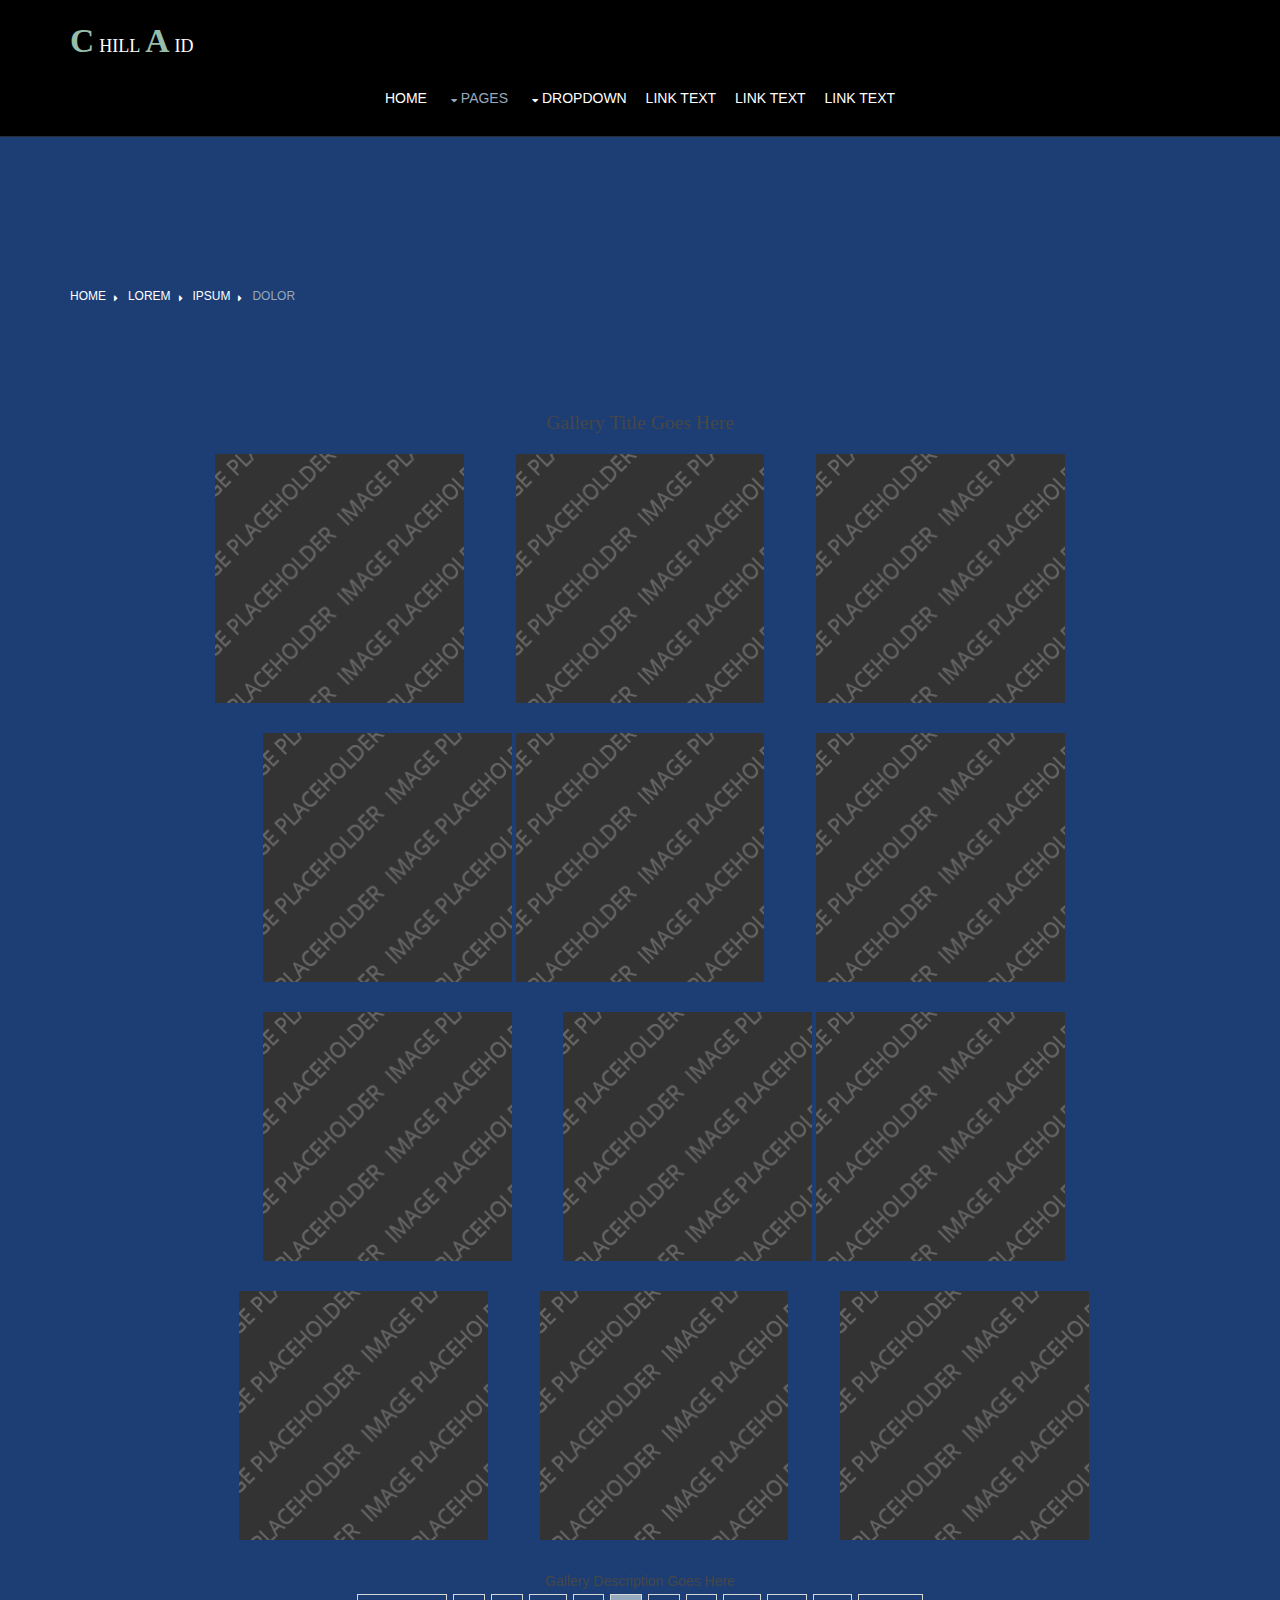
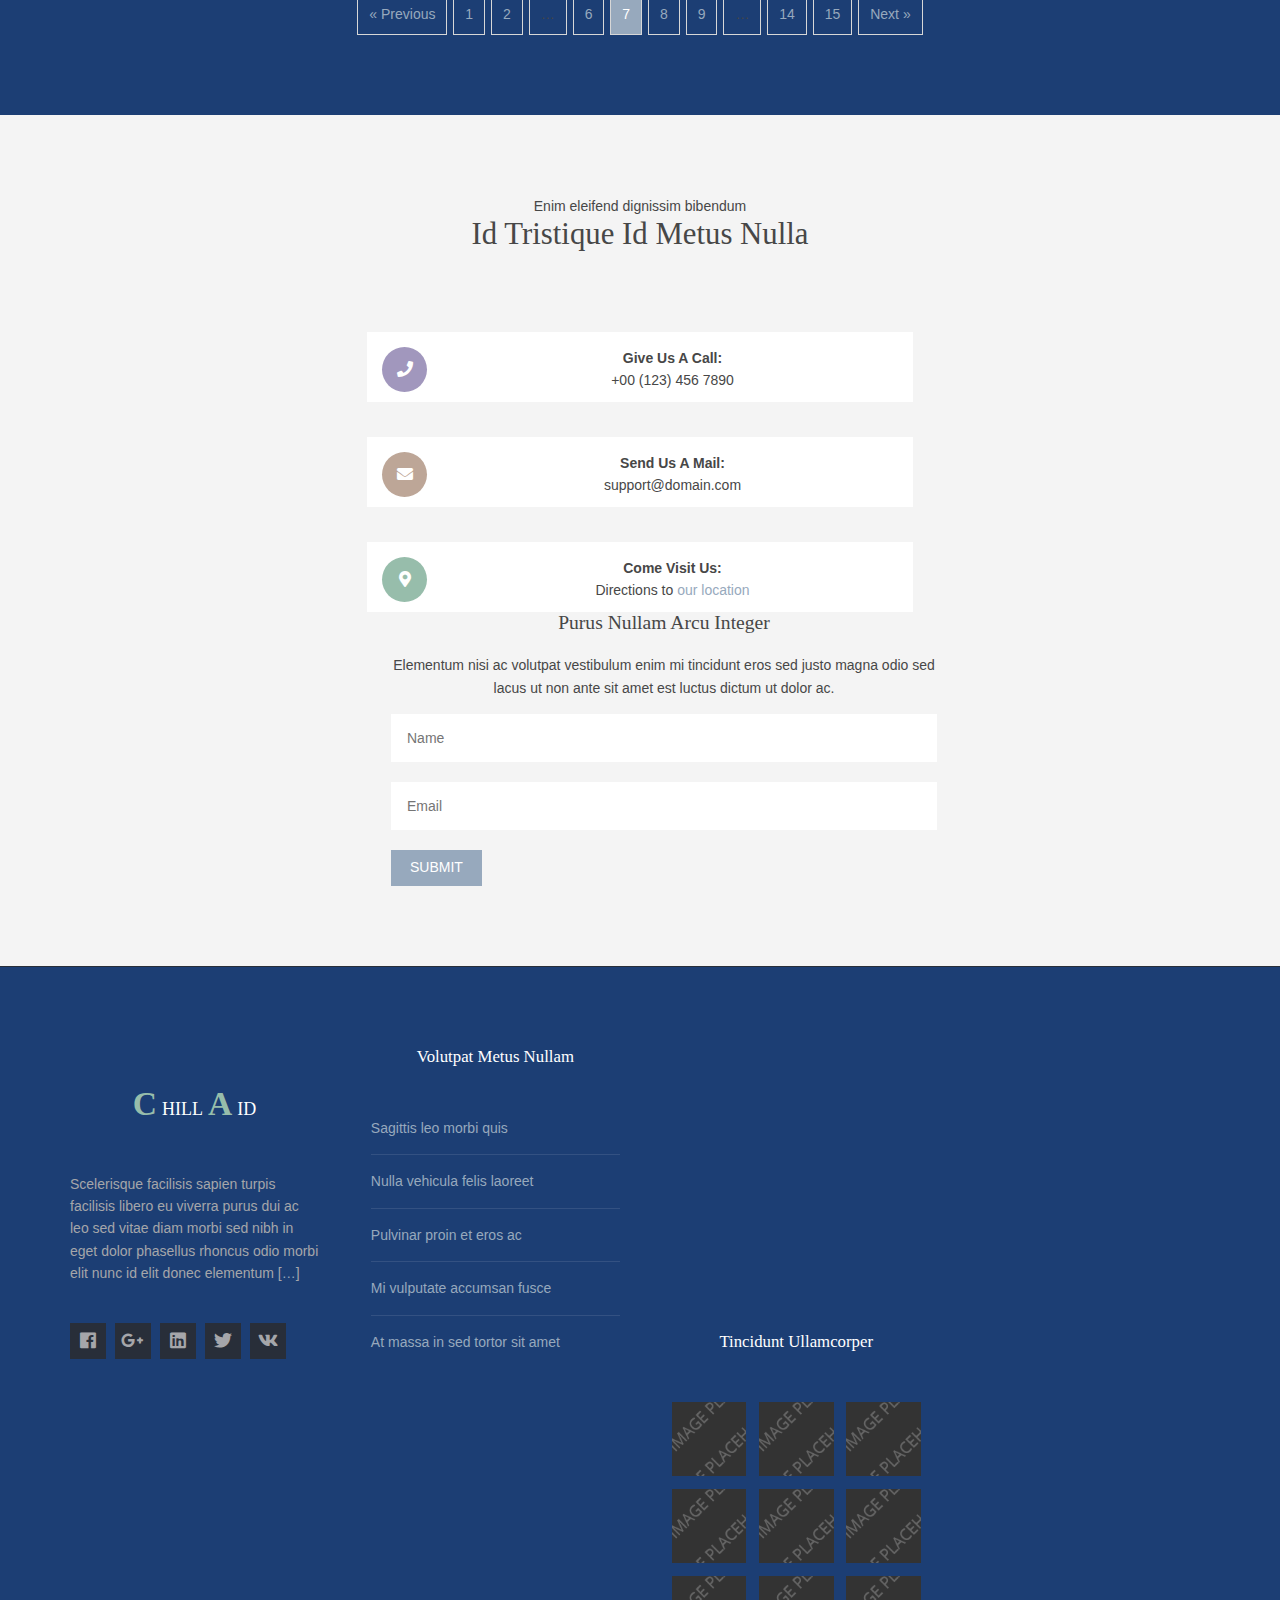
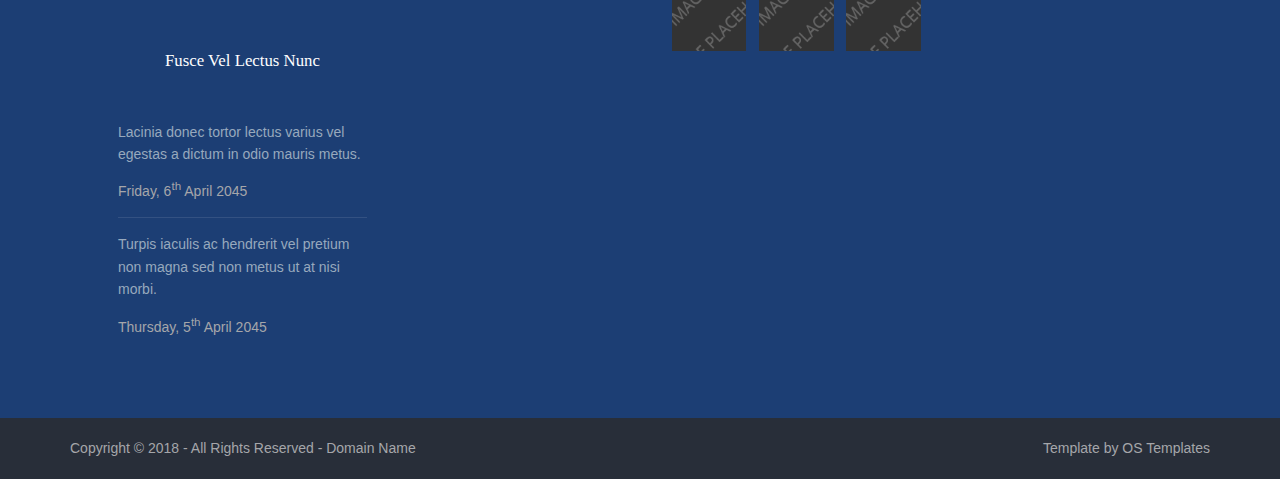
<file: pages/gallery.html>
<!DOCTYPE html>
<!--
Template Name: Chillaid
Author: <a href="https://www.os-templates.com/">OS Templates</a>
Author URI: https://www.os-templates.com/
Copyright: OS-Templates.com
Licence: Free to use under our free template licence terms
Licence URI: https://www.os-templates.com/template-terms
-->
<html lang="">
<!-- To declare your language - read more here: https://www.w3.org/International/questions/qa-html-language-declarations -->
<head>
<title>Chillaid | Pages | Gallery</title>
<meta charset="utf-8">
<meta name="viewport" content="width=device-width, initial-scale=1.0, maximum-scale=1.0, user-scalable=no">
<link href="../layout/styles/layout.css" rel="stylesheet" type="text/css" media="all">
</head>
<body id="top">
<!-- ################################################################################################ -->
<!-- ################################################################################################ -->
<!-- ################################################################################################ -->
<div class="wrapper row1">
  <header id="header" class="hoc clear">
    <div id="logo" class="fl_left"> 
      <!-- ################################################################################################ -->
      <h1 class="logoname"><a href="../index.html">Chill<span>a</span>id</a></h1>
      <!-- ################################################################################################ -->
    </div>
    <nav id="mainav" class="fl_right"> 
      <!-- ################################################################################################ -->
      <ul class="clear">
        <li><a href="../index.html">Home</a></li>
        <li class="active"><a class="drop" href="#">Pages</a>
          <ul>
            <li class="active"><a href="gallery.html">Gallery</a></li>
            <li><a href="full-width.html">Full Width</a></li>
            <li><a href="sidebar-left.html">Sidebar Left</a></li>
            <li><a href="sidebar-right.html">Sidebar Right</a></li>
            <li><a href="basic-grid.html">Basic Grid</a></li>
            <li><a href="font-icons.html">Font Icons</a></li>
          </ul>
        </li>
        <li><a class="drop" href="#">Dropdown</a>
          <ul>
            <li><a href="#">Level 2</a></li>
            <li><a class="drop" href="#">Level 2 + Drop</a>
              <ul>
                <li><a href="#">Level 3</a></li>
                <li><a href="#">Level 3</a></li>
                <li><a href="#">Level 3</a></li>
              </ul>
            </li>
            <li><a href="#">Level 2</a></li>
          </ul>
        </li>
        <li><a href="#">Link Text</a></li>
        <li><a href="#">Link Text</a></li>
        <li><a href="#">Link Text</a></li>
      </ul>
      <!-- ################################################################################################ -->
    </nav>
  </header>
</div>
<!-- ################################################################################################ -->
<!-- ################################################################################################ -->
<!-- ################################################################################################ -->
<div class="bgded overlay" style="background-image:url('../images/demo/backgrounds/01.png');">
  <div id="breadcrumb" class="hoc clear"> 
    <!-- ################################################################################################ -->
    <ul>
      <li><a href="#">Home</a></li>
      <li><a href="#">Lorem</a></li>
      <li><a href="#">Ipsum</a></li>
      <li><a href="#">Dolor</a></li>
    </ul>
    <!-- ################################################################################################ -->
  </div>
</div>
<!-- ################################################################################################ -->
<!-- ################################################################################################ -->
<!-- ################################################################################################ -->
<div class="wrapper row3">
  <main class="hoc container clear"> 
    <!-- main body -->
    <!-- ################################################################################################ -->
    <div class="content"> 
      <!-- ################################################################################################ -->
      <div id="gallery">
        <figure>
          <header class="heading">Gallery Title Goes Here</header>
          <ul class="nospace clear">
            <li class="one_quarter first"><a href="#"><img src="../images/demo/gallery/01.png" alt=""></a></li>
            <li class="one_quarter"><a href="#"><img src="../images/demo/gallery/01.png" alt=""></a></li>
            <li class="one_quarter"><a href="#"><img src="../images/demo/gallery/01.png" alt=""></a></li>
            <li class="one_quarter"><a href="#"><img src="../images/demo/gallery/01.png" alt=""></a></li>
            <li class="one_quarter first"><a href="#"><img src="../images/demo/gallery/01.png" alt=""></a></li>
            <li class="one_quarter"><a href="#"><img src="../images/demo/gallery/01.png" alt=""></a></li>
            <li class="one_quarter"><a href="#"><img src="../images/demo/gallery/01.png" alt=""></a></li>
            <li class="one_quarter"><a href="#"><img src="../images/demo/gallery/01.png" alt=""></a></li>
            <li class="one_quarter first"><a href="#"><img src="../images/demo/gallery/01.png" alt=""></a></li>
            <li class="one_quarter"><a href="#"><img src="../images/demo/gallery/01.png" alt=""></a></li>
            <li class="one_quarter"><a href="#"><img src="../images/demo/gallery/01.png" alt=""></a></li>
            <li class="one_quarter"><a href="#"><img src="../images/demo/gallery/01.png" alt=""></a></li>
          </ul>
          <figcaption>Gallery Description Goes Here</figcaption>
        </figure>
      </div>
      <!-- ################################################################################################ -->
      <!-- ################################################################################################ -->
      <nav class="pagination">
        <ul>
          <li><a href="#">&laquo; Previous</a></li>
          <li><a href="#">1</a></li>
          <li><a href="#">2</a></li>
          <li><strong>&hellip;</strong></li>
          <li><a href="#">6</a></li>
          <li class="current"><strong>7</strong></li>
          <li><a href="#">8</a></li>
          <li><a href="#">9</a></li>
          <li><strong>&hellip;</strong></li>
          <li><a href="#">14</a></li>
          <li><a href="#">15</a></li>
          <li><a href="#">Next &raquo;</a></li>
        </ul>
      </nav>
      <!-- ################################################################################################ -->
    </div>
    <!-- ################################################################################################ -->
    <!-- / main body -->
    <div class="clear"></div>
  </main>
</div>
<!-- ################################################################################################ -->
<!-- ################################################################################################ -->
<!-- ################################################################################################ -->
<div class="wrapper row2">
  <section id="ctdetails" class="hoc container clear"> 
    <!-- ################################################################################################ -->
    <div class="sectiontitle">
      <p class="nospace font-xs">Enim eleifend dignissim bibendum</p>
      <h6 class="heading font-x2">Id tristique id metus nulla</h6>
    </div>
    <figure class="one_half first">
      <ul class="nospace clear">
        <li class="block clear"><a href="#"><i class="fas fa-phone"></i></a> <span><strong>Give us a call:</strong> +00 (123) 456 7890</span></li>
        <li class="block clear"><a href="#"><i class="fas fa-envelope"></i></a> <span><strong>Send us a mail:</strong> support@domain.com</span></li>
        <li class="block clear"><a href="#"><i class="fas fa-map-marker-alt"></i></a> <span><strong>Come visit us:</strong> Directions to <a href="#">our location</a></span></li>
      </ul>
    </figure>
    <article class="one_half">
      <h6 class="heading">Purus nullam arcu integer</h6>
      <p class="nospace btmspace-15">Elementum nisi ac volutpat vestibulum enim mi tincidunt eros sed justo magna odio sed lacus ut non ante sit amet est luctus dictum ut dolor ac.</p>
      <form action="#" method="post">
        <fieldset>
          <legend>Newsletter:</legend>
          <input type="text" value="" placeholder="Name">
          <input type="text" value="" placeholder="Email">
          <button type="submit" value="submit">Submit</button>
        </fieldset>
      </form>
    </article>
    <!-- ################################################################################################ -->
  </section>
</div>
<!-- ################################################################################################ -->
<!-- ################################################################################################ -->
<!-- ################################################################################################ -->
<div class="bgded overlay row4" style="background-image:url('../images/demo/backgrounds/01.png');">
  <footer id="footer" class="hoc clear"> 
    <!-- ################################################################################################ -->
    <div class="one_quarter first">
      <h1 class="logoname"><a href="../index.html">Chill<span>a</span>id</a></h1>
      <p>Scelerisque facilisis sapien turpis facilisis libero eu viverra purus dui ac leo sed vitae diam morbi sed nibh in eget dolor phasellus rhoncus odio morbi elit nunc id elit donec elementum [<a href="#">&hellip;</a>]</p>
      <ul class="faico clear">
        <li><a class="faicon-facebook" href="#"><i class="fab fa-facebook"></i></a></li>
        <li><a class="faicon-google-plus" href="#"><i class="fab fa-google-plus-g"></i></a></li>
        <li><a class="faicon-linkedin" href="#"><i class="fab fa-linkedin"></i></a></li>
        <li><a class="faicon-twitter" href="#"><i class="fab fa-twitter"></i></a></li>
        <li><a class="faicon-vk" href="#"><i class="fab fa-vk"></i></a></li>
      </ul>
    </div>
    <div class="one_quarter">
      <h6 class="heading">Volutpat metus nullam</h6>
      <ul class="nospace linklist">
        <li><a href="#">Sagittis leo morbi quis</a></li>
        <li><a href="#">Nulla vehicula felis laoreet</a></li>
        <li><a href="#">Pulvinar proin et eros ac</a></li>
        <li><a href="#">Mi vulputate accumsan fusce</a></li>
        <li><a href="#">At massa in sed tortor sit amet</a></li>
      </ul>
    </div>
    <div class="one_quarter">
      <h6 class="heading">Tincidunt ullamcorper</h6>
      <ul class="nospace clear latestimg">
        <li><a class="imgover" href="#"><img src="../images/demo/100x100.png" alt=""></a></li>
        <li><a class="imgover" href="#"><img src="../images/demo/100x100.png" alt=""></a></li>
        <li><a class="imgover" href="#"><img src="../images/demo/100x100.png" alt=""></a></li>
        <li><a class="imgover" href="#"><img src="../images/demo/100x100.png" alt=""></a></li>
        <li><a class="imgover" href="#"><img src="../images/demo/100x100.png" alt=""></a></li>
        <li><a class="imgover" href="#"><img src="../images/demo/100x100.png" alt=""></a></li>
        <li><a class="imgover" href="#"><img src="../images/demo/100x100.png" alt=""></a></li>
        <li><a class="imgover" href="#"><img src="../images/demo/100x100.png" alt=""></a></li>
        <li><a class="imgover" href="#"><img src="../images/demo/100x100.png" alt=""></a></li>
      </ul>
    </div>
    <div class="one_quarter">
      <h6 class="heading">Fusce vel lectus nunc</h6>
      <ul class="nospace linklist">
        <li>
          <article>
            <p class="nospace btmspace-10"><a href="#">Lacinia donec tortor lectus varius vel egestas a dictum in odio mauris metus.</a></p>
            <time class="block font-xs" datetime="2045-04-06">Friday, 6<sup>th</sup> April 2045</time>
          </article>
        </li>
        <li>
          <article>
            <p class="nospace btmspace-10"><a href="#">Turpis iaculis ac hendrerit vel pretium non magna sed non metus ut at nisi morbi.</a></p>
            <time class="block font-xs" datetime="2045-04-05">Thursday, 5<sup>th</sup> April 2045</time>
          </article>
        </li>
      </ul>
    </div>
    <!-- ################################################################################################ -->
  </footer>
</div>
<!-- ################################################################################################ -->
<!-- ################################################################################################ -->
<!-- ################################################################################################ -->
<div class="wrapper row5">
  <div id="copyright" class="hoc clear"> 
    <!-- ################################################################################################ -->
    <p class="fl_left">Copyright &copy; 2018 - All Rights Reserved - <a href="#">Domain Name</a></p>
    <p class="fl_right">Template by <a target="_blank" href="https://www.os-templates.com/" title="Free Website Templates">OS Templates</a></p>
    <!-- ################################################################################################ -->
  </div>
</div>
<!-- ################################################################################################ -->
<!-- ################################################################################################ -->
<!-- ################################################################################################ -->
<a id="backtotop" href="#top"><i class="fas fa-chevron-up"></i></a>
<!-- JAVASCRIPTS -->
<script src="../layout/scripts/jquery.min.js"></script>
<script src="../layout/scripts/jquery.backtotop.js"></script>
<script src="../layout/scripts/jquery.mobilemenu.js"></script>
</body>
</html>
</file>
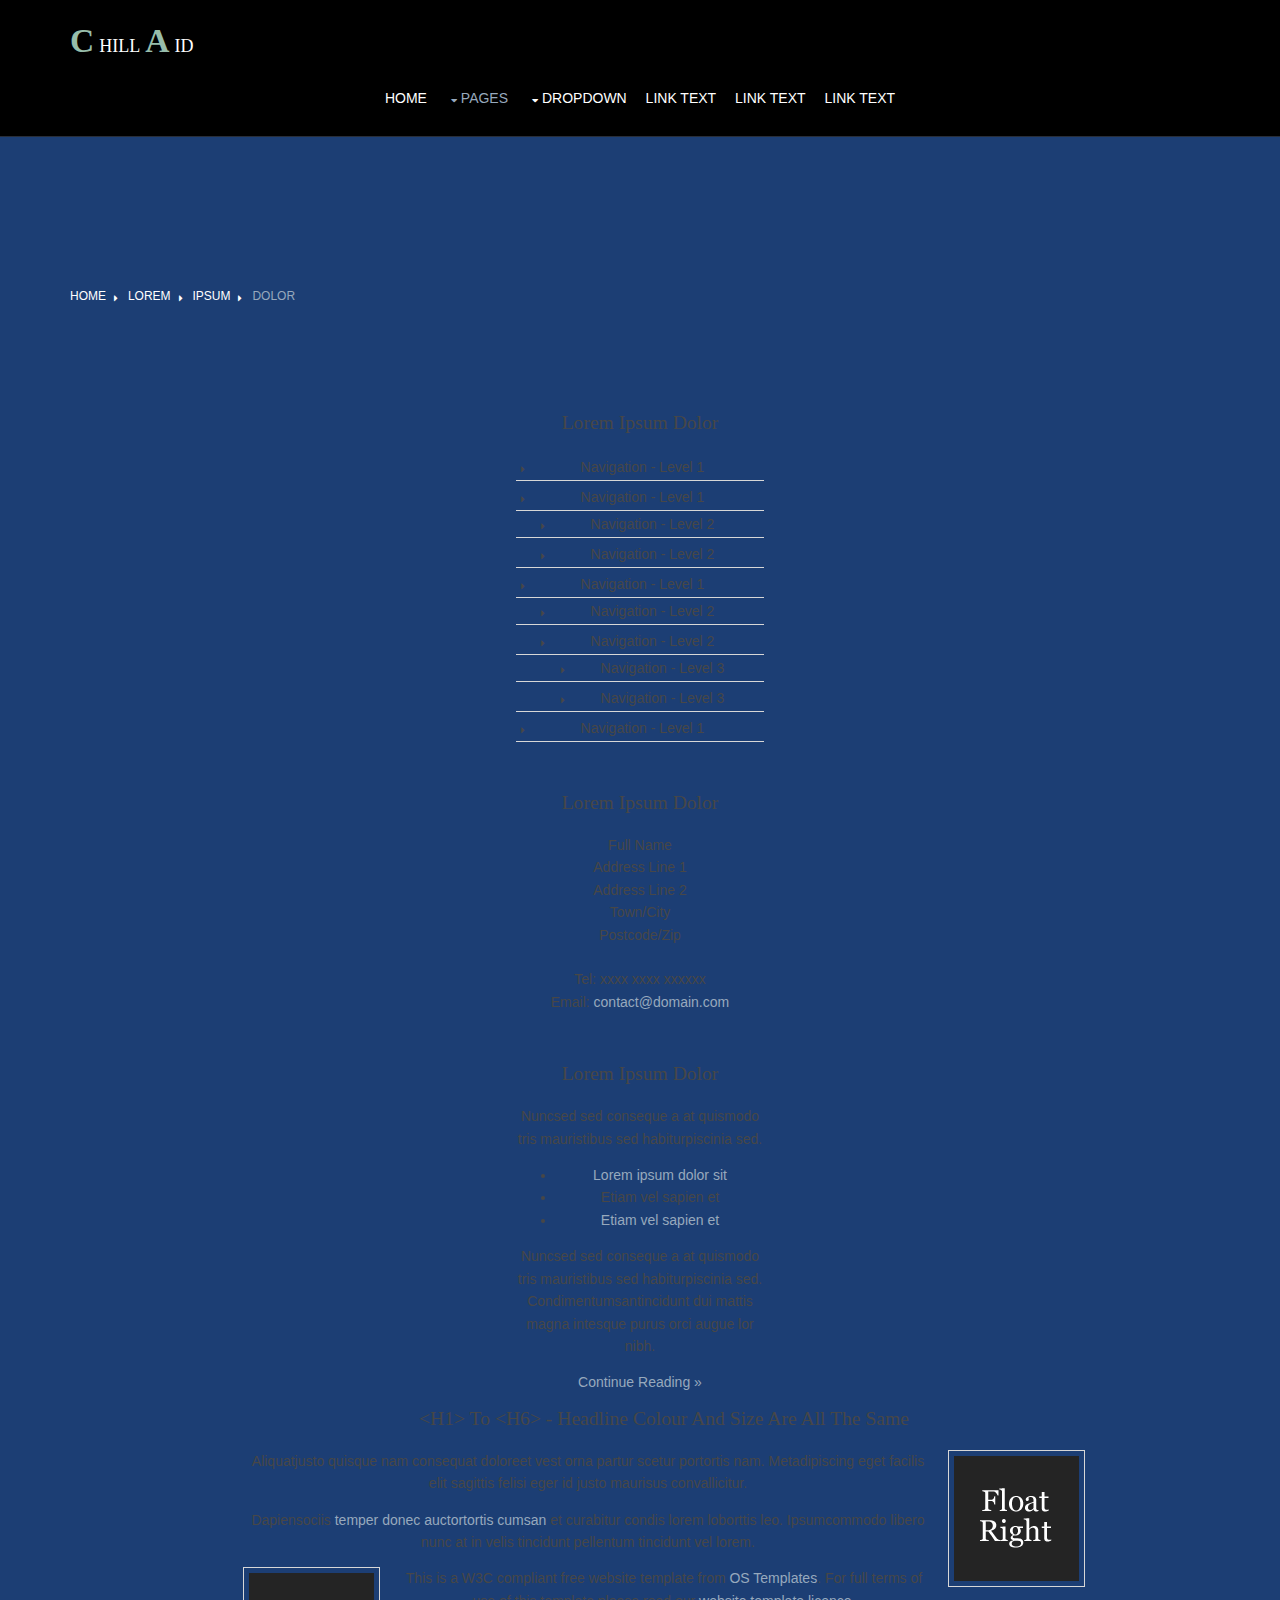
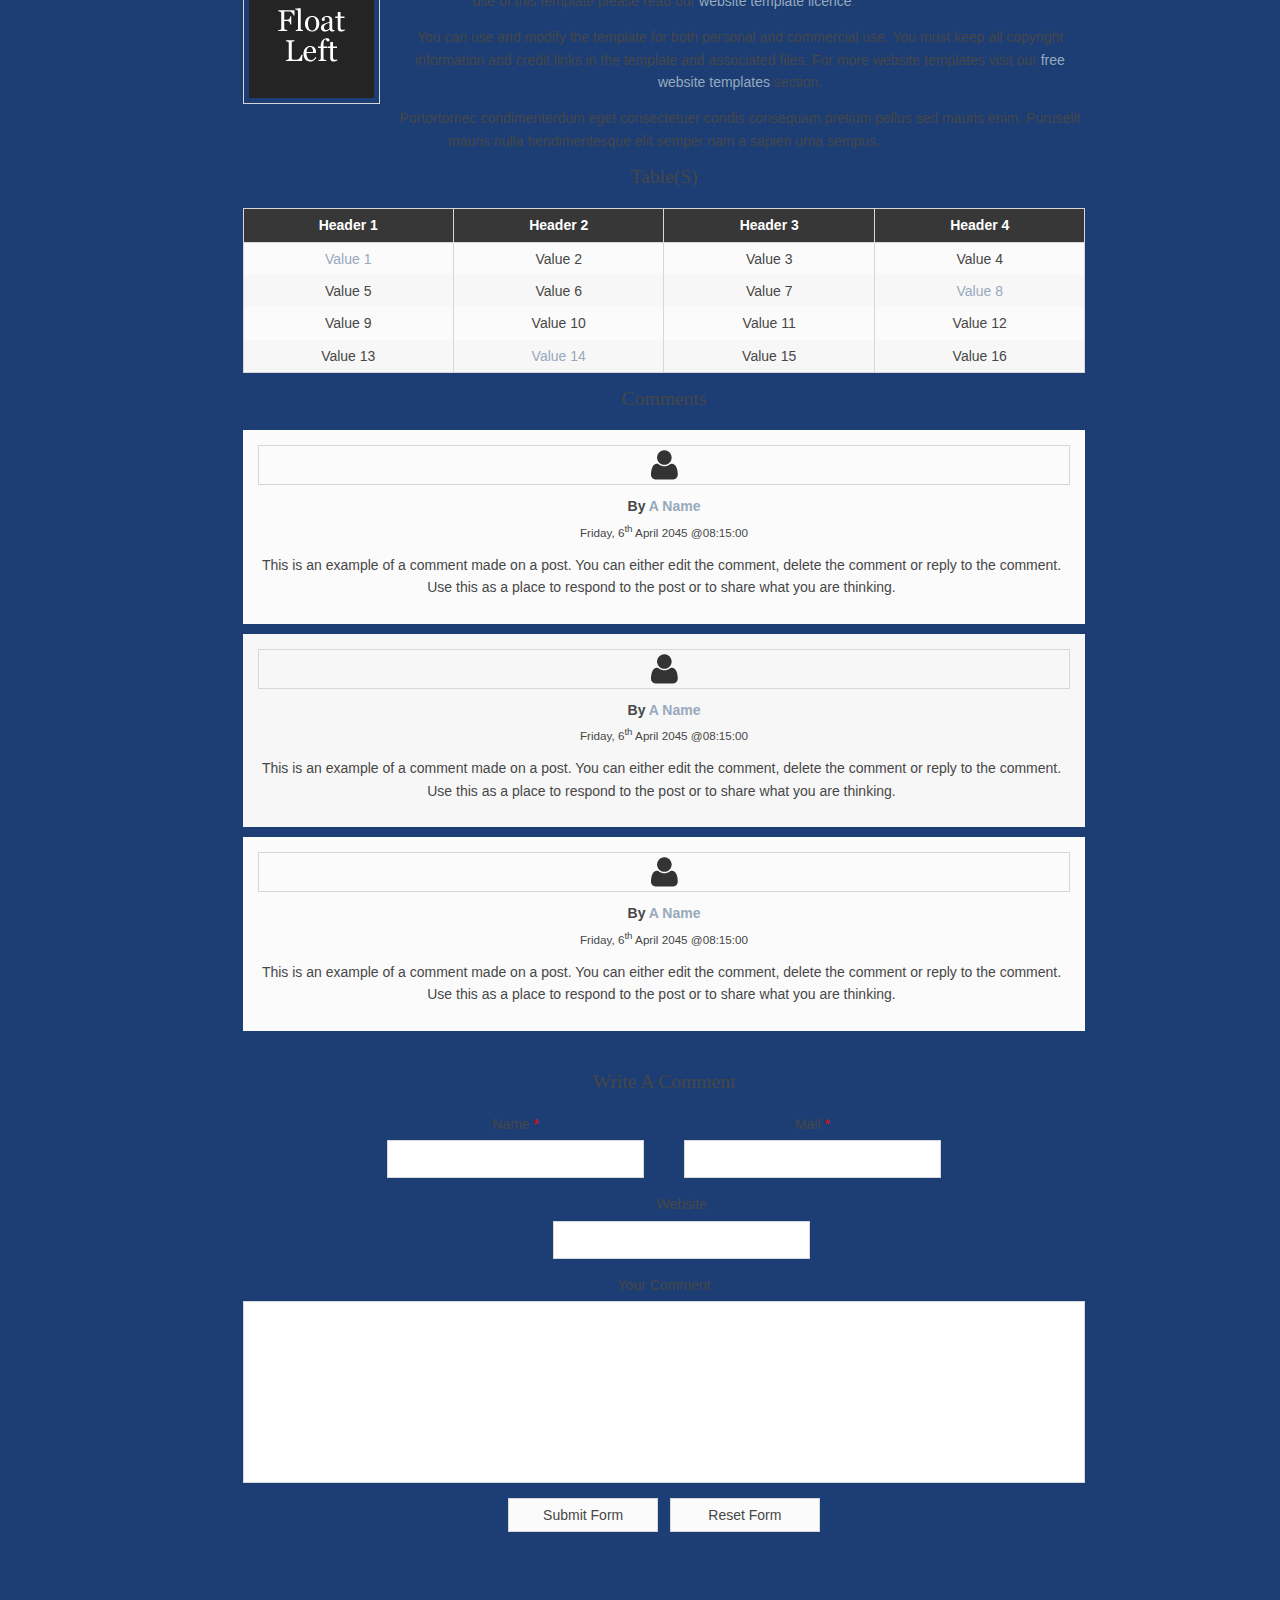
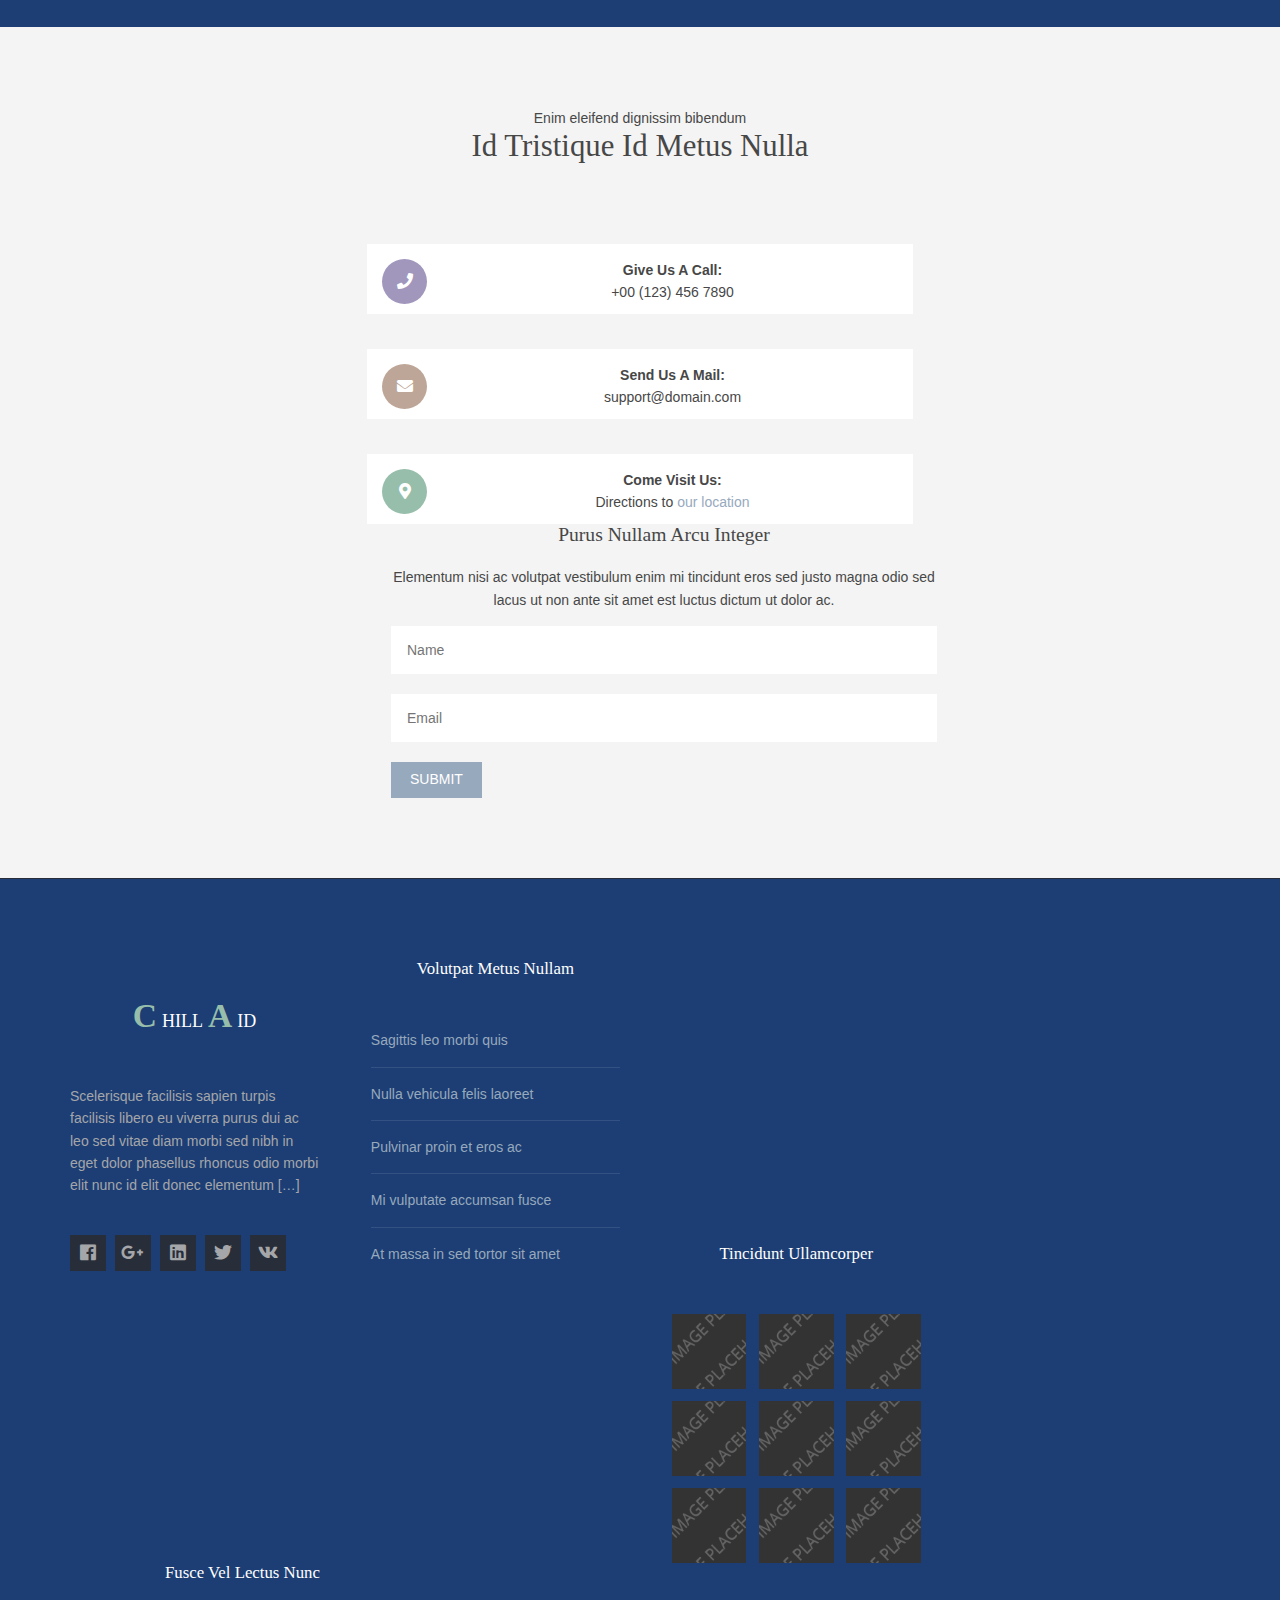
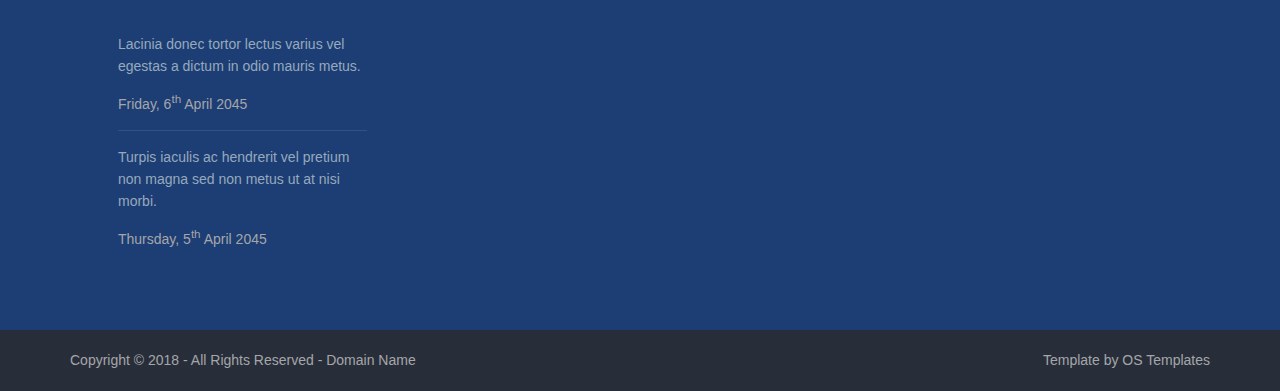
<file: pages/sidebar-left.html>
<!DOCTYPE html>
<!--
Template Name: Chillaid
Author: <a href="https://www.os-templates.com/">OS Templates</a>
Author URI: https://www.os-templates.com/
Copyright: OS-Templates.com
Licence: Free to use under our free template licence terms
Licence URI: https://www.os-templates.com/template-terms
-->
<html lang="">
<!-- To declare your language - read more here: https://www.w3.org/International/questions/qa-html-language-declarations -->
<head>
<title>Chillaid | Pages | Sidebar Left</title>
<meta charset="utf-8">
<meta name="viewport" content="width=device-width, initial-scale=1.0, maximum-scale=1.0, user-scalable=no">
<link href="../layout/styles/layout.css" rel="stylesheet" type="text/css" media="all">
</head>
<body id="top">
<!-- ################################################################################################ -->
<!-- ################################################################################################ -->
<!-- ################################################################################################ -->
<div class="wrapper row1">
  <header id="header" class="hoc clear">
    <div id="logo" class="fl_left"> 
      <!-- ################################################################################################ -->
      <h1 class="logoname"><a href="../index.html">Chill<span>a</span>id</a></h1>
      <!-- ################################################################################################ -->
    </div>
    <nav id="mainav" class="fl_right"> 
      <!-- ################################################################################################ -->
      <ul class="clear">
        <li><a href="../index.html">Home</a></li>
        <li class="active"><a class="drop" href="#">Pages</a>
          <ul>
            <li><a href="gallery.html">Gallery</a></li>
            <li><a href="full-width.html">Full Width</a></li>
            <li class="active"><a href="sidebar-left.html">Sidebar Left</a></li>
            <li><a href="sidebar-right.html">Sidebar Right</a></li>
            <li><a href="basic-grid.html">Basic Grid</a></li>
            <li><a href="font-icons.html">Font Icons</a></li>
          </ul>
        </li>
        <li><a class="drop" href="#">Dropdown</a>
          <ul>
            <li><a href="#">Level 2</a></li>
            <li><a class="drop" href="#">Level 2 + Drop</a>
              <ul>
                <li><a href="#">Level 3</a></li>
                <li><a href="#">Level 3</a></li>
                <li><a href="#">Level 3</a></li>
              </ul>
            </li>
            <li><a href="#">Level 2</a></li>
          </ul>
        </li>
        <li><a href="#">Link Text</a></li>
        <li><a href="#">Link Text</a></li>
        <li><a href="#">Link Text</a></li>
      </ul>
      <!-- ################################################################################################ -->
    </nav>
  </header>
</div>
<!-- ################################################################################################ -->
<!-- ################################################################################################ -->
<!-- ################################################################################################ -->
<div class="bgded overlay" style="background-image:url('../images/demo/backgrounds/01.png');">
  <div id="breadcrumb" class="hoc clear"> 
    <!-- ################################################################################################ -->
    <ul>
      <li><a href="#">Home</a></li>
      <li><a href="#">Lorem</a></li>
      <li><a href="#">Ipsum</a></li>
      <li><a href="#">Dolor</a></li>
    </ul>
    <!-- ################################################################################################ -->
  </div>
</div>
<!-- ################################################################################################ -->
<!-- ################################################################################################ -->
<!-- ################################################################################################ -->
<div class="wrapper row3">
  <main class="hoc container clear"> 
    <!-- main body -->
    <!-- ################################################################################################ -->
    <div class="sidebar one_quarter first"> 
      <!-- ################################################################################################ -->
      <h6>Lorem ipsum dolor</h6>
      <nav class="sdb_holder">
        <ul>
          <li><a href="#">Navigation - Level 1</a></li>
          <li><a href="#">Navigation - Level 1</a>
            <ul>
              <li><a href="#">Navigation - Level 2</a></li>
              <li><a href="#">Navigation - Level 2</a></li>
            </ul>
          </li>
          <li><a href="#">Navigation - Level 1</a>
            <ul>
              <li><a href="#">Navigation - Level 2</a></li>
              <li><a href="#">Navigation - Level 2</a>
                <ul>
                  <li><a href="#">Navigation - Level 3</a></li>
                  <li><a href="#">Navigation - Level 3</a></li>
                </ul>
              </li>
            </ul>
          </li>
          <li><a href="#">Navigation - Level 1</a></li>
        </ul>
      </nav>
      <div class="sdb_holder">
        <h6>Lorem ipsum dolor</h6>
        <address>
        Full Name<br>
        Address Line 1<br>
        Address Line 2<br>
        Town/City<br>
        Postcode/Zip<br>
        <br>
        Tel: xxxx xxxx xxxxxx<br>
        Email: <a href="#">contact@domain.com</a>
        </address>
      </div>
      <div class="sdb_holder">
        <article>
          <h6>Lorem ipsum dolor</h6>
          <p>Nuncsed sed conseque a at quismodo tris mauristibus sed habiturpiscinia sed.</p>
          <ul>
            <li><a href="#">Lorem ipsum dolor sit</a></li>
            <li>Etiam vel sapien et</li>
            <li><a href="#">Etiam vel sapien et</a></li>
          </ul>
          <p>Nuncsed sed conseque a at quismodo tris mauristibus sed habiturpiscinia sed. Condimentumsantincidunt dui mattis magna intesque purus orci augue lor nibh.</p>
          <p class="more"><a href="#">Continue Reading &raquo;</a></p>
        </article>
      </div>
      <!-- ################################################################################################ -->
    </div>
    <!-- ################################################################################################ -->
    <!-- ################################################################################################ -->
    <div class="content three_quarter"> 
      <!-- ################################################################################################ -->
      <h1>&lt;h1&gt; to &lt;h6&gt; - Headline Colour and Size Are All The Same</h1>
      <img class="imgr borderedbox inspace-5" src="../images/demo/imgr.gif" alt="">
      <p>Aliquatjusto quisque nam consequat doloreet vest orna partur scetur portortis nam. Metadipiscing eget facilis elit sagittis felisi eger id justo maurisus convallicitur.</p>
      <p>Dapiensociis <a href="#">temper donec auctortortis cumsan</a> et curabitur condis lorem loborttis leo. Ipsumcommodo libero nunc at in velis tincidunt pellentum tincidunt vel lorem.</p>
      <img class="imgl borderedbox inspace-5" src="../images/demo/imgl.gif" alt="">
      <p>This is a W3C compliant free website template from <a href="https://www.os-templates.com/" title="Free Website Templates">OS Templates</a>. For full terms of use of this template please read our <a href="https://www.os-templates.com/template-terms">website template licence</a>.</p>
      <p>You can use and modify the template for both personal and commercial use. You must keep all copyright information and credit links in the template and associated files. For more website templates visit our <a href="https://www.os-templates.com/">free website templates</a> section.</p>
      <p>Portortornec condimenterdum eget consectetuer condis consequam pretium pellus sed mauris enim. Puruselit mauris nulla hendimentesque elit semper nam a sapien urna sempus.</p>
      <h1>Table(s)</h1>
      <div class="scrollable">
        <table>
          <thead>
            <tr>
              <th>Header 1</th>
              <th>Header 2</th>
              <th>Header 3</th>
              <th>Header 4</th>
            </tr>
          </thead>
          <tbody>
            <tr>
              <td><a href="#">Value 1</a></td>
              <td>Value 2</td>
              <td>Value 3</td>
              <td>Value 4</td>
            </tr>
            <tr>
              <td>Value 5</td>
              <td>Value 6</td>
              <td>Value 7</td>
              <td><a href="#">Value 8</a></td>
            </tr>
            <tr>
              <td>Value 9</td>
              <td>Value 10</td>
              <td>Value 11</td>
              <td>Value 12</td>
            </tr>
            <tr>
              <td>Value 13</td>
              <td><a href="#">Value 14</a></td>
              <td>Value 15</td>
              <td>Value 16</td>
            </tr>
          </tbody>
        </table>
      </div>
      <div id="comments">
        <h2>Comments</h2>
        <ul>
          <li>
            <article>
              <header>
                <figure class="avatar"><img src="../images/demo/avatar.png" alt=""></figure>
                <address>
                By <a href="#">A Name</a>
                </address>
                <time datetime="2045-04-06T08:15+00:00">Friday, 6<sup>th</sup> April 2045 @08:15:00</time>
              </header>
              <div class="comcont">
                <p>This is an example of a comment made on a post. You can either edit the comment, delete the comment or reply to the comment. Use this as a place to respond to the post or to share what you are thinking.</p>
              </div>
            </article>
          </li>
          <li>
            <article>
              <header>
                <figure class="avatar"><img src="../images/demo/avatar.png" alt=""></figure>
                <address>
                By <a href="#">A Name</a>
                </address>
                <time datetime="2045-04-06T08:15+00:00">Friday, 6<sup>th</sup> April 2045 @08:15:00</time>
              </header>
              <div class="comcont">
                <p>This is an example of a comment made on a post. You can either edit the comment, delete the comment or reply to the comment. Use this as a place to respond to the post or to share what you are thinking.</p>
              </div>
            </article>
          </li>
          <li>
            <article>
              <header>
                <figure class="avatar"><img src="../images/demo/avatar.png" alt=""></figure>
                <address>
                By <a href="#">A Name</a>
                </address>
                <time datetime="2045-04-06T08:15+00:00">Friday, 6<sup>th</sup> April 2045 @08:15:00</time>
              </header>
              <div class="comcont">
                <p>This is an example of a comment made on a post. You can either edit the comment, delete the comment or reply to the comment. Use this as a place to respond to the post or to share what you are thinking.</p>
              </div>
            </article>
          </li>
        </ul>
        <h2>Write A Comment</h2>
        <form action="#" method="post">
          <div class="one_third first">
            <label for="name">Name <span>*</span></label>
            <input type="text" name="name" id="name" value="" size="22" required>
          </div>
          <div class="one_third">
            <label for="email">Mail <span>*</span></label>
            <input type="email" name="email" id="email" value="" size="22" required>
          </div>
          <div class="one_third">
            <label for="url">Website</label>
            <input type="url" name="url" id="url" value="" size="22">
          </div>
          <div class="block clear">
            <label for="comment">Your Comment</label>
            <textarea name="comment" id="comment" cols="25" rows="10"></textarea>
          </div>
          <div>
            <input type="submit" name="submit" value="Submit Form">
            &nbsp;
            <input type="reset" name="reset" value="Reset Form">
          </div>
        </form>
      </div>
      <!-- ################################################################################################ -->
    </div>
    <!-- ################################################################################################ -->
    <!-- / main body -->
    <div class="clear"></div>
  </main>
</div>
<!-- ################################################################################################ -->
<!-- ################################################################################################ -->
<!-- ################################################################################################ -->
<div class="wrapper row2">
  <section id="ctdetails" class="hoc container clear"> 
    <!-- ################################################################################################ -->
    <div class="sectiontitle">
      <p class="nospace font-xs">Enim eleifend dignissim bibendum</p>
      <h6 class="heading font-x2">Id tristique id metus nulla</h6>
    </div>
    <figure class="one_half first">
      <ul class="nospace clear">
        <li class="block clear"><a href="#"><i class="fas fa-phone"></i></a> <span><strong>Give us a call:</strong> +00 (123) 456 7890</span></li>
        <li class="block clear"><a href="#"><i class="fas fa-envelope"></i></a> <span><strong>Send us a mail:</strong> support@domain.com</span></li>
        <li class="block clear"><a href="#"><i class="fas fa-map-marker-alt"></i></a> <span><strong>Come visit us:</strong> Directions to <a href="#">our location</a></span></li>
      </ul>
    </figure>
    <article class="one_half">
      <h6 class="heading">Purus nullam arcu integer</h6>
      <p class="nospace btmspace-15">Elementum nisi ac volutpat vestibulum enim mi tincidunt eros sed justo magna odio sed lacus ut non ante sit amet est luctus dictum ut dolor ac.</p>
      <form action="#" method="post">
        <fieldset>
          <legend>Newsletter:</legend>
          <input type="text" value="" placeholder="Name">
          <input type="text" value="" placeholder="Email">
          <button type="submit" value="submit">Submit</button>
        </fieldset>
      </form>
    </article>
    <!-- ################################################################################################ -->
  </section>
</div>
<!-- ################################################################################################ -->
<!-- ################################################################################################ -->
<!-- ################################################################################################ -->
<div class="bgded overlay row4" style="background-image:url('../images/demo/backgrounds/01.png');">
  <footer id="footer" class="hoc clear"> 
    <!-- ################################################################################################ -->
    <div class="one_quarter first">
      <h1 class="logoname"><a href="../index.html">Chill<span>a</span>id</a></h1>
      <p>Scelerisque facilisis sapien turpis facilisis libero eu viverra purus dui ac leo sed vitae diam morbi sed nibh in eget dolor phasellus rhoncus odio morbi elit nunc id elit donec elementum [<a href="#">&hellip;</a>]</p>
      <ul class="faico clear">
        <li><a class="faicon-facebook" href="#"><i class="fab fa-facebook"></i></a></li>
        <li><a class="faicon-google-plus" href="#"><i class="fab fa-google-plus-g"></i></a></li>
        <li><a class="faicon-linkedin" href="#"><i class="fab fa-linkedin"></i></a></li>
        <li><a class="faicon-twitter" href="#"><i class="fab fa-twitter"></i></a></li>
        <li><a class="faicon-vk" href="#"><i class="fab fa-vk"></i></a></li>
      </ul>
    </div>
    <div class="one_quarter">
      <h6 class="heading">Volutpat metus nullam</h6>
      <ul class="nospace linklist">
        <li><a href="#">Sagittis leo morbi quis</a></li>
        <li><a href="#">Nulla vehicula felis laoreet</a></li>
        <li><a href="#">Pulvinar proin et eros ac</a></li>
        <li><a href="#">Mi vulputate accumsan fusce</a></li>
        <li><a href="#">At massa in sed tortor sit amet</a></li>
      </ul>
    </div>
    <div class="one_quarter">
      <h6 class="heading">Tincidunt ullamcorper</h6>
      <ul class="nospace clear latestimg">
        <li><a class="imgover" href="#"><img src="../images/demo/100x100.png" alt=""></a></li>
        <li><a class="imgover" href="#"><img src="../images/demo/100x100.png" alt=""></a></li>
        <li><a class="imgover" href="#"><img src="../images/demo/100x100.png" alt=""></a></li>
        <li><a class="imgover" href="#"><img src="../images/demo/100x100.png" alt=""></a></li>
        <li><a class="imgover" href="#"><img src="../images/demo/100x100.png" alt=""></a></li>
        <li><a class="imgover" href="#"><img src="../images/demo/100x100.png" alt=""></a></li>
        <li><a class="imgover" href="#"><img src="../images/demo/100x100.png" alt=""></a></li>
        <li><a class="imgover" href="#"><img src="../images/demo/100x100.png" alt=""></a></li>
        <li><a class="imgover" href="#"><img src="../images/demo/100x100.png" alt=""></a></li>
      </ul>
    </div>
    <div class="one_quarter">
      <h6 class="heading">Fusce vel lectus nunc</h6>
      <ul class="nospace linklist">
        <li>
          <article>
            <p class="nospace btmspace-10"><a href="#">Lacinia donec tortor lectus varius vel egestas a dictum in odio mauris metus.</a></p>
            <time class="block font-xs" datetime="2045-04-06">Friday, 6<sup>th</sup> April 2045</time>
          </article>
        </li>
        <li>
          <article>
            <p class="nospace btmspace-10"><a href="#">Turpis iaculis ac hendrerit vel pretium non magna sed non metus ut at nisi morbi.</a></p>
            <time class="block font-xs" datetime="2045-04-05">Thursday, 5<sup>th</sup> April 2045</time>
          </article>
        </li>
      </ul>
    </div>
    <!-- ################################################################################################ -->
  </footer>
</div>
<!-- ################################################################################################ -->
<!-- ################################################################################################ -->
<!-- ################################################################################################ -->
<div class="wrapper row5">
  <div id="copyright" class="hoc clear"> 
    <!-- ################################################################################################ -->
    <p class="fl_left">Copyright &copy; 2018 - All Rights Reserved - <a href="#">Domain Name</a></p>
    <p class="fl_right">Template by <a target="_blank" href="https://www.os-templates.com/" title="Free Website Templates">OS Templates</a></p>
    <!-- ################################################################################################ -->
  </div>
</div>
<!-- ################################################################################################ -->
<!-- ################################################################################################ -->
<!-- ################################################################################################ -->
<a id="backtotop" href="#top"><i class="fas fa-chevron-up"></i></a>
<!-- JAVASCRIPTS -->
<script src="../layout/scripts/jquery.min.js"></script>
<script src="../layout/scripts/jquery.backtotop.js"></script>
<script src="../layout/scripts/jquery.mobilemenu.js"></script>
</body>
</html>
</file>
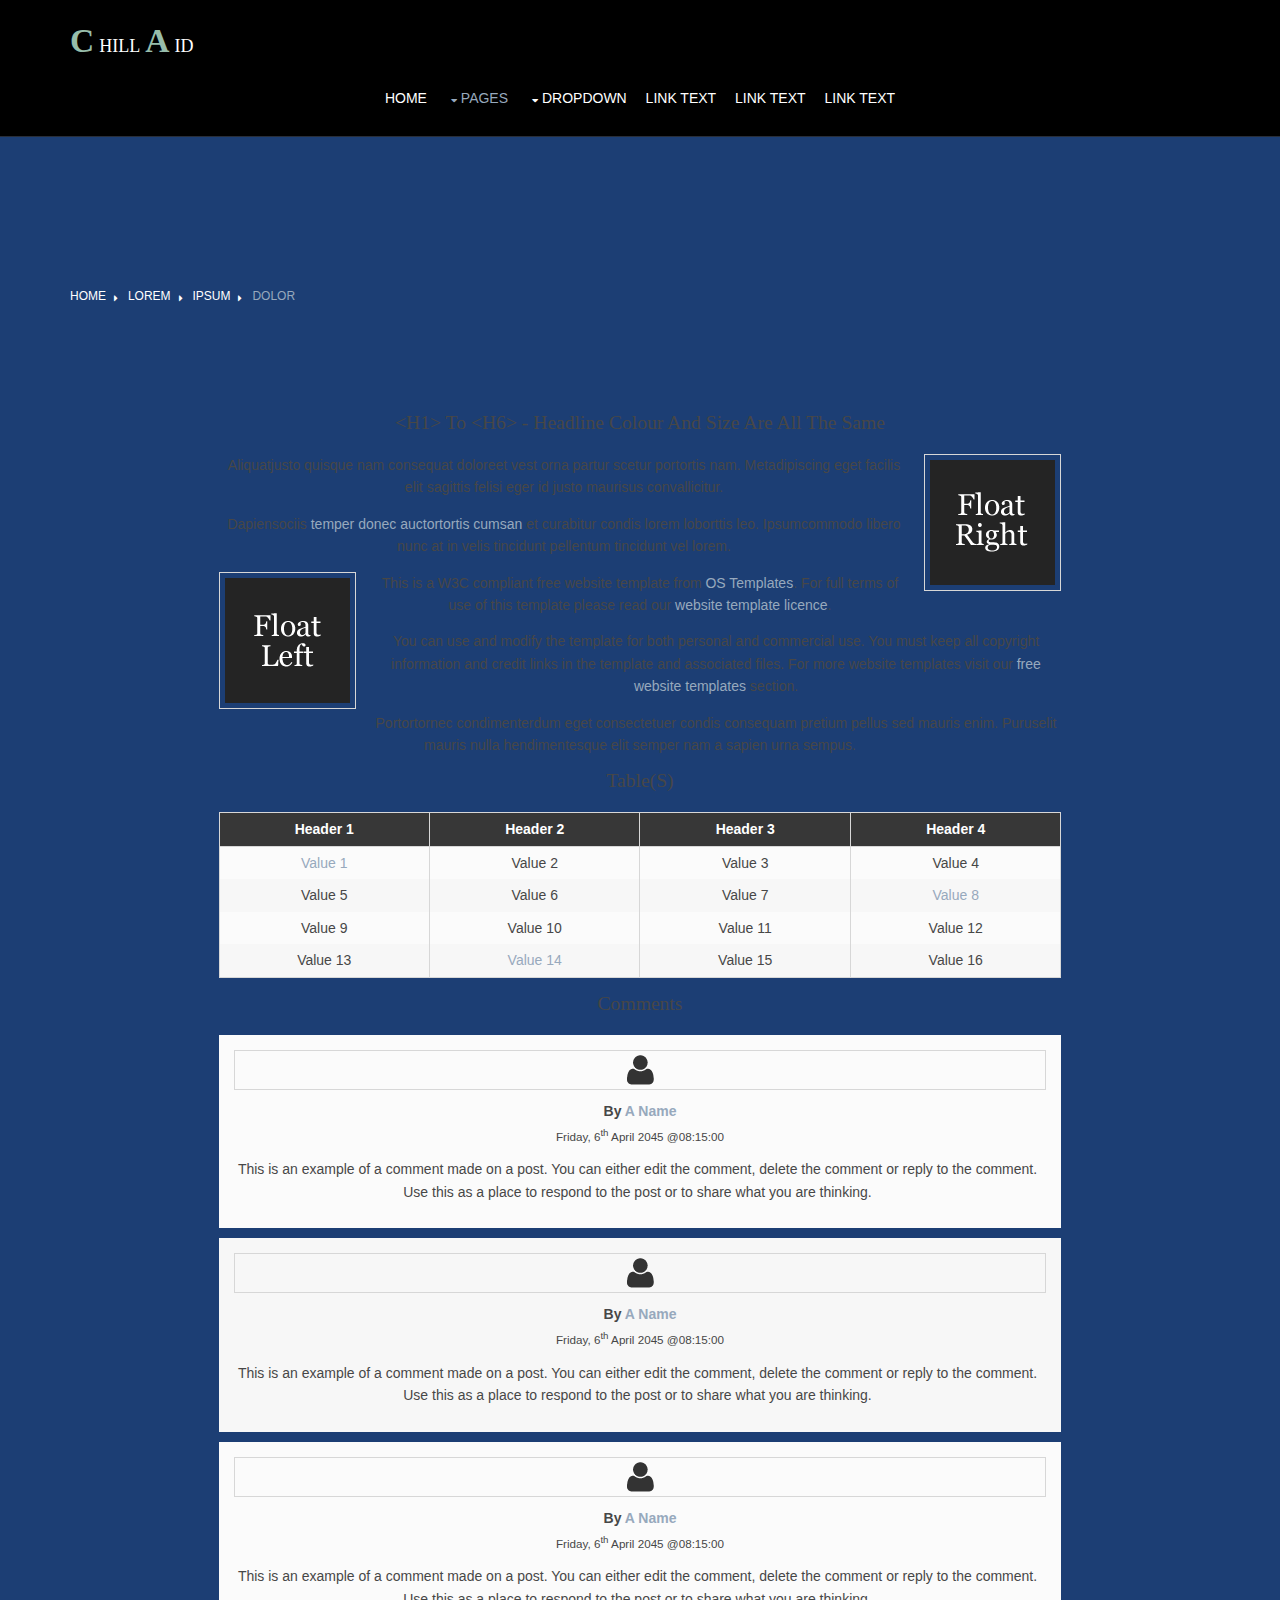
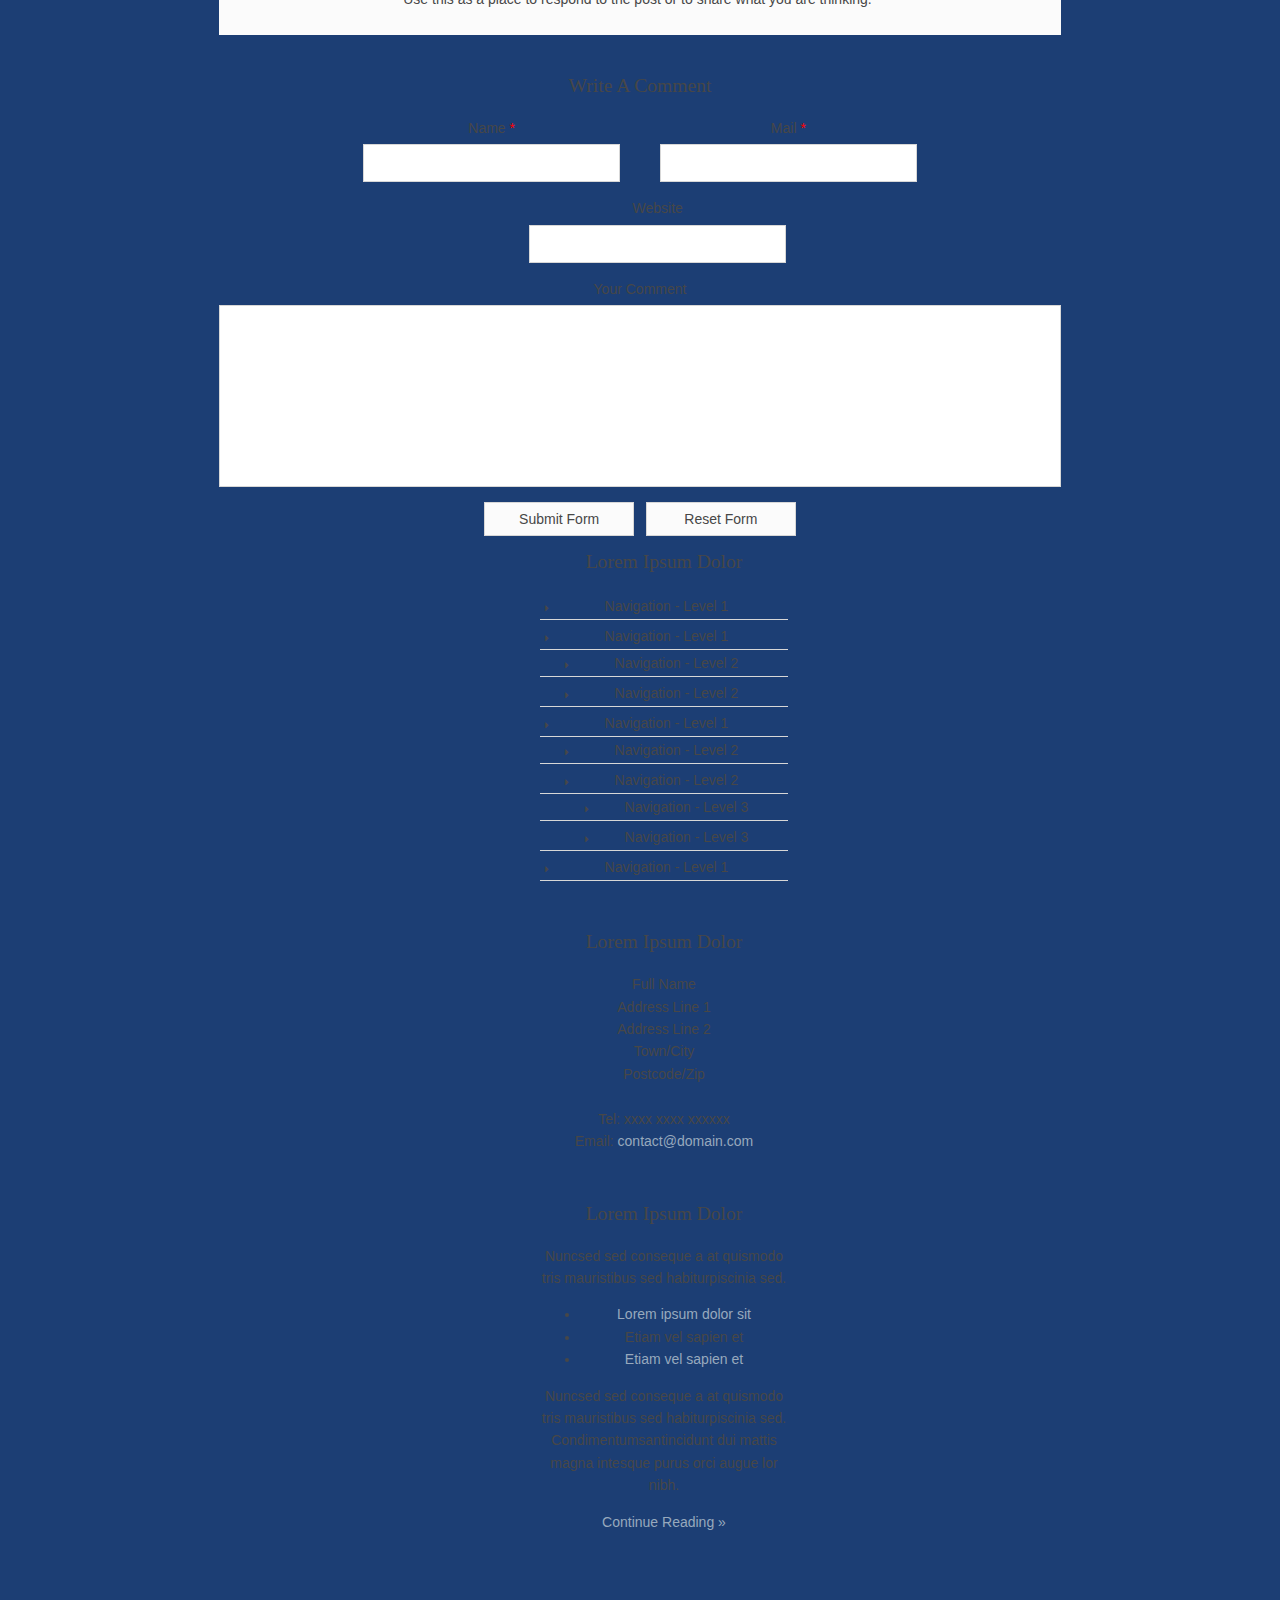
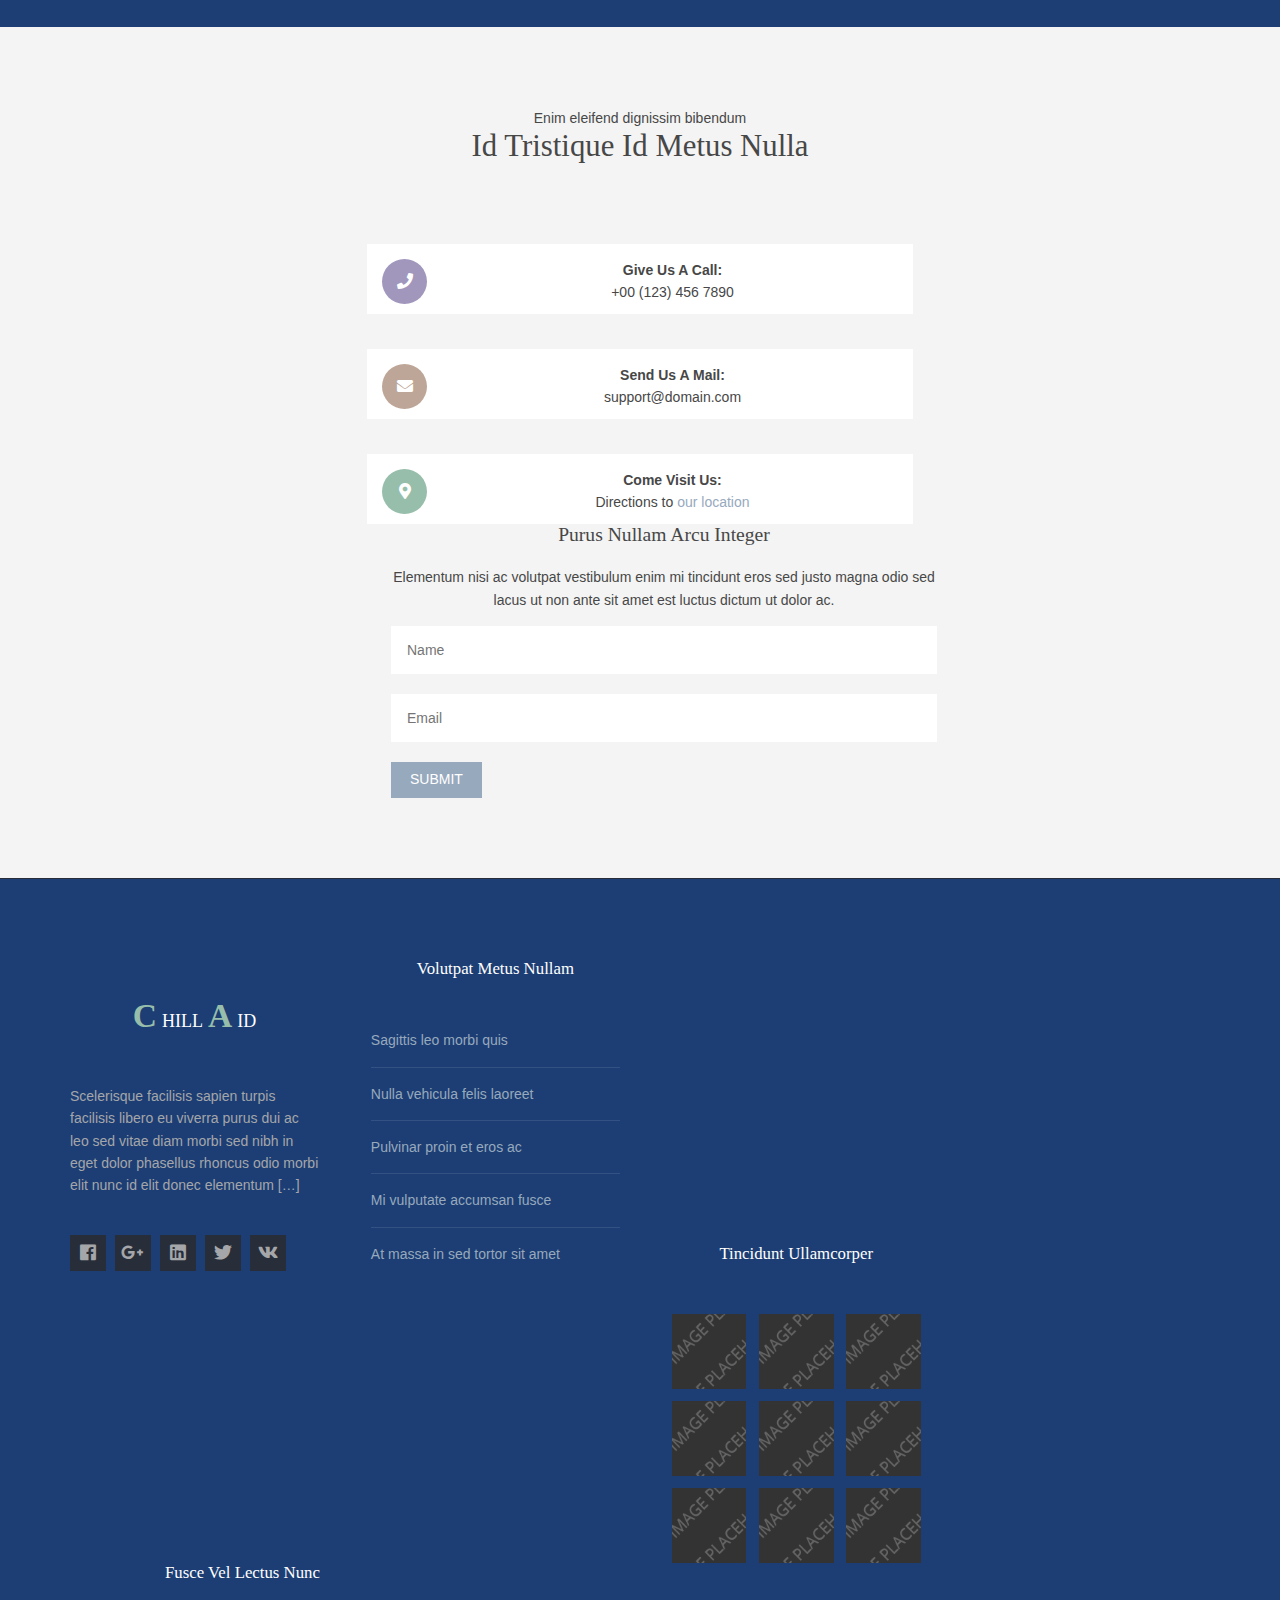
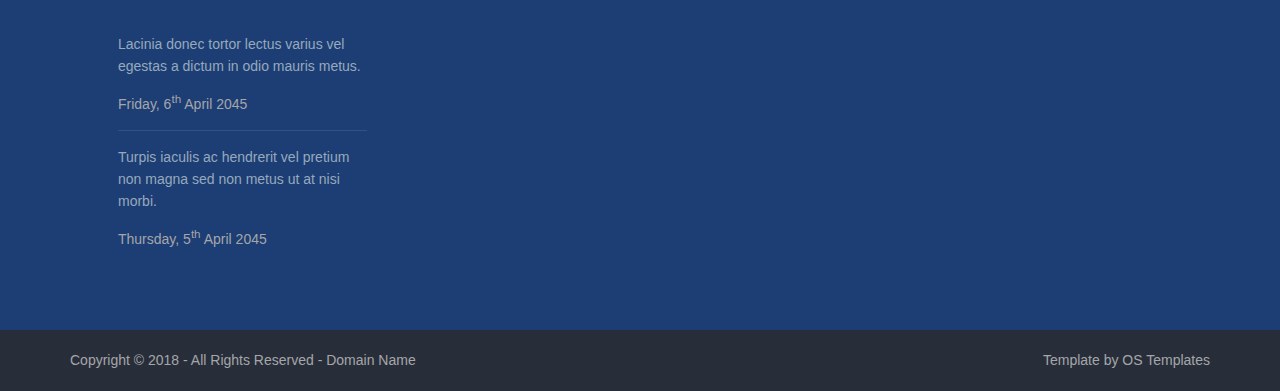
<file: pages/sidebar-right.html>
<!DOCTYPE html>
<!--
Template Name: Chillaid
Author: <a href="https://www.os-templates.com/">OS Templates</a>
Author URI: https://www.os-templates.com/
Copyright: OS-Templates.com
Licence: Free to use under our free template licence terms
Licence URI: https://www.os-templates.com/template-terms
-->
<html lang="">
<!-- To declare your language - read more here: https://www.w3.org/International/questions/qa-html-language-declarations -->
<head>
<title>Chillaid | Pages | Sidebar Right</title>
<meta charset="utf-8">
<meta name="viewport" content="width=device-width, initial-scale=1.0, maximum-scale=1.0, user-scalable=no">
<link href="../layout/styles/layout.css" rel="stylesheet" type="text/css" media="all">
</head>
<body id="top">
<!-- ################################################################################################ -->
<!-- ################################################################################################ -->
<!-- ################################################################################################ -->
<div class="wrapper row1">
  <header id="header" class="hoc clear">
    <div id="logo" class="fl_left"> 
      <!-- ################################################################################################ -->
      <h1 class="logoname"><a href="../index.html">Chill<span>a</span>id</a></h1>
      <!-- ################################################################################################ -->
    </div>
    <nav id="mainav" class="fl_right"> 
      <!-- ################################################################################################ -->
      <ul class="clear">
        <li><a href="../index.html">Home</a></li>
        <li class="active"><a class="drop" href="#">Pages</a>
          <ul>
            <li><a href="gallery.html">Gallery</a></li>
            <li><a href="full-width.html">Full Width</a></li>
            <li><a href="sidebar-left.html">Sidebar Left</a></li>
            <li class="active"><a href="sidebar-right.html">Sidebar Right</a></li>
            <li><a href="basic-grid.html">Basic Grid</a></li>
            <li><a href="font-icons.html">Font Icons</a></li>
          </ul>
        </li>
        <li><a class="drop" href="#">Dropdown</a>
          <ul>
            <li><a href="#">Level 2</a></li>
            <li><a class="drop" href="#">Level 2 + Drop</a>
              <ul>
                <li><a href="#">Level 3</a></li>
                <li><a href="#">Level 3</a></li>
                <li><a href="#">Level 3</a></li>
              </ul>
            </li>
            <li><a href="#">Level 2</a></li>
          </ul>
        </li>
        <li><a href="#">Link Text</a></li>
        <li><a href="#">Link Text</a></li>
        <li><a href="#">Link Text</a></li>
      </ul>
      <!-- ################################################################################################ -->
    </nav>
  </header>
</div>
<!-- ################################################################################################ -->
<!-- ################################################################################################ -->
<!-- ################################################################################################ -->
<div class="bgded overlay" style="background-image:url('../images/demo/backgrounds/01.png');">
  <div id="breadcrumb" class="hoc clear"> 
    <!-- ################################################################################################ -->
    <ul>
      <li><a href="#">Home</a></li>
      <li><a href="#">Lorem</a></li>
      <li><a href="#">Ipsum</a></li>
      <li><a href="#">Dolor</a></li>
    </ul>
    <!-- ################################################################################################ -->
  </div>
</div>
<!-- ################################################################################################ -->
<!-- ################################################################################################ -->
<!-- ################################################################################################ -->
<div class="wrapper row3">
  <main class="hoc container clear"> 
    <!-- main body -->
    <!-- ################################################################################################ -->
    <div class="content three_quarter first"> 
      <!-- ################################################################################################ -->
      <h1>&lt;h1&gt; to &lt;h6&gt; - Headline Colour and Size Are All The Same</h1>
      <img class="imgr borderedbox inspace-5" src="../images/demo/imgr.gif" alt="">
      <p>Aliquatjusto quisque nam consequat doloreet vest orna partur scetur portortis nam. Metadipiscing eget facilis elit sagittis felisi eger id justo maurisus convallicitur.</p>
      <p>Dapiensociis <a href="#">temper donec auctortortis cumsan</a> et curabitur condis lorem loborttis leo. Ipsumcommodo libero nunc at in velis tincidunt pellentum tincidunt vel lorem.</p>
      <img class="imgl borderedbox inspace-5" src="../images/demo/imgl.gif" alt="">
      <p>This is a W3C compliant free website template from <a href="https://www.os-templates.com/" title="Free Website Templates">OS Templates</a>. For full terms of use of this template please read our <a href="https://www.os-templates.com/template-terms">website template licence</a>.</p>
      <p>You can use and modify the template for both personal and commercial use. You must keep all copyright information and credit links in the template and associated files. For more website templates visit our <a href="https://www.os-templates.com/">free website templates</a> section.</p>
      <p>Portortornec condimenterdum eget consectetuer condis consequam pretium pellus sed mauris enim. Puruselit mauris nulla hendimentesque elit semper nam a sapien urna sempus.</p>
      <h1>Table(s)</h1>
      <div class="scrollable">
        <table>
          <thead>
            <tr>
              <th>Header 1</th>
              <th>Header 2</th>
              <th>Header 3</th>
              <th>Header 4</th>
            </tr>
          </thead>
          <tbody>
            <tr>
              <td><a href="#">Value 1</a></td>
              <td>Value 2</td>
              <td>Value 3</td>
              <td>Value 4</td>
            </tr>
            <tr>
              <td>Value 5</td>
              <td>Value 6</td>
              <td>Value 7</td>
              <td><a href="#">Value 8</a></td>
            </tr>
            <tr>
              <td>Value 9</td>
              <td>Value 10</td>
              <td>Value 11</td>
              <td>Value 12</td>
            </tr>
            <tr>
              <td>Value 13</td>
              <td><a href="#">Value 14</a></td>
              <td>Value 15</td>
              <td>Value 16</td>
            </tr>
          </tbody>
        </table>
      </div>
      <div id="comments">
        <h2>Comments</h2>
        <ul>
          <li>
            <article>
              <header>
                <figure class="avatar"><img src="../images/demo/avatar.png" alt=""></figure>
                <address>
                By <a href="#">A Name</a>
                </address>
                <time datetime="2045-04-06T08:15+00:00">Friday, 6<sup>th</sup> April 2045 @08:15:00</time>
              </header>
              <div class="comcont">
                <p>This is an example of a comment made on a post. You can either edit the comment, delete the comment or reply to the comment. Use this as a place to respond to the post or to share what you are thinking.</p>
              </div>
            </article>
          </li>
          <li>
            <article>
              <header>
                <figure class="avatar"><img src="../images/demo/avatar.png" alt=""></figure>
                <address>
                By <a href="#">A Name</a>
                </address>
                <time datetime="2045-04-06T08:15+00:00">Friday, 6<sup>th</sup> April 2045 @08:15:00</time>
              </header>
              <div class="comcont">
                <p>This is an example of a comment made on a post. You can either edit the comment, delete the comment or reply to the comment. Use this as a place to respond to the post or to share what you are thinking.</p>
              </div>
            </article>
          </li>
          <li>
            <article>
              <header>
                <figure class="avatar"><img src="../images/demo/avatar.png" alt=""></figure>
                <address>
                By <a href="#">A Name</a>
                </address>
                <time datetime="2045-04-06T08:15+00:00">Friday, 6<sup>th</sup> April 2045 @08:15:00</time>
              </header>
              <div class="comcont">
                <p>This is an example of a comment made on a post. You can either edit the comment, delete the comment or reply to the comment. Use this as a place to respond to the post or to share what you are thinking.</p>
              </div>
            </article>
          </li>
        </ul>
        <h2>Write A Comment</h2>
        <form action="#" method="post">
          <div class="one_third first">
            <label for="name">Name <span>*</span></label>
            <input type="text" name="name" id="name" value="" size="22" required>
          </div>
          <div class="one_third">
            <label for="email">Mail <span>*</span></label>
            <input type="email" name="email" id="email" value="" size="22" required>
          </div>
          <div class="one_third">
            <label for="url">Website</label>
            <input type="url" name="url" id="url" value="" size="22">
          </div>
          <div class="block clear">
            <label for="comment">Your Comment</label>
            <textarea name="comment" id="comment" cols="25" rows="10"></textarea>
          </div>
          <div>
            <input type="submit" name="submit" value="Submit Form">
            &nbsp;
            <input type="reset" name="reset" value="Reset Form">
          </div>
        </form>
      </div>
      <!-- ################################################################################################ -->
    </div>
    <!-- ################################################################################################ -->
    <!-- ################################################################################################ -->
    <div class="sidebar one_quarter"> 
      <!-- ################################################################################################ -->
      <h6>Lorem ipsum dolor</h6>
      <nav class="sdb_holder">
        <ul>
          <li><a href="#">Navigation - Level 1</a></li>
          <li><a href="#">Navigation - Level 1</a>
            <ul>
              <li><a href="#">Navigation - Level 2</a></li>
              <li><a href="#">Navigation - Level 2</a></li>
            </ul>
          </li>
          <li><a href="#">Navigation - Level 1</a>
            <ul>
              <li><a href="#">Navigation - Level 2</a></li>
              <li><a href="#">Navigation - Level 2</a>
                <ul>
                  <li><a href="#">Navigation - Level 3</a></li>
                  <li><a href="#">Navigation - Level 3</a></li>
                </ul>
              </li>
            </ul>
          </li>
          <li><a href="#">Navigation - Level 1</a></li>
        </ul>
      </nav>
      <div class="sdb_holder">
        <h6>Lorem ipsum dolor</h6>
        <address>
        Full Name<br>
        Address Line 1<br>
        Address Line 2<br>
        Town/City<br>
        Postcode/Zip<br>
        <br>
        Tel: xxxx xxxx xxxxxx<br>
        Email: <a href="#">contact@domain.com</a>
        </address>
      </div>
      <div class="sdb_holder">
        <article>
          <h6>Lorem ipsum dolor</h6>
          <p>Nuncsed sed conseque a at quismodo tris mauristibus sed habiturpiscinia sed.</p>
          <ul>
            <li><a href="#">Lorem ipsum dolor sit</a></li>
            <li>Etiam vel sapien et</li>
            <li><a href="#">Etiam vel sapien et</a></li>
          </ul>
          <p>Nuncsed sed conseque a at quismodo tris mauristibus sed habiturpiscinia sed. Condimentumsantincidunt dui mattis magna intesque purus orci augue lor nibh.</p>
          <p class="more"><a href="#">Continue Reading &raquo;</a></p>
        </article>
      </div>
      <!-- ################################################################################################ -->
    </div>
    <!-- ################################################################################################ -->
    <!-- / main body -->
    <div class="clear"></div>
  </main>
</div>
<!-- ################################################################################################ -->
<!-- ################################################################################################ -->
<!-- ################################################################################################ -->
<div class="wrapper row2">
  <section id="ctdetails" class="hoc container clear"> 
    <!-- ################################################################################################ -->
    <div class="sectiontitle">
      <p class="nospace font-xs">Enim eleifend dignissim bibendum</p>
      <h6 class="heading font-x2">Id tristique id metus nulla</h6>
    </div>
    <figure class="one_half first">
      <ul class="nospace clear">
        <li class="block clear"><a href="#"><i class="fas fa-phone"></i></a> <span><strong>Give us a call:</strong> +00 (123) 456 7890</span></li>
        <li class="block clear"><a href="#"><i class="fas fa-envelope"></i></a> <span><strong>Send us a mail:</strong> support@domain.com</span></li>
        <li class="block clear"><a href="#"><i class="fas fa-map-marker-alt"></i></a> <span><strong>Come visit us:</strong> Directions to <a href="#">our location</a></span></li>
      </ul>
    </figure>
    <article class="one_half">
      <h6 class="heading">Purus nullam arcu integer</h6>
      <p class="nospace btmspace-15">Elementum nisi ac volutpat vestibulum enim mi tincidunt eros sed justo magna odio sed lacus ut non ante sit amet est luctus dictum ut dolor ac.</p>
      <form action="#" method="post">
        <fieldset>
          <legend>Newsletter:</legend>
          <input type="text" value="" placeholder="Name">
          <input type="text" value="" placeholder="Email">
          <button type="submit" value="submit">Submit</button>
        </fieldset>
      </form>
    </article>
    <!-- ################################################################################################ -->
  </section>
</div>
<!-- ################################################################################################ -->
<!-- ################################################################################################ -->
<!-- ################################################################################################ -->
<div class="bgded overlay row4" style="background-image:url('../images/demo/backgrounds/01.png');">
  <footer id="footer" class="hoc clear"> 
    <!-- ################################################################################################ -->
    <div class="one_quarter first">
      <h1 class="logoname"><a href="../index.html">Chill<span>a</span>id</a></h1>
      <p>Scelerisque facilisis sapien turpis facilisis libero eu viverra purus dui ac leo sed vitae diam morbi sed nibh in eget dolor phasellus rhoncus odio morbi elit nunc id elit donec elementum [<a href="#">&hellip;</a>]</p>
      <ul class="faico clear">
        <li><a class="faicon-facebook" href="#"><i class="fab fa-facebook"></i></a></li>
        <li><a class="faicon-google-plus" href="#"><i class="fab fa-google-plus-g"></i></a></li>
        <li><a class="faicon-linkedin" href="#"><i class="fab fa-linkedin"></i></a></li>
        <li><a class="faicon-twitter" href="#"><i class="fab fa-twitter"></i></a></li>
        <li><a class="faicon-vk" href="#"><i class="fab fa-vk"></i></a></li>
      </ul>
    </div>
    <div class="one_quarter">
      <h6 class="heading">Volutpat metus nullam</h6>
      <ul class="nospace linklist">
        <li><a href="#">Sagittis leo morbi quis</a></li>
        <li><a href="#">Nulla vehicula felis laoreet</a></li>
        <li><a href="#">Pulvinar proin et eros ac</a></li>
        <li><a href="#">Mi vulputate accumsan fusce</a></li>
        <li><a href="#">At massa in sed tortor sit amet</a></li>
      </ul>
    </div>
    <div class="one_quarter">
      <h6 class="heading">Tincidunt ullamcorper</h6>
      <ul class="nospace clear latestimg">
        <li><a class="imgover" href="#"><img src="../images/demo/100x100.png" alt=""></a></li>
        <li><a class="imgover" href="#"><img src="../images/demo/100x100.png" alt=""></a></li>
        <li><a class="imgover" href="#"><img src="../images/demo/100x100.png" alt=""></a></li>
        <li><a class="imgover" href="#"><img src="../images/demo/100x100.png" alt=""></a></li>
        <li><a class="imgover" href="#"><img src="../images/demo/100x100.png" alt=""></a></li>
        <li><a class="imgover" href="#"><img src="../images/demo/100x100.png" alt=""></a></li>
        <li><a class="imgover" href="#"><img src="../images/demo/100x100.png" alt=""></a></li>
        <li><a class="imgover" href="#"><img src="../images/demo/100x100.png" alt=""></a></li>
        <li><a class="imgover" href="#"><img src="../images/demo/100x100.png" alt=""></a></li>
      </ul>
    </div>
    <div class="one_quarter">
      <h6 class="heading">Fusce vel lectus nunc</h6>
      <ul class="nospace linklist">
        <li>
          <article>
            <p class="nospace btmspace-10"><a href="#">Lacinia donec tortor lectus varius vel egestas a dictum in odio mauris metus.</a></p>
            <time class="block font-xs" datetime="2045-04-06">Friday, 6<sup>th</sup> April 2045</time>
          </article>
        </li>
        <li>
          <article>
            <p class="nospace btmspace-10"><a href="#">Turpis iaculis ac hendrerit vel pretium non magna sed non metus ut at nisi morbi.</a></p>
            <time class="block font-xs" datetime="2045-04-05">Thursday, 5<sup>th</sup> April 2045</time>
          </article>
        </li>
      </ul>
    </div>
    <!-- ################################################################################################ -->
  </footer>
</div>
<!-- ################################################################################################ -->
<!-- ################################################################################################ -->
<!-- ################################################################################################ -->
<div class="wrapper row5">
  <div id="copyright" class="hoc clear"> 
    <!-- ################################################################################################ -->
    <p class="fl_left">Copyright &copy; 2018 - All Rights Reserved - <a href="#">Domain Name</a></p>
    <p class="fl_right">Template by <a target="_blank" href="https://www.os-templates.com/" title="Free Website Templates">OS Templates</a></p>
    <!-- ################################################################################################ -->
  </div>
</div>
<!-- ################################################################################################ -->
<!-- ################################################################################################ -->
<!-- ################################################################################################ -->
<a id="backtotop" href="#top"><i class="fas fa-chevron-up"></i></a>
<!-- JAVASCRIPTS -->
<script src="../layout/scripts/jquery.min.js"></script>
<script src="../layout/scripts/jquery.backtotop.js"></script>
<script src="../layout/scripts/jquery.mobilemenu.js"></script>
</body>
</html>
</file>
<file: layout/styles/layout.css>
@charset "utf-8";
/*
Template Name: Chillaid
Author: <a href="https://www.os-templates.com/">OS Templates</a>
Author URI: https://www.os-templates.com/
Copyright: OS-Templates.com
Licence: Free to use under our free template licence terms
Licence URI: https://www.os-templates.com/template-terms
File: Layout CSS
*/

@import url("fontawesome-free/css/fontawesome-all.min.css");
@import url("framework.css");

/* Rows
--------------------------------------------------------------------------------------------------------------- */
.row0, .row0 a{}
.row1, .row1 a{}
.row2, .row2 a{}
.row3, .row3 a{}
.row4, .row4 a{}
.row5, .row5 a{}


/* Header
--------------------------------------------------------------------------------------------------------------- */
#header{}

#header #logo{margin:22px 0 0 0;}


/* Page Intro
--------------------------------------------------------------------------------------------------------------- */
#pageintro{
	padding-top: 2px;
	padding-right: 0;
	padding-bottom: 2px;
	padding-left: 0;
}/* 280px => 80px for #introblocks negative margin */

#pageintro article, #pageintro article p{
	display: block;
	max-width: 97%;
	margin: 0 auto;
	text-align: center;
}
#pageintro article p{max-width:65%; line-height:2rem;}
#pageintro .heading{
	margin-bottom: 2px;
	font-size: 12px;
}
#pageintro footer{margin-top:10px;}


/* Content Area
--------------------------------------------------------------------------------------------------------------- */
.container{padding:80px 0;}

/* Content */
.container .content{}

.sectiontitle{display:block; max-width:55%; margin:0 auto 80px; text-align:center;}
.sectiontitle *{margin:0;}

.elements{}
.elements-three li, .elements-four li{
	margin-bottom: 1px;
}
.elements-three li:nth-last-child(-n+3), .elements-four li:nth-last-child(-n+4){margin-bottom:0;}/* Removes bottom margin from the last line of items - margin is restored in the media queries when items stack */
.elements-three li:nth-child(3n+1), .elements-four li:nth-child(4n+1){
	margin-left: 0;
	clear: left;
	text-align: right;
}/* Removes the need to add class="first" */
.elements article{
	display: block;
	border-radius: 30px;
	text-align: center;
	padding-top: 5px;
	padding-right: 5px;
	padding-bottom: 5px;
	padding-left: 5px;
}
.elements article *{margin:0 0 15px 0; padding:0; line-height:1;}
.elements article i{width:60px; height:60px; line-height:60px; margin-bottom:30px; font-size:1.6rem; text-align:center; border-radius:50%;}
.elements article .heading{
	font-size: 1.2rem;
	font-weight: 700;
	color: #0033CC;
}
.elements article p{margin:0; line-height:normal;}

/* Introblocks */
#introblocks{
	display: block;
	position: relative;
	z-index: inherit;
	padding: 2px;
	margin-top: -2px;
	margin-right: 0;
	margin-bottom: 0px;
	margin-left: 0;
	color: #0F3;
	background-image: url(../../images/demo/backgrounds/ColorFondo1.png);
	width: 95%;
	float: inherit;
}/* 160px => 80px + container padding */

/* Services */
#services{}
#services .elements article{border-radius:0;}

/* Shout */
.shout{
	color: #CF3;
}
.shout figure{
	display: block;
	max-width: 546px;/* same width as the image - contains the caption */
	text-align: center;
}
.shout figure img{}
.shout figure figcaption{display:block; position:relative;}
.shout figure figcaption a{display:block; position:relative; padding:15px; border:solid; border-width:0 1px 1px 1px;}
.shout figure figcaption a::after{position:absolute; top:12px; right:15px; width:30px; height:30px; line-height:30px; font-family:"Font Awesome\ 5 Free"; font-weight:900; content:"\f105";/* fa-angle-right */ text-align:center; border-radius:50%;}

/* Team Members */
.team{}
.team li:last-child{margin-bottom:0;}/* Used when elements stack in small viewports */
.team figure{display:block; text-align:center;}
.team figure *{margin:0; padding:0;}
.team figure a{}
.team figure img{}
.team figure figcaption{padding:20px 10px; line-height:1; border:solid; border-width:0 1px 1px 1px;}
.team figure strong{display:block; margin-bottom:8px; font-size:1.4rem; font-weight:400;}
.team figure em{display:block; font-style:normal; font-size:.8rem;}

/* Easy Pie Charts */
.pr-charts{}
.pr-charts .pr-chart-ctrl{display:block; float:left; width:25%; min-height:200px;}
.pr-charts .pr-chart-ctrl .pr-chart{display:block; position:relative; width:100%; margin:0 0 20px 0; text-align:center;}
.pr-charts .pr-chart-ctrl .pr-chart canvas{display:block; margin:0 auto; padding:0; vertical-align:top;}
.pr-charts .pr-chart-ctrl .pr-chart i{position:absolute; top:0; left:0; width:100%; height:200px; line-height:200px; font-size:18px; font-style:normal;}/* Must have same height & line height as set in the javascript size element to vertical align centre */
.pr-charts .pr-chart-ctrl p{margin:0; padding:0; text-transform:uppercase;}

/* Testimonials */
#testimonials{}
#testimonials article{text-align:center;}
#testimonials article *{margin:0; padding:0;}
#testimonials article figure{display:inline-block; margin-bottom:20px;}
#testimonials article figure img{float:left; margin-right:15px; border-radius:50%;}
#testimonials article figure figcaption{float:left; margin-top:30px; font-size:1.4rem; text-align:left;}
#testimonials article figure figcaption .heading{font-size:1.4rem;}
#testimonials article figure figcaption em{display:block; margin-top:-5px; font-size:.8rem; font-style:normal;}
#testimonials article blockquote{margin-bottom:20px; padding:20px; border-radius:25px 0;}
#testimonials article blockquote::before{top:15px; left:15px; font-size:30px; line-height:30px;}

/* Latest */
#latest{}
#latest > li:last-child{margin-bottom:0;}/* Used when elements stack in small viewports */
#latest article{}
#latest article figure{}
#latest article figure img{}
#latest article .meta{display:block; margin:0 0 15px 0; padding:5px 10px;}
#latest article .meta li{display:block; float:left; width:50%; font-size:.8rem;}
#latest article .meta li:last-child{text-align:right;}
#latest article .meta li i{margin-right:5px;}
#latest article .excerpt{display:block; max-width:85%; margin:0 auto; padding:15px 0 15px 15px; border-left:1px solid;}
#latest article .excerpt time{display:block; margin-bottom:8px; text-transform:uppercase; font-size:.8rem; font-style:normal; line-height:1;}
#latest article .excerpt .heading{margin:0; padding:0; font-size:1.2rem;}

/* Comments */
#comments ul{margin:0 0 40px 0; padding:0; list-style:none;}
#comments li{margin:0 0 10px 0; padding:15px;}
#comments .avatar{float:right; margin:0 0 10px 10px; padding:3px; border:1px solid;}
#comments address{font-weight:bold;}
#comments time{font-size:smaller;}
#comments .comcont{display:block; margin:0; padding:0;}
#comments .comcont p{margin:10px 5px 10px 0; padding:0;}

#comments form{display:block; width:100%;}
#comments input, #comments textarea{width:100%; padding:10px; border:1px solid;}
#comments textarea{overflow:auto;}
#comments div{margin-bottom:15px;}
#comments input[type="submit"], #comments input[type="reset"]{display:inline-block; width:auto; min-width:150px; margin:0; padding:8px 5px; cursor:pointer;}

/* Sidebar */
.container .sidebar{}

.sidebar .sdb_holder{margin-bottom:50px;}
.sidebar .sdb_holder:last-child{margin-bottom:0;}


/* Contact Details
--------------------------------------------------------------------------------------------------------------- */
#ctdetails{}

#ctdetails figure > ul{}
#ctdetails figure > ul li{position:relative; margin:0 0 35px 0; padding:15px 15px 15px 80px; line-height:1;}
#ctdetails figure > ul li:last-child{margin:0;}/* Used when elements stack in small viewports */
#ctdetails figure > ul li i{position:absolute; top:15px; left:15px; width:45px; height:45px; line-height:45px; font-size:16px; text-align:center; border-radius:50%;}
#ctdetails figure > ul li span{display:block; padding:4px 0 0 0;}
#ctdetails figure > ul li strong{display:block; margin:0 0 8px 0; text-transform:capitalize;}

#ctdetails article{margin-bottom:0;}/* Used when elements stack in small viewports */
#ctdetails input, #ctdetails button{border:1px solid;}
#ctdetails input{display:block; width:100%; padding:15px; margin-bottom:20px;}
#ctdetails button{padding:8px 18px 10px; text-transform:uppercase; font-weight:400; cursor:pointer;}


/* Footer
--------------------------------------------------------------------------------------------------------------- */
#footer{padding:80px 0;}

#footer .heading{margin-bottom:50px; font-size:1.2rem;}
#footer .logoname{margin-bottom:50px;}
#footer p + .faico{margin-top:30px;}

#footer .linklist li{display:block; margin-bottom:15px; padding:0 0 15px 0; border-bottom:1px solid;}
#footer .linklist li:last-child{margin:0; padding:0; border:none;}
#footer .linklist li::before, #footer .linklist li::after{display:table; content:"";}
#footer .linklist li, #footer .linklist li::after{clear:both;}

#footer .latestimg{}
#footer .latestimg > li{display:inline-block; float:left; width:30%; margin:0 0 5% 5%;}
#footer .latestimg > li:nth-last-child(-n+3){margin-bottom:0;}/* Removes bottom margin from the last three items - margin is restored in the media queries when items stack */
#footer .latestimg > li:nth-child(3n+1){margin-left:0; clear:left;}/* Removes the need to add class="first" */
#footer .latestimg > li img{width:100%;}/* Force the image to resize to take the full space - may have to be changed for tablets, depends on personal preference */
#footer .latestimg > li a.imgover{display:block;}


/* Copyright
--------------------------------------------------------------------------------------------------------------- */
#copyright{padding:20px 0;}
#copyright *{margin:0; padding:0;}


/* Transition Fade
This gives a smooth transition to "ALL" elements used in the layout - other than the navigation form used in mobile devices
If you don't want it to fade all elements, you have to list the ones you want to be faded individually
Delete it completely to stop fading
--------------------------------------------------------------------------------------------------------------- */
*, *::before, *::after{transition:all .3s ease-in-out;}
#mainav form *{transition:none !important;}


/* ------------------------------------------------------------------------------------------------------------ */
/* ------------------------------------------------------------------------------------------------------------ */
/* ------------------------------------------------------------------------------------------------------------ */
/* ------------------------------------------------------------------------------------------------------------ */
/* ------------------------------------------------------------------------------------------------------------ */


/* Navigation
--------------------------------------------------------------------------------------------------------------- */
nav ul, nav ol{margin:0; padding:0; list-style:none;}

#mainav, #breadcrumb, .sidebar nav{line-height:normal;}
#mainav .drop::after, #mainav li li .drop::after, #breadcrumb li a::after, .sidebar nav a::after{position:absolute; font-family:"Font Awesome\ 5 Free"; font-weight:900; font-size:10px; line-height:10px;}

/* Top Navigation */
#mainav{}
#mainav ul{text-transform:uppercase;}
#mainav ul ul{position:absolute; width:180px; text-transform:none; z-index:9999;}
#mainav ul ul ul{left:180px; top:0;}
#mainav li{display:inline-block; position:relative; margin:0 15px 0 0; padding:0;}
#mainav li:last-child{margin-right:0;}
#mainav li li{width:100%; margin:0;}
#mainav li a{display:block; padding:30px 0;}
#mainav li li a{border:solid; border-width:0 0 1px 0;}
#mainav .drop{padding-left:15px;}
#mainav li li a, #mainav li li .drop{display:block; margin:0; padding:10px 15px;}
#mainav .drop::after, #mainav li li .drop::after{content:"\f0d7";}
#mainav .drop::after{top:35px; left:5px;}
#mainav li li .drop::after{top:15px; left:5px;}
#mainav ul ul{visibility:hidden; opacity:0;}
#mainav ul li:hover > ul{visibility:visible; opacity:1;}

#mainav form{display:none; width:100%; margin:0; padding:0;}
#mainav form select, #mainav form select option{display:block; cursor:pointer; outline:none;}
#mainav form select{width:100%; padding:5px; border:none;}
#mainav form select option{margin:5px; padding:0; border:none;}

/* Breadcrumb */
#breadcrumb{padding:150px 0 30px;}
#breadcrumb ul{margin:0; padding:0; list-style:none; text-transform:uppercase;}
#breadcrumb li{display:inline-block; margin:0 6px 0 0; padding:0;}
#breadcrumb li a{display:block; position:relative; margin:0; padding:0 12px 0 0; font-size:12px;}
#breadcrumb li a::after{top:4px; right:0; content:"\f0da";}
#breadcrumb li:last-child a{margin:0; padding:0;}
#breadcrumb li:last-child a::after{display:none;}
#breadcrumb .heading{margin:0; font-size:2rem;}

/* Sidebar Navigation */
.sidebar nav{display:block; width:100%;}
.sidebar nav li{margin:0 0 3px 0; padding:0;}
.sidebar nav a{display:block; position:relative; margin:0; padding:5px 10px 5px 15px; text-decoration:none; border:solid; border-width:0 0 1px 0;}
.sidebar nav a::after{top:10px; left:5px; content:"\f0da";}
.sidebar nav ul ul a{padding-left:35px;}
.sidebar nav ul ul a::after{left:25px;}
.sidebar nav ul ul ul a{padding-left:55px;}
.sidebar nav ul ul ul a::after{left:45px;}

/* Pagination */
.pagination{display:block; width:100%; text-align:center; clear:both;}
.pagination li{display:inline-block; margin:0 2px 0 0;}
.pagination li:last-child{margin-right:0;}
.pagination a, .pagination strong{display:block; padding:8px 11px; border:1px solid; background-clip:padding-box; font-weight:normal;}

/* Back to Top */
#backtotop{z-index:999; display:inline-block; position:fixed; visibility:hidden; bottom:20px; right:20px; width:36px; height:36px; line-height:36px; font-size:16px; text-align:center; opacity:.2;}
#backtotop i{display:block; width:100%; height:100%; line-height:inherit;}
#backtotop.visible{visibility:visible; opacity:.5;}
#backtotop:hover{opacity:1;}


/* Tables
--------------------------------------------------------------------------------------------------------------- */
table, th, td{border:1px solid; border-collapse:collapse; vertical-align:top;}
table, th{table-layout:auto;}
table{width:100%; margin-bottom:15px;}
th, td{padding:5px 8px;}
td{border-width:0 1px;}


/* Gallery
--------------------------------------------------------------------------------------------------------------- */
#gallery{
	display: block;
	width: 100%;
	margin-bottom: 2px;
}
#gallery figure figcaption{display:block; width:100%; clear:both;}
#gallery li{margin-bottom:30px;}


/* Font Awesome Social Icons
--------------------------------------------------------------------------------------------------------------- */
.faico{margin:0; padding:0; list-style:none;}
.faico li{display:inline-block; margin:8px 5px 0 0; padding:0; line-height:normal;}
.faico li:last-child{margin-right:0;}
.faico a{display:inline-block; width:36px; height:36px; line-height:36px; font-size:18px; text-align:center;}

.faico a{color:inherit; background-color:#282E39;}
.faico a:hover{color:#FFFFFF;}

.faicon-dribble:hover{background-color:#EA4C89;}
.faicon-facebook:hover{background-color:#3B5998;}
.faicon-google-plus:hover{background-color:#DB4A39;}
.faicon-linkedin:hover{background-color:#0E76A8;}
.faicon-twitter:hover{background-color:#00ACEE;}
.faicon-vk:hover{background-color:#4E658E;}


/* ------------------------------------------------------------------------------------------------------------ */
/* ------------------------------------------------------------------------------------------------------------ */
/* ------------------------------------------------------------------------------------------------------------ */
/* ------------------------------------------------------------------------------------------------------------ */
/* ------------------------------------------------------------------------------------------------------------ */


/* Colours
--------------------------------------------------------------------------------------------------------------- */
body{color:#A5A6AA; background-color:#282E39;}
a{color:#97A9BD;}
a:active, a:focus{background:transparent !important;}/* IE10 + 11 Bugfix - prevents grey background */
hr, .borderedbox{border-color:#D7D7D7;}
label span{color:#FF0000; background-color:inherit;}
input:focus, textarea:focus, *:required:focus{border-color:#97A9BD !important;}

.overlay{
	color: #FFFFFF;
	background-color: #00CC00;
}
.overlay::after{color:inherit; background-color:rgba(40,46,57,.7);/* #282E39 */}
.overlay.light::after{background-color:rgba(151,169,189,.7);/* #97A9BD */}

.gradient{color:#474747; background:linear-gradient(to bottom, #F4F4F4 55%, #FFFFFF 50%, #FFFFFF 100%);}/* Overlap dark to make a hard transition */
@media screen and (max-width:750px){/* Only the colours height has been changed */
	.gradient{background:linear-gradient(to bottom, #F4F4F4 24%, #FFFFFF 19%, #FFFFFF 100%);}
}

.btn, .btn.inverse:hover{color:#FFFFFF; background-color:#97A9BD; border-color:#97A9BD;}
.btn:hover, .btn.inverse{color:inherit; background-color:transparent; border-color:inherit;}

.imgover:hover::before{background-color:rgba(151,169,189,.5);/* #97A9BD */}
.imgover, .imgover:hover::after{color:#FFFFFF;}

.logoname a{color:#FFFFFF;}
.logoname::first-letter, .logoname span{color:#97BDAB;}


/* Rows */
.row0, .row0 a{}
.row1{color:#FFFFFF; background-color:#000000;}
.row2{color:#474747; background-color:#F4F4F4;}
.row3{
	color: #474747;
	background-color: #FFFFFF;
	background-image: url(../../images/demo/backgrounds/ColorFondo1.png);
}
.row4{color:#A5A6AA; background-color:#000000;}
.row5, .row5 a{color:#A5A6AA; background-color:#282E39;}
.coloured{color:#FFFFFF; background-color:#97A9BD;}


/* Header */
#header #logo a{color:inherit;}


/* Page Intro */
#pageintro{color:#FFFFFF;}


/* Content Area */
.elements article{
	color: #474747;
	background-color: #CCCCCC;
	box-shadow: 0px 0px 15px rgba(0,0,0,.3);
	position: relative;
}
.elements article:hover{
	background-color: #CC6666;
	width: 100%;
	float: inherit;
}/* Default */
.elements article a i{color:#FFFFFF; background-color:#97A9BD;}/* Default */
.elements article:hover a i{color:#97A9BD; background-color:#FFFFFF;}/* Default */

/* ###### DELETE THE FOLLOWING IF ONLY THE DEFAULT COLOUR IS REQUIRED ###### */
#introblocks .elements li article{color:#FFFFFF; background-color:#97A9BD;}/* Blue */
#introblocks .elements li article a i{color:#97A9BD; background-color:#FFFFFF;}/* Blue */
#introblocks .elements li article:hover{color:#474747; background-color:#FFFFFF !important;}
#introblocks .elements li article:hover a i{color:#FFFFFF !important; background-color:#97A9BD;}
#introblocks .elements li:nth-child(2) article, #introblocks .elements li:nth-child(2) article:hover a i{background-color:#A197BD;}/* Purple */
#introblocks .elements li:nth-child(2) article a i{color:#A197BD;}/* Purple */
#introblocks .elements li:nth-child(3) article, #introblocks .elements li:nth-child(3) article:hover a i{background-color:#BDA697;}/* Brown */
#introblocks .elements li:nth-child(3) article a i{color:#BDA697;}/* Brown */
#introblocks .elements li:nth-child(4) article, #introblocks .elements li:nth-child(4) article:hover a i{background-color:#97BDAB;}/* Green */
#introblocks .elements li:nth-child(4) article a i{color:#97BDAB;}/* Green */
/* ###### END DELETE ###### */

.shout figure figcaption a{color:inherit; background-color:inherit; border-color:#D7D7D7;}
.shout figure:hover figcaption a, .shout figure figcaption a::after{color:#FFFFFF; background-color:#97A9BD; border-color:#97A9BD;}
.shout figure:hover figcaption a::after{color:#97A9BD; background-color:#FFFFFF;}

.team figure figcaption{color:#474747; background-color:#FFFFFF; border-color:#D7D7D7;}

#testimonials article blockquote{color:#474747; background-color:#FFFFFF;}
#testimonials article blockquote::before{color:rgba(0,0,0,.05);}
#testimonials article blockquote::after{border-top-color:#FFFFFF;}

#latest article .meta, #latest article .meta *{color:#FFFFFF; background-color:#282E39;}
#latest article .excerpt{border-color:#D7D7D7;}


/* Contact Details */
#ctdetails figure > ul li{color:inherit; background-color:#FFFFFF;}
#ctdetails figure > ul li:hover a{color:#FFFFFF;}
#ctdetails figure > ul li:hover, #ctdetails figure > ul li a i{color:#FFFFFF; background-color:#97A9BD;}/* Default */
#ctdetails figure > ul li:hover a i{color:#97A9BD; background-color:#FFFFFF;}/* Default */

/* ###### DELETE THE FOLLOWING IF ONLY THE DEFAULT COLOUR IS REQUIRED ###### */
#ctdetails figure > ul li:hover, #ctdetails figure > ul li a i{color:#FFFFFF; background-color:#A197BD;}
#ctdetails figure > ul li:hover a i{color:#A197BD; background-color:#FFFFFF !important;}
#ctdetails figure > ul li:nth-child(2):hover, #ctdetails figure > ul li:nth-child(2) a i{background-color:#BDA697;}
#ctdetails figure > ul li:nth-child(2):hover a i{color:#BDA697;}
#ctdetails figure > ul li:nth-child(3):hover, #ctdetails figure > ul li:nth-child(3) a i{background-color:#97BDAB;}
#ctdetails figure > ul li:nth-child(3):hover a i{color:#97BDAB;}
/* ###### END DELETE ###### */

#ctdetails input, #ctdetails button{border-color:transparent;}
#ctdetails input{color:#474747; background-color:#FFFFFF;}
#ctdetails button{color:#FFFFFF; background-color:#97A9BD;}
#ctdetails button:hover{color:inherit; background-color:transparent; border-color:inherit;}


/* Footer */
#footer .heading{color:#FFFFFF;}
#footer hr, #footer .borderedbox, #footer .linklist li{border-color:rgba(255,255,255,.1);}


/* Navigation */
#mainav li a{color:inherit;}
#mainav .active a, #mainav a:hover, #mainav li:hover > a{color:#97A9BD; background-color:inherit;}
#mainav li li a, #mainav .active li a{color:#FFFFFF; background-color:rgba(151,169,189,.5); border-color:rgba(151,169,189,.5);/* #97A9BD */}
#mainav li li:hover > a, #mainav .active .active > a{color:#FFFFFF; background-color:#97A9BD;}
#mainav form select{color:#474747; background-color:#FFFFFF;}

#breadcrumb a{color:inherit; background-color:inherit;}
#breadcrumb li:last-child a{color:#97A9BD;}

.container .sidebar nav a{color:inherit; border-color:#D7D7D7;}
.container .sidebar nav a:hover{color:#97A9BD;}

.pagination a, .pagination strong{border-color:#D7D7D7;}
.pagination .current *{color:#FFFFFF; background-color:#97A9BD;}

#backtotop{color:#FFFFFF; background-color:#97A9BD;}


/* Tables + Comments */
table, th, td, #comments .avatar, #comments input, #comments textarea{border-color:#D7D7D7;}
th{color:#FFFFFF; background-color:#373737;}
tr, #comments li, #comments input[type="submit"], #comments input[type="reset"]{color:inherit; background-color:#FBFBFB;}
tr:nth-child(even), #comments li:nth-child(even){color:inherit; background-color:#F7F7F7;}
table a, #comments a{background-color:inherit;}


/* ------------------------------------------------------------------------------------------------------------ */
/* ------------------------------------------------------------------------------------------------------------ */
/* ------------------------------------------------------------------------------------------------------------ */
/* ------------------------------------------------------------------------------------------------------------ */
/* ------------------------------------------------------------------------------------------------------------ */


/* Media Queries
--------------------------------------------------------------------------------------------------------------- */
@-ms-viewport{width:device-width;}


/* Max Wrapper Width - Laptop, Desktop etc.
--------------------------------------------------------------------------------------------------------------- */
@media screen and (min-width:1140px){
	.hoc{max-width:1140px;}
}

@media screen and (min-width:978px) and (max-width:1140px){
	.hoc{max-width:95%;}
}


/* Mobile Devices
--------------------------------------------------------------------------------------------------------------- */
@media screen and (max-width:978px){
	.hoc{max-width:90%;}

	#header{padding:10px 0;}
	#header #logo{margin-top:0;}

	#mainav{}
	#mainav ul{display:none;}
	#mainav form{display:block; margin-top:2px;}

	#breadcrumb{}

	.container{}
	#comments input[type="reset"]{margin-top:10px;}
	.pagination li{display:inline-block; margin:0 5px 5px 0;}

	#footer{}

	#copyright{}
	#copyright p:first-of-type{margin-bottom:10px;}
}

@media screen and (max-width:750px){
	.imgl, .imgr{display:inline-block; float:none; margin:0 0 10px 0;}
	.fl_left, .fl_right{display:block; float:none;}
	.group .group > *:last-child, .clear .clear > *:last-child, .clear .group > *:last-child, .group .clear > *:last-child{margin-bottom:0;}/* Experimental - Needs more testing in different situations, stops double margin when stacking */
	.one_half, .one_third, .two_third, .one_quarter, .two_quarter, .three_quarter{display:block; float:none; width:auto; margin:0 0 30px 0;}

	#header{text-align:center;}
	#header #logo{margin:0 0 15px 0;}

	#pageintro article, #pageintro article p{max-width:none;}
	#pageintro .heading{font-size:2rem;}

	.sectiontitle{max-width:none;}
	.shout figure, .team li, #latest > li{margin:0 auto 50px;}
	.team li, #latest li{max-width:348px;}/* Restrict the width to the one_third grid element */
	.elements-three li:nth-last-child(-n+3), .elements-four li:nth-last-child(-n+4){margin-bottom:50px;}
	.elements-three li:last-child, .elements-four li:last-child, .shout figure:last-child{margin-bottom:0;}

	#ctdetails figure{margin-bottom:80px;}/* Gives good separation between the two elements */

	#footer{padding-bottom:50px;}/* Not needed - just looks better */
	#footer .latestimg > li, #footer .latestimg > li:nth-last-child(-n+3){display:inline-block; float:none; width:auto; margin:0 5% 5% 0;}
	#footer .latestimg > li:last-child{margin-bottom:0;}
	#footer .latestimg > li img{width:auto;}
}

@media screen and (min-width:451px) and (max-width:900px){
	.pr-charts .pr-chart-ctrl{width:50%; margin-bottom:50px;}
	.pr-charts .pr-chart-ctrl:nth-child(n+3){margin-bottom:0;}
}

@media screen and (max-width:450px){
	.pr-charts .pr-chart-ctrl{width:100%; margin-bottom:50px;}
	.pr-charts .pr-chart-ctrl:last-child{margin-bottom:0;}

	#testimonials article figure img{float:none; margin:0 0 20px 0;}
	#testimonials article figure figcaption{float:none; margin:0; text-align:center;}
}


/* Other
--------------------------------------------------------------------------------------------------------------- */
@media screen and (max-width:650px){
	.scrollable{display:block; width:100%; margin:0 0 30px 0; padding:0 0 15px 0; overflow:auto; overflow-x:scroll;}
	.scrollable table{margin:0; padding:0; white-space:nowrap;}

	.inline li{display:block; margin-bottom:10px;}
	.pushright li{margin-right:0;}

	.font-x2{font-size:1.6rem;}
	.font-x3{font-size:1.8rem;}
}
</file>
